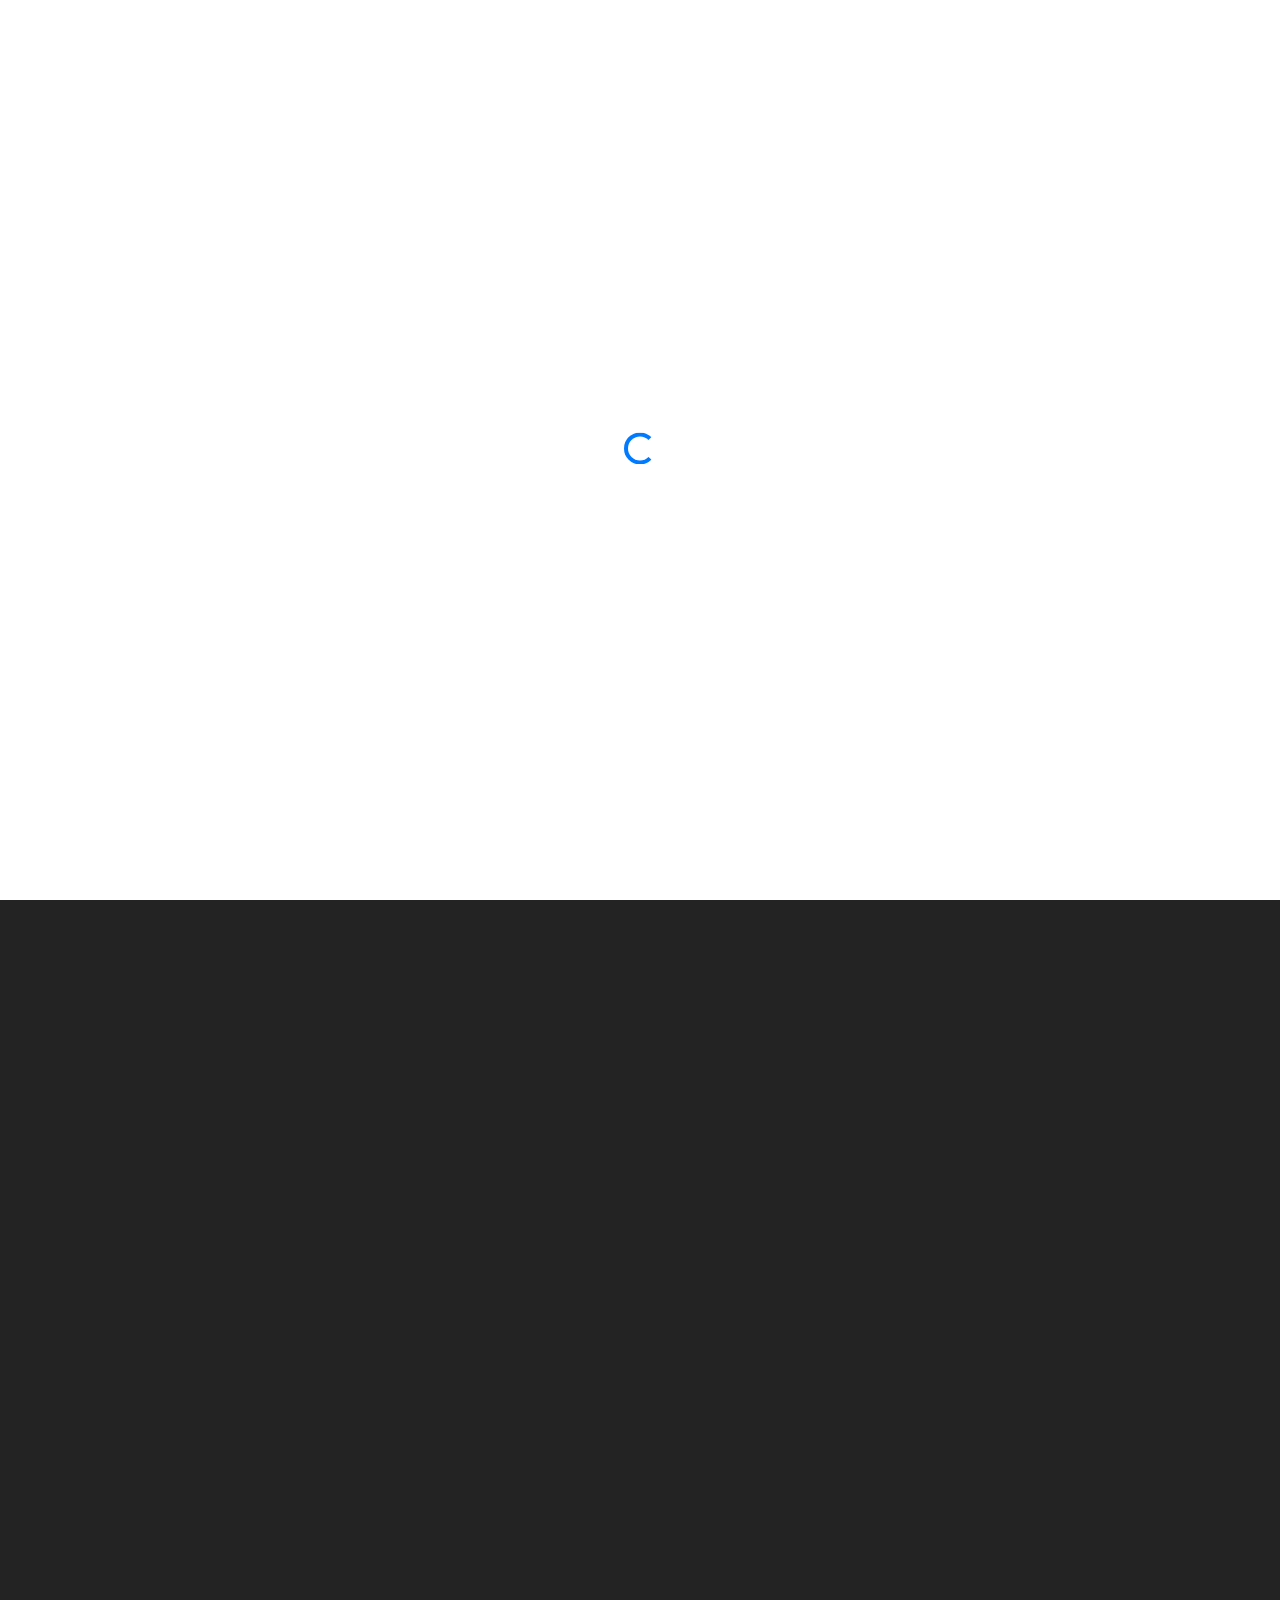
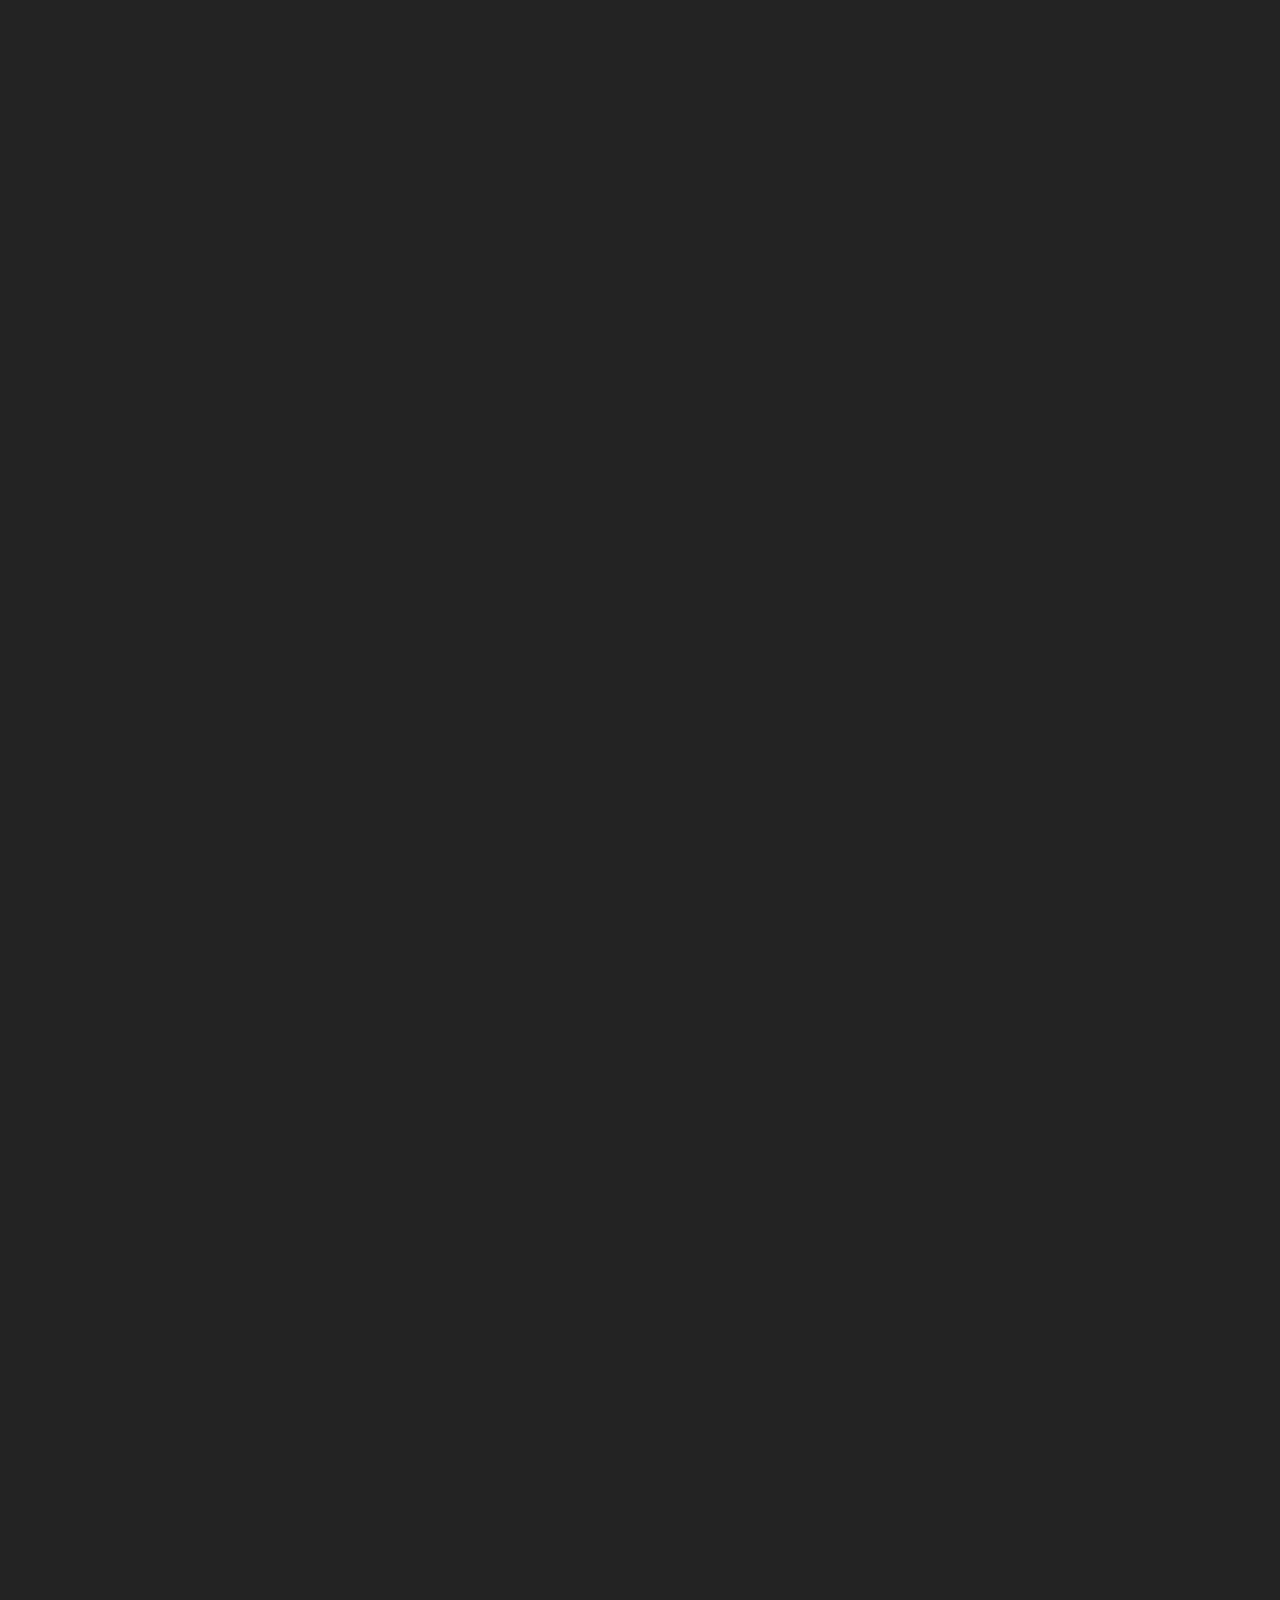
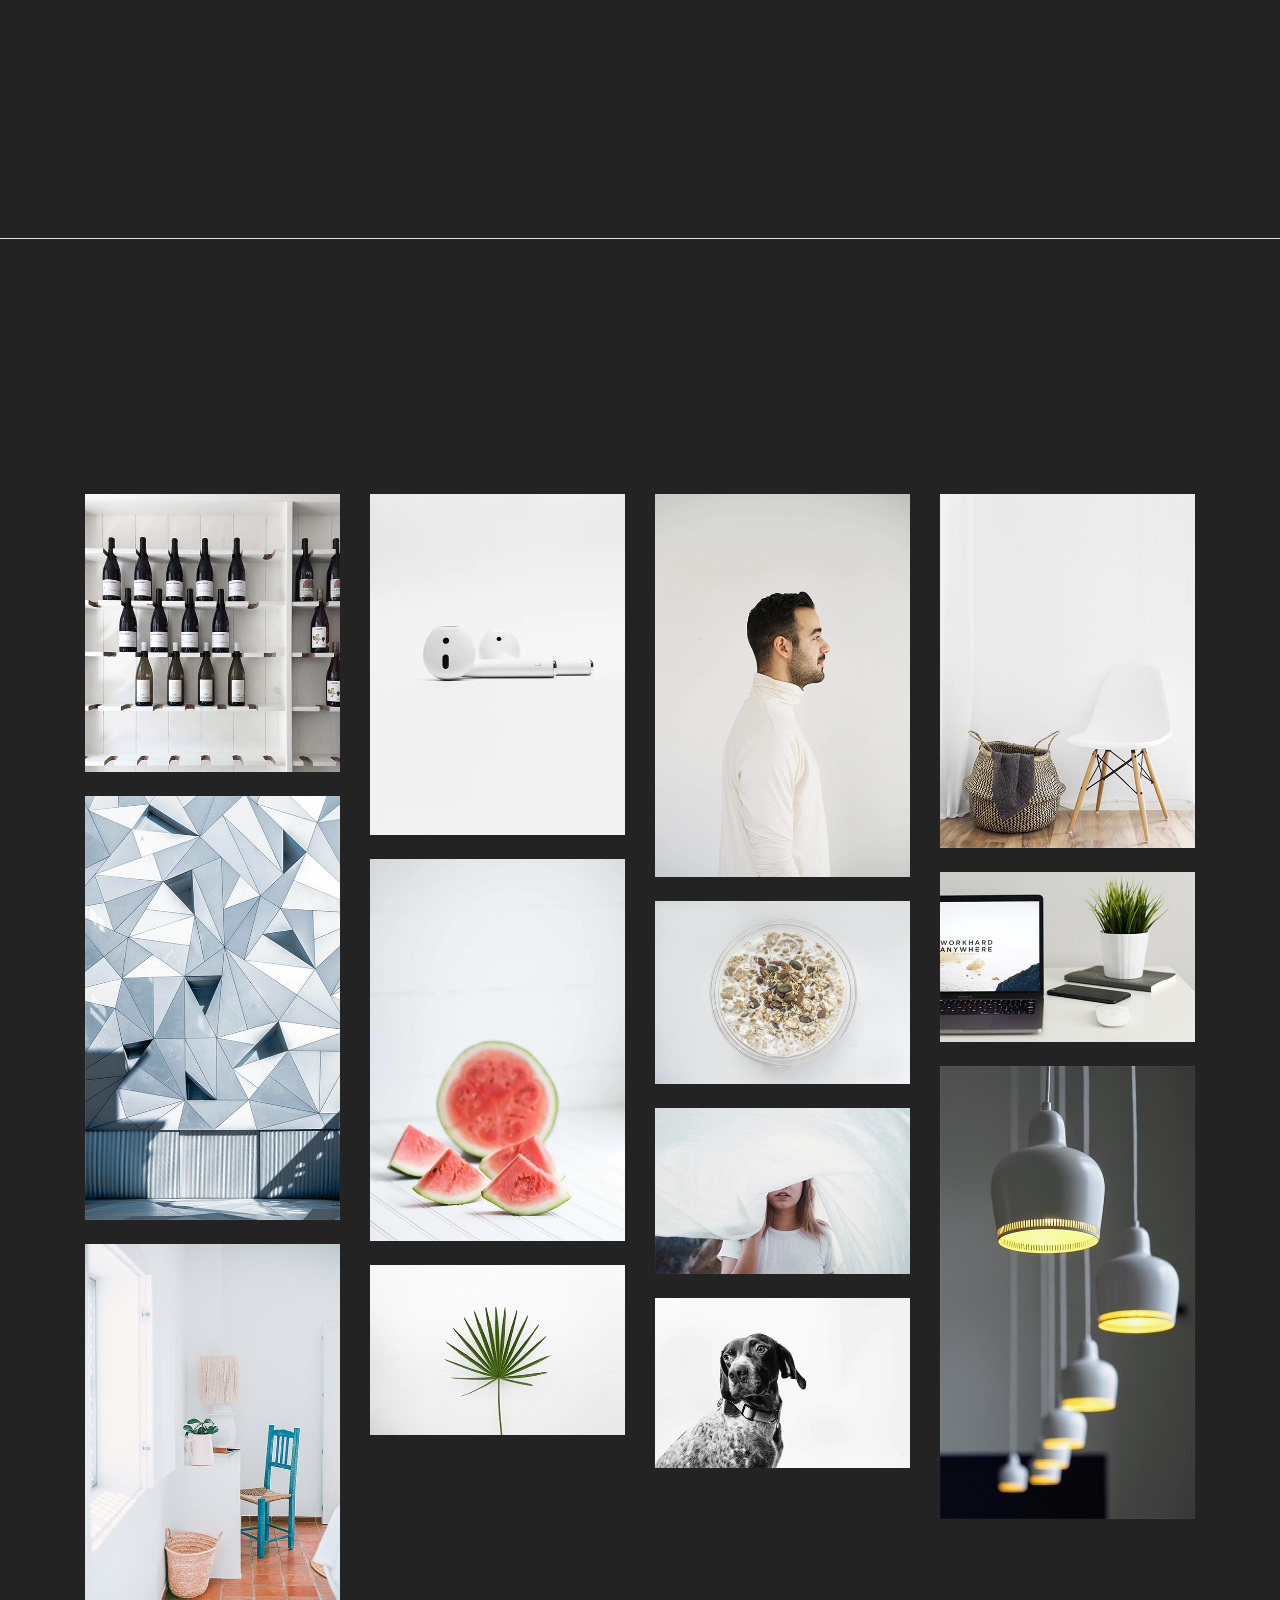
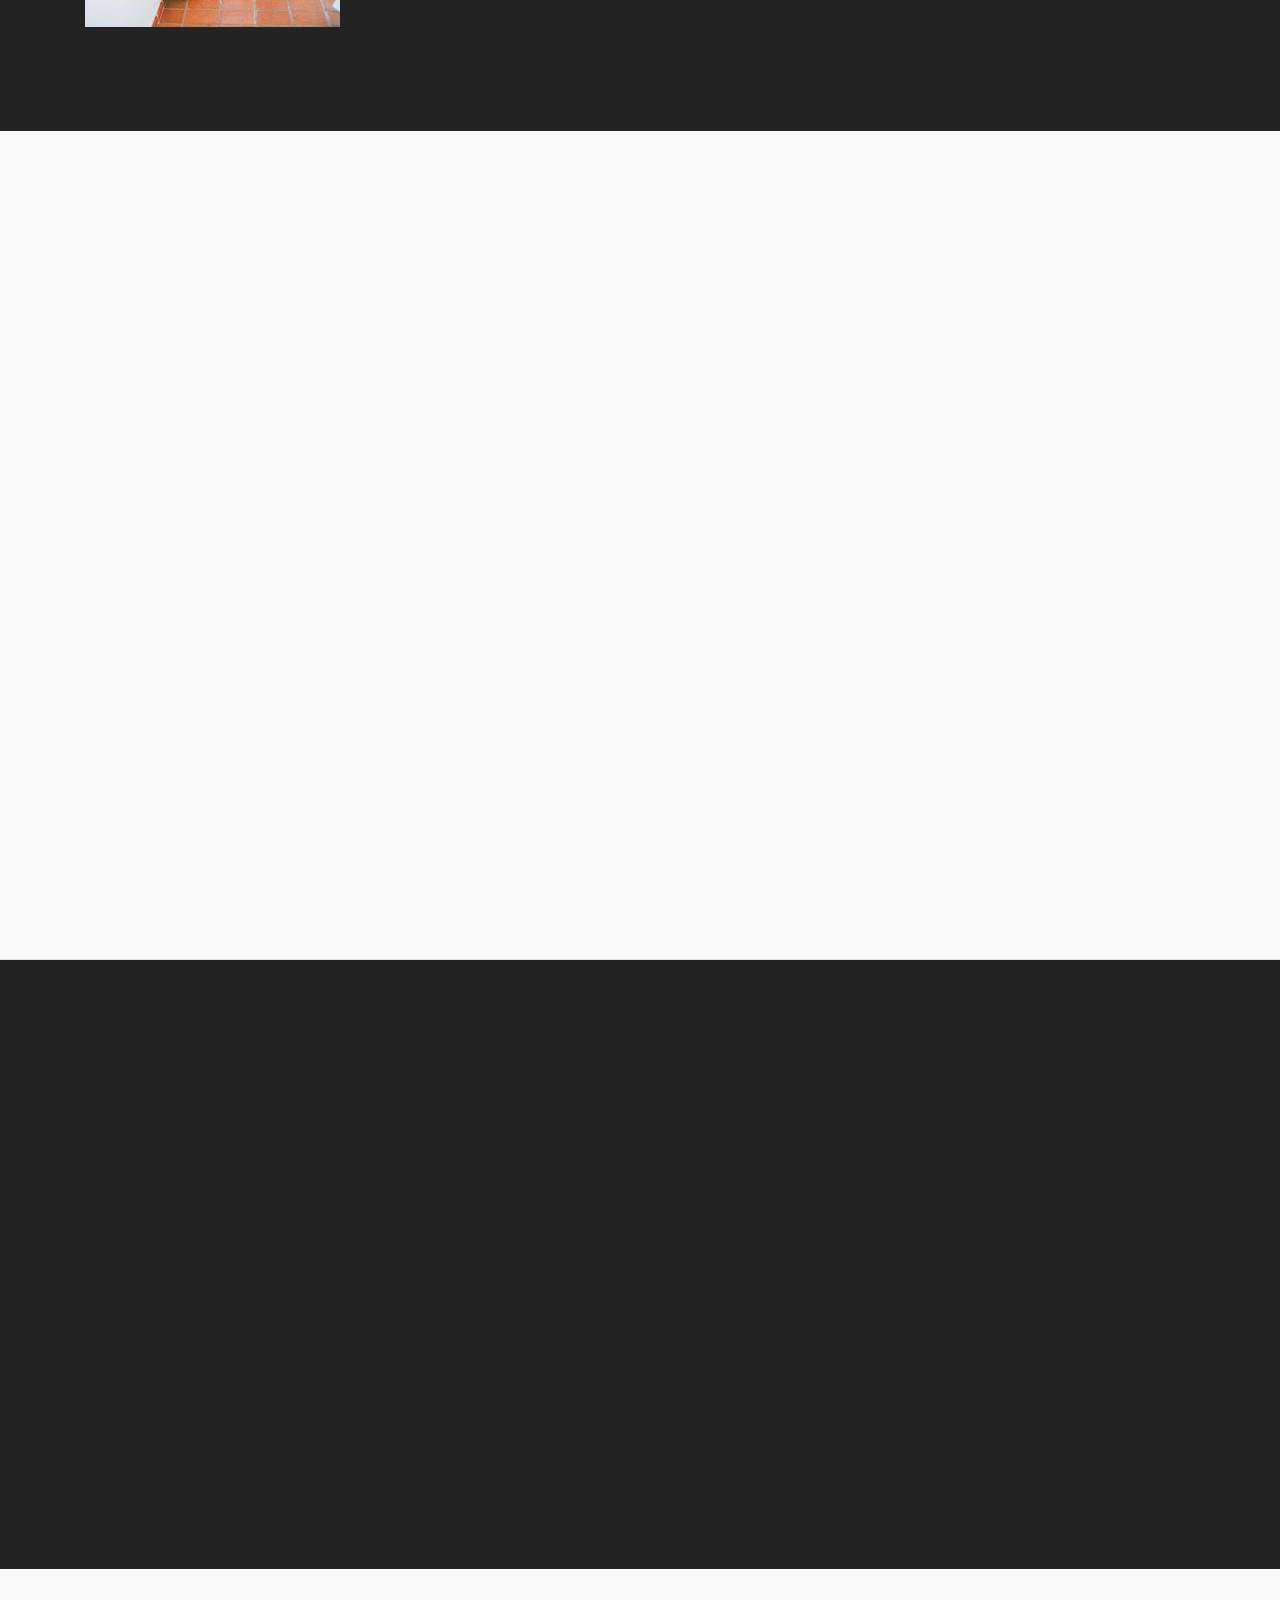
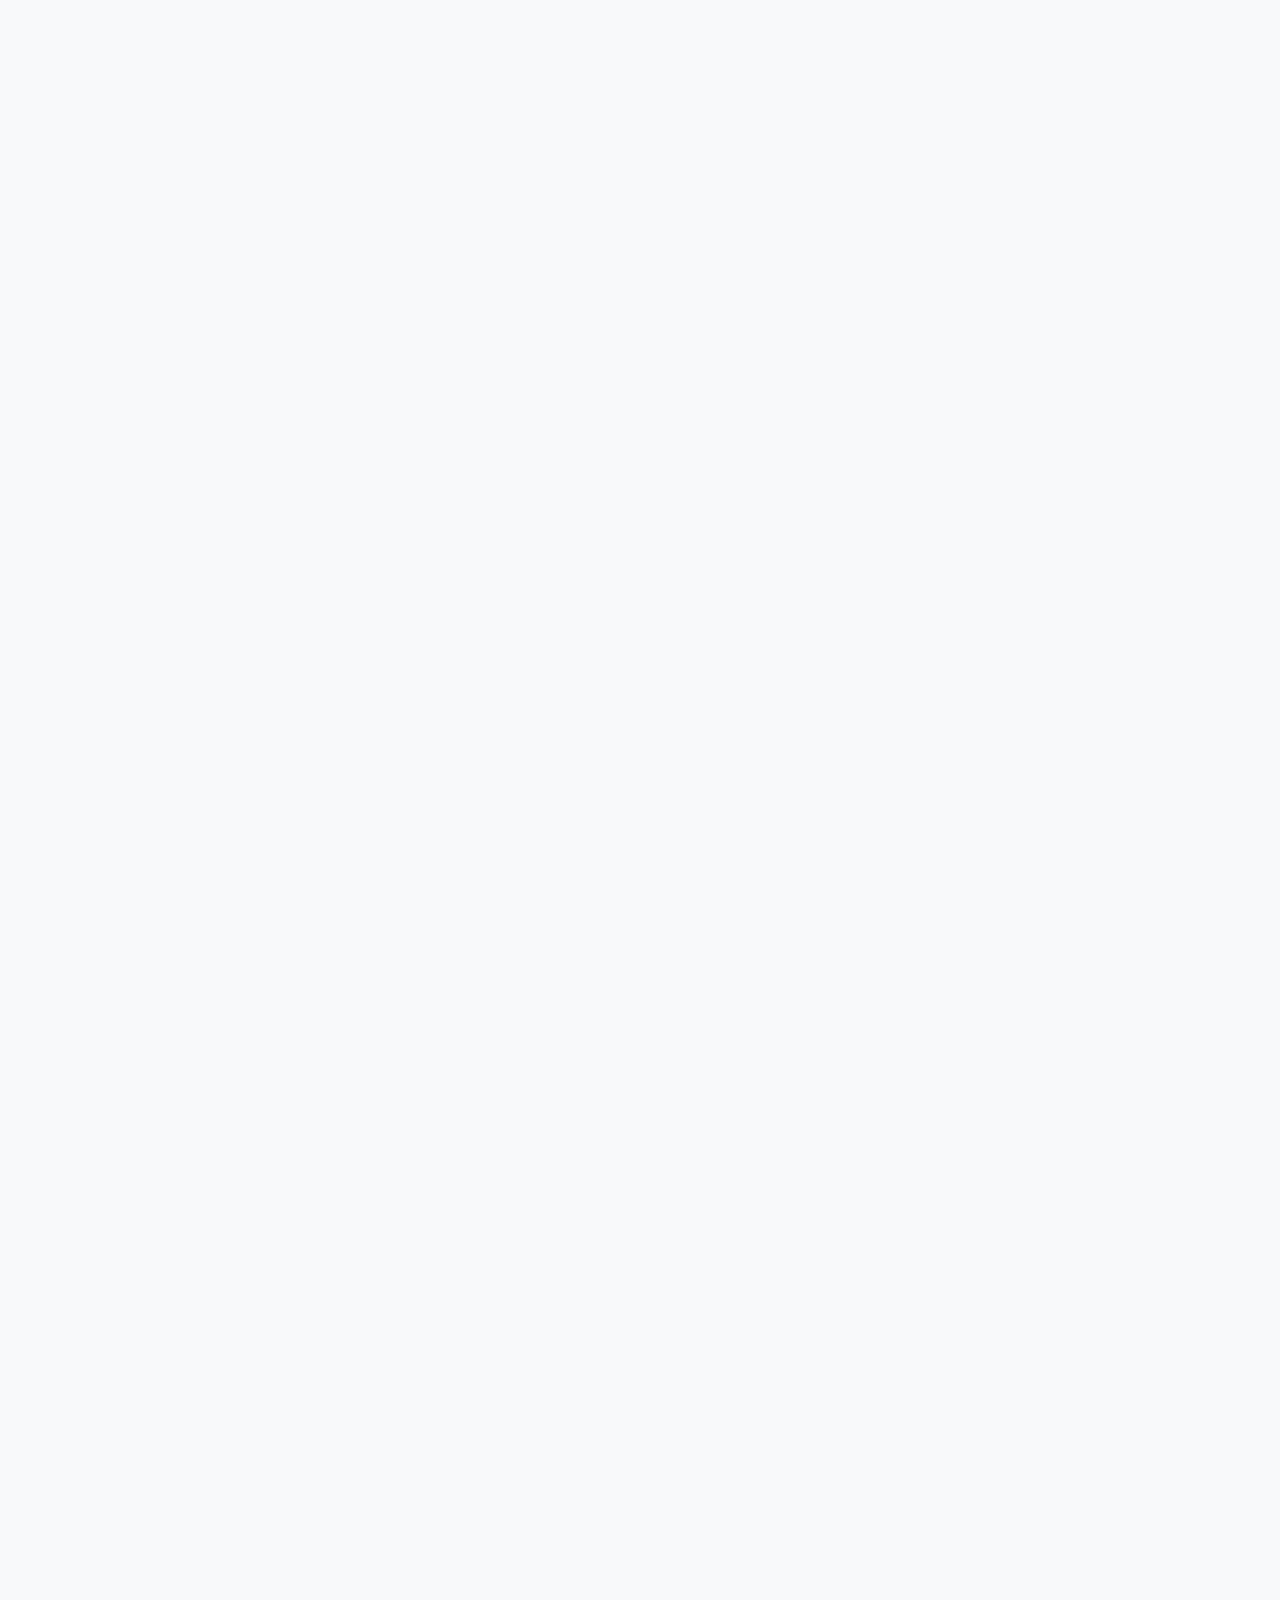
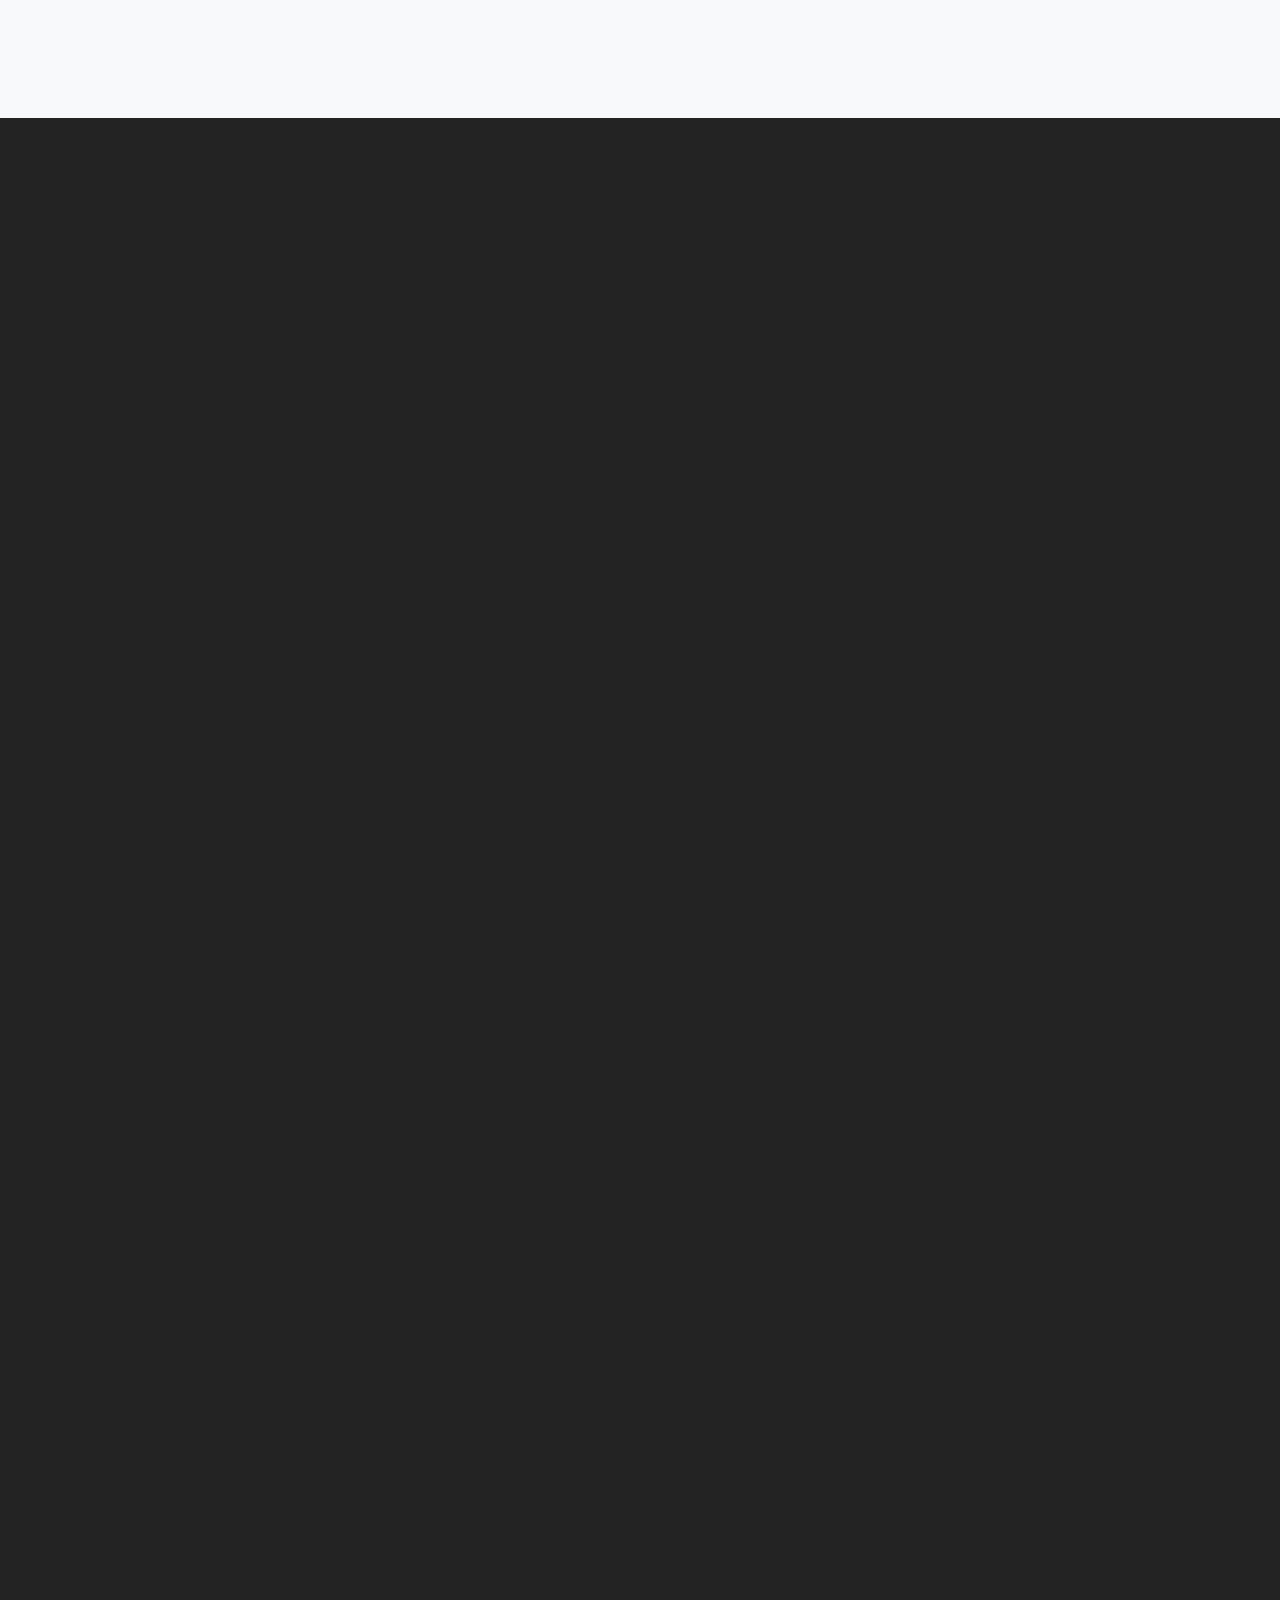
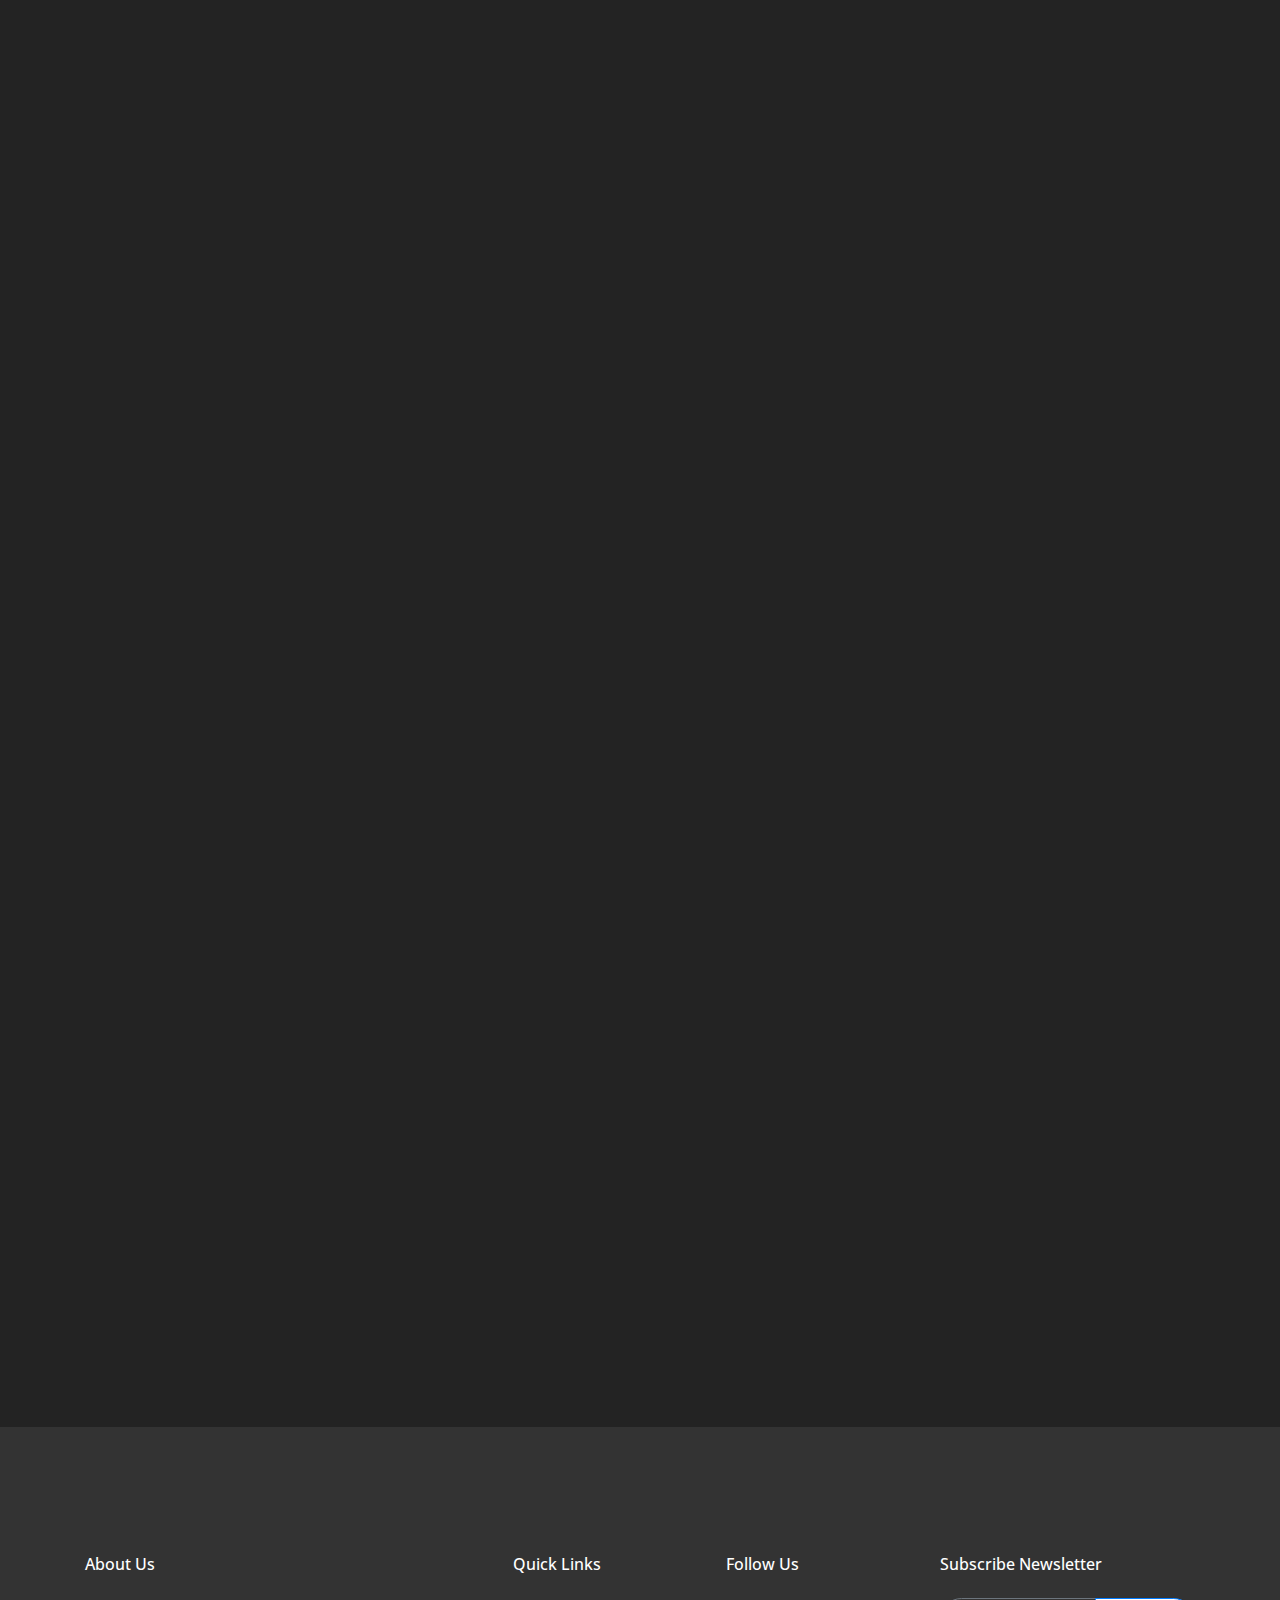
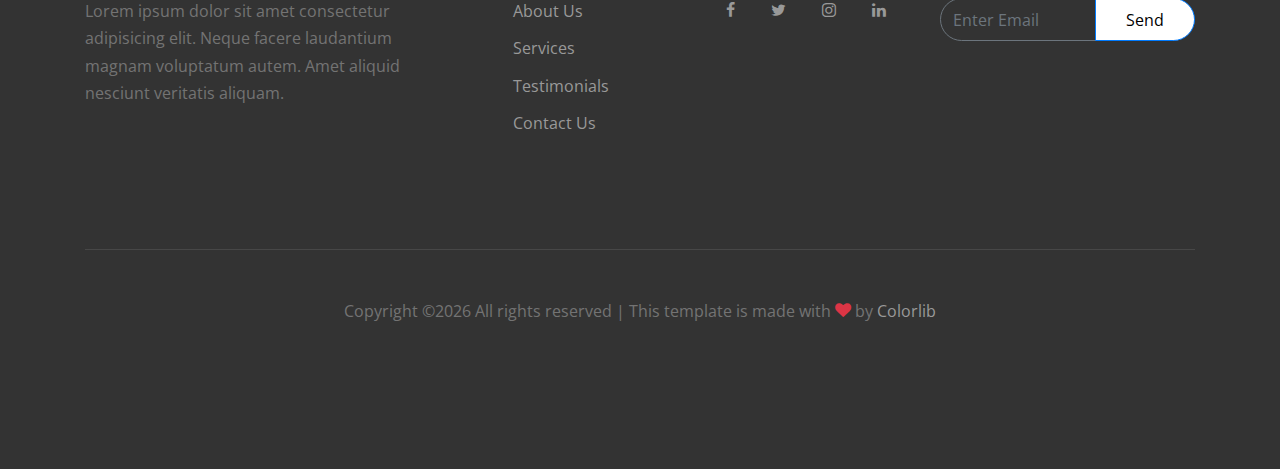
<file: main.html>
<!doctype html>
<html lang="en">
  <head>
    <title>Nitro &mdash; Website Template by Colorlib</title>
    <meta charset="utf-8">
    <meta name="viewport" content="width=device-width, initial-scale=1, shrink-to-fit=no">
    
    
    <link href="https://fonts.googleapis.com/css?family=Open+Sans:300,400,700" rel="stylesheet">
    <link rel="stylesheet" href="fonts/icomoon/style.css">

    <link rel="stylesheet" href="css/bootstrap.min.css">
    <link rel="stylesheet" href="css/jquery-ui.css">
    <link rel="stylesheet" href="css/owl.carousel.min.css">
    <link rel="stylesheet" href="css/owl.theme.default.min.css">
    <link rel="stylesheet" href="css/owl.theme.default.min.css">

    <link rel="stylesheet" href="css/jquery.fancybox.min.css">

    <link rel="stylesheet" href="css/bootstrap-datepicker.css">

    <link rel="stylesheet" href="fonts/flaticon/font/flaticon.css">

    <link rel="stylesheet" href="css/aos.css">

    <link rel="stylesheet" href="css/style.css">
	
	<link rel="stylesheet" href="css/custom-style.css">
    
  </head>
  <body data-spy="scroll" data-target=".site-navbar-target" data-offset="300">
  

  <div id="overlayer"></div>
  <div class="loader">
    <div class="spinner-border text-primary" role="status">
      <span class="sr-only">Loading...</span>
    </div>
  </div>


  <div class="site-wrap">

    <div class="site-mobile-menu site-navbar-target">
      <div class="site-mobile-menu-header">
        <div class="site-mobile-menu-close mt-3">
          <span class="icon-close2 js-menu-toggle"></span>
        </div>
      </div>
      <div class="site-mobile-menu-body"></div>
    </div>
   
    
    <header class="site-navbar py-4 js-sticky-header site-navbar-target" role="banner">

      <div class="container">
        <div class="row align-items-center">
          
          <div class="col-6 col-xl-2">
            <h1 class="mb-0 site-logo"><a href="index.html" class="h2 mb-0 logo"><img src="./images/logo_white.png"></a></h1>
          </div>

          <div class="col-12 col-md-10 d-none d-xl-block">
            <nav class="site-navigation position-relative text-right" role="navigation">

              <ul class="site-menu main-menu js-clone-nav mr-auto d-none d-lg-block">
                <li><a href="#home-section" class="nav-link">Home</a></li>
                <li class="has-children">
                  <a href="#about-section" class="nav-link">About Us</a>
                  <ul class="dropdown">
                    <li><a href="#team-section" class="nav-link">Team</a></li>
                    <li><a href="#pricing-section" class="nav-link">Pricing</a></li>
                    <li><a href="#faq-section" class="nav-link">FAQ</a></li>
                    <li class="has-children">
                      <a href="#">More Links</a>
                      <ul class="dropdown">
                        <li><a href="#">Menu One</a></li>
                        <li><a href="#">Menu Two</a></li>
                        <li><a href="#">Menu Three</a></li>
                      </ul>
                    </li>
                  </ul>
                </li>
                
                <li><a href="#portfolio-section" class="nav-link">Portfolio</a></li>
                <li><a href="#services-section" class="nav-link">Services</a></li>
                <li><a href="#testimonials-section" class="nav-link">Testimonials</a></li>
                <li><a href="#blog-section" class="nav-link">Blog</a></li>
                <li><a href="#contact-section" class="nav-link">Contact</a></li>
              </ul>
            </nav>
          </div>


          <div class="col-6 d-inline-block d-xl-none ml-md-0 py-3" style="position: relative; top: 3px;"><a href="#" class="site-menu-toggle js-menu-toggle float-right"><span class="icon-menu h3"></span></a></div>

        </div>
      </div>
      
    </header>

  
     
    <div class="site-blocks-cover overlay" data-aos="fade" id="home-section">

      <div class="container">
        <div class="row align-items-center justify-content-center">

          
          <div class="col-md-8 mt-lg-5 text-center">
            <h1 class="text-uppercase" data-aos="fade-up"><img class="logo-text" src="./images/logo_text.png"></h1>
            <p class="mb-5 desc"  data-aos="fade-up" data-aos-delay="100">website under construction</p>
            <div data-aos="fade-up" data-aos-delay="100">
              <a href="#contact-section" class="btn smoothscroll btn-primary mr-2 mb-2">Get In Touch</a>
            </div>
          </div>
            
        </div>
      </div>

      <a href="#about-section" class="mouse smoothscroll">
        <span class="mouse-icon">
          <span class="mouse-wheel"></span>
        </span>
      </a>
    </div>  

    
    <div class="site-section cta-big-image" id="about-section">
      <div class="container">
        <div class="row mb-5">
          <div class="col-12 text-center" data-aos="fade">
            <h2 class="section-title mb-3">About Us</h2>
          </div>
        </div>
        <div class="row">
          <div class="col-lg-6 mb-5" data-aos="fade-up" data-aos-delay="">
            <figure class="circle-bg">
            <img src="images/hero_1.jpg" alt="Image" class="img-fluid">
            </figure>
          </div>
          <div class="col-lg-5 ml-auto" data-aos="fade-up" data-aos-delay="100">
            <div class="mb-4">
              <h3 class="h3 mb-4 text-black">For the next great business</h3>
              <p>Lorem ipsum dolor sit amet consectetur adipisicing elit. Quo tempora cumque eligendi in nostrum labore omnis quaerat.</p>
              
            </div>
            
            
              
            <div class="mb-4">
              <ul class="list-unstyled ul-check success">
                <li>Officia quaerat eaque neque</li>
                <li>Possimus aut consequuntur incidunt</li>
                <li>Lorem ipsum dolor sit amet</li>
                <li>Consectetur adipisicing elit</li>
              </ul>
              
            </div>

            
            
          </div>
        </div>
      </div>  
    </div>

    <section class="site-section">
      <div class="container">

        <div class="row mb-5 justify-content-center">
          <div class="col-md-7 text-center">
            <h2 class="section-title mb-3" data-aos="fade-up" data-aos-delay="">Our Features</h2>
            <p class="lead" data-aos="fade-up" data-aos-delay="100">Lorem ipsum dolor sit amet consectetur adipisicing elit. Minus minima neque tempora reiciendis.</p>
          </div>
        </div>
        
        <div class="row" >
          <div class="col-lg-6 mb-5" data-aos="fade-up" data-aos-delay="">

            <div class="owl-carousel slide-one-item-alt">
              <img src="images/slide_1.jpg" alt="Image" class="img-fluid">
              <img src="images/slide_2.jpg" alt="Image" class="img-fluid">
              <img src="images/slide_3.jpg" alt="Image" class="img-fluid">
              <img src="images/slide_4.jpg" alt="Image" class="img-fluid">
            </div>
            <div class="custom-direction">
              <a href="#" class="custom-prev"><span><span class="icon-keyboard_backspace"></span></span></a><a href="#" class="custom-next"><span><span class="icon-keyboard_backspace"></span></span></a>
            </div>

          </div>
          <div class="col-lg-5 ml-auto" data-aos="fade-up" data-aos-delay="100">
            
            <div class="owl-carousel slide-one-item-alt-text">
              <div>
                <h2 class="section-title mb-3">Minimal and Modern Design</h2>
                <p class="lead">Lorem ipsum dolor sit amet consectetur adipisicing elit.</p>
                <p>Est qui eos quasi ratione nostrum excepturi id recusandae fugit omnis ullam pariatur itaque nisi voluptas impedit  Quo suscipit omnis iste velit maxime.</p>

                <p><a href="#" class="btn btn-primary mr-2 mb-2">Learn More</a></p>
              </div>
              <div>
                <h2 class="section-title mb-3">Do things with love</h2>
                <p class="lead">Lorem ipsum dolor sit amet consectetur adipisicing elit.</p>
                <p>Est qui eos quasi ratione nostrum excepturi id recusandae fugit omnis ullam pariatur itaque nisi voluptas impedit  Quo suscipit omnis iste velit maxime.</p>

                <p><a href="#" class="btn btn-primary mr-2 mb-2">Learn More</a></p>
              </div>
              <div>
                <h2 class="section-title mb-3">Take your business online</h2>
                <p class="lead">Lorem ipsum dolor sit amet consectetur adipisicing elit.</p>
                <p>Est qui eos quasi ratione nostrum excepturi id recusandae fugit omnis ullam pariatur itaque nisi voluptas impedit  Quo suscipit omnis iste velit maxime.</p>

                <p><a href="#" class="btn btn-primary mr-2 mb-2">Learn More</a></p>
              </div>
              <div>
                <h2 class="section-title mb-3">4 Our Dedicated Professionals</h2>
                <p class="lead">Lorem ipsum dolor sit amet consectetur adipisicing elit.</p>
                <p>Est qui eos quasi ratione nostrum excepturi id recusandae fugit omnis ullam pariatur itaque nisi voluptas impedit  Quo suscipit omnis iste velit maxime.</p>

                <p><a href="#" class="btn btn-primary mr-2 mb-2">Learn More</a></p>
              </div>
            </div>
            
          </div>
        </div>
      </div>
    </section>


    
    <section class="site-section border-bottom" id="team-section">
      <div class="container">
        <div class="row mb-5 justify-content-center">
          <div class="col-md-8 text-center">
            <h2 class="section-title mb-3" data-aos="fade-up" data-aos-delay="">Our Team</h2>
            <p class="lead" data-aos="fade-up" data-aos-delay="100">Lorem ipsum dolor sit amet consectetur adipisicing elit. Minus minima neque tempora reiciendis.</p>
          </div>
        </div>
        <div class="row">
          

          <div class="col-md-6 col-lg-3 mb-4" data-aos="fade-up" data-aos-delay="">
            <div class="team-member">
              <figure>
                <ul class="social">
                  <li><a href="#"><span class="icon-facebook"></span></a></li>
                  <li><a href="#"><span class="icon-twitter"></span></a></li>
                  <li><a href="#"><span class="icon-linkedin"></span></a></li>
                  <li><a href="#"><span class="icon-instagram"></span></a></li>
                </ul>
                <img src="images/person_5.jpg" alt="Image" class="img-fluid">
              </figure>
              <div class="p-3">
                <h3>Kaiara Spencer</h3>
                <span class="position">Product Manager</span>
              </div>
            </div>
          </div>

          <div class="col-md-6 col-lg-3 mb-4" data-aos="fade-up" data-aos-delay="100">
            <div class="team-member">
              <figure>
                <ul class="social">
                  <li><a href="#"><span class="icon-facebook"></span></a></li>
                  <li><a href="#"><span class="icon-twitter"></span></a></li>
                  <li><a href="#"><span class="icon-linkedin"></span></a></li>
                  <li><a href="#"><span class="icon-instagram"></span></a></li>
                </ul>
                <img src="images/person_6.jpg" alt="Image" class="img-fluid">
              </figure>
              <div class="p-3">
                <h3>Dave Simpson</h3>
                <span class="position">Product Manager</span>
              </div>
            </div>
          </div>

          <div class="col-md-6 col-lg-3 mb-4" data-aos="fade-up" data-aos-delay="200">
            <div class="team-member">
              <figure>
                <ul class="social">
                  <li><a href="#"><span class="icon-facebook"></span></a></li>
                  <li><a href="#"><span class="icon-twitter"></span></a></li>
                  <li><a href="#"><span class="icon-linkedin"></span></a></li>
                  <li><a href="#"><span class="icon-instagram"></span></a></li>
                </ul>
                <img src="images/person_7.jpg" alt="Image" class="img-fluid">
              </figure>
              <div class="p-3">
                <h3>Ben Thompson</h3>
                <span class="position">Product Manager</span>
              </div>
            </div>
          </div>

          <div class="col-md-6 col-lg-3 mb-4" data-aos="fade-up" data-aos-delay="300">
            <div class="team-member">
              <figure>
                <ul class="social">
                  <li><a href="#"><span class="icon-facebook"></span></a></li>
                  <li><a href="#"><span class="icon-twitter"></span></a></li>
                  <li><a href="#"><span class="icon-linkedin"></span></a></li>
                  <li><a href="#"><span class="icon-instagram"></span></a></li>
                </ul>
                <img src="images/person_8.jpg" alt="Image" class="img-fluid">
              </figure>
              <div class="p-3">
                <h3>Kyla Stewart</h3>
                <span class="position">Product Manager</span>
              </div>
            </div>
          </div>

          <div class="col-md-6 col-lg-3 mb-4" data-aos="fade-up" data-aos-delay="">
            <div class="team-member">
              <figure>
                <ul class="social">
                  <li><a href="#"><span class="icon-facebook"></span></a></li>
                  <li><a href="#"><span class="icon-twitter"></span></a></li>
                  <li><a href="#"><span class="icon-linkedin"></span></a></li>
                  <li><a href="#"><span class="icon-instagram"></span></a></li>
                </ul>
                <img src="images/person_1.jpg" alt="Image" class="img-fluid">
              </figure>
              <div class="p-3">
                <h3>Kaiara Spencer</h3>
                <span class="position">Product Manager</span>
              </div>
            </div>
          </div>

          <div class="col-md-6 col-lg-3 mb-4" data-aos="fade-up" data-aos-delay="100">
            <div class="team-member">
              <figure>
                <ul class="social">
                  <li><a href="#"><span class="icon-facebook"></span></a></li>
                  <li><a href="#"><span class="icon-twitter"></span></a></li>
                  <li><a href="#"><span class="icon-linkedin"></span></a></li>
                  <li><a href="#"><span class="icon-instagram"></span></a></li>
                </ul>
                <img src="images/person_2.jpg" alt="Image" class="img-fluid">
              </figure>
              <div class="p-3">
                <h3>Dave Simpson</h3>
                <span class="position">Product Manager</span>
              </div>
            </div>
          </div>

          <div class="col-md-6 col-lg-3 mb-4" data-aos="fade-up" data-aos-delay="200">
            <div class="team-member">
              <figure>
                <ul class="social">
                  <li><a href="#"><span class="icon-facebook"></span></a></li>
                  <li><a href="#"><span class="icon-twitter"></span></a></li>
                  <li><a href="#"><span class="icon-linkedin"></span></a></li>
                  <li><a href="#"><span class="icon-instagram"></span></a></li>
                </ul>
                <img src="images/person_3.jpg" alt="Image" class="img-fluid">
              </figure>
              <div class="p-3">
                <h3>Ben Thompson</h3>
                <span class="position">Product Manager</span>
              </div>
            </div>
          </div>

          <div class="col-md-6 col-lg-3 mb-4" data-aos="fade-up" data-aos-delay="300">
            <div class="team-member">
              <figure>
                <ul class="social">
                  <li><a href="#"><span class="icon-facebook"></span></a></li>
                  <li><a href="#"><span class="icon-twitter"></span></a></li>
                  <li><a href="#"><span class="icon-linkedin"></span></a></li>
                  <li><a href="#"><span class="icon-instagram"></span></a></li>
                </ul>
                <img src="images/person_4.jpg" alt="Image" class="img-fluid">
              </figure>
              <div class="p-3">
                <h3>Chris Stewart</h3>
                <span class="position">Product Manager</span>
              </div>
            </div>
          </div>


          
        </div>
      </div>
    </section>

    <section class="site-section" id="portfolio-section">
      

      <div class="container">

        <div class="row mb-3">
          <div class="col-12 text-center" data-aos="fade">
            <h2 class="section-title mb-3">Portfolio</h2>
          </div>
        </div>

        <div class="row justify-content-center mb-5" data-aos="fade-up">
          <div id="filters" class="filters text-center button-group col-md-7">
            <button class="btn btn-primary active" data-filter="*">All</button>
            <button class="btn btn-primary" data-filter=".web">Web</button>
            <button class="btn btn-primary" data-filter=".design">Design</button>
            <button class="btn btn-primary" data-filter=".brand">Brand</button>
          </div>
        </div>  
        
        <div id="posts" class="row no-gutter">
          <div class="item web col-sm-6 col-md-4 col-lg-4 col-xl-3 mb-4">
            <a href="images/img_1.jpg" class="item-wrap fancybox" data-fancybox="gallery2">
              <span class="icon-search2"></span>
              <img class="img-fluid" src="images/img_1.jpg">
            </a>
          </div>
          <div class="item web col-sm-6 col-md-4 col-lg-4 col-xl-3 mb-4">
            <a href="images/img_2.jpg" class="item-wrap fancybox" data-fancybox="gallery2">
              <span class="icon-search2"></span>
              <img class="img-fluid" src="images/img_2.jpg">
            </a>
          </div>

          <div class="item brand col-sm-6 col-md-4 col-lg-4 col-xl-3 mb-4">
            <a href="images/img_3.jpg" class="item-wrap fancybox" data-fancybox="gallery2">
              <span class="icon-search2"></span>
              <img class="img-fluid" src="images/img_3.jpg">
            </a>
          </div>

          <div class="item design col-sm-6 col-md-4 col-lg-4 col-xl-3 mb-4">

            <a href="images/img_4.jpg" class="item-wrap fancybox" data-fancybox="gallery2">
              <span class="icon-search2"></span>
              <img class="img-fluid" src="images/img_4.jpg">
            </a>

          </div>

          <div class="item web col-sm-6 col-md-4 col-lg-4 col-xl-3 mb-4">
            <a href="images/img_5.jpg" class="item-wrap fancybox" data-fancybox="gallery2">
              <span class="icon-search2"></span>
              <img class="img-fluid" src="images/img_5.jpg">
            </a>
          </div>

          <div class="item brand col-sm-6 col-md-4 col-lg-4 col-xl-3 mb-4">
            <a href="images/img_6.jpg" class="item-wrap fancybox" data-fancybox="gallery2">
              <span class="icon-search2"></span>
              <img class="img-fluid" src="images/img_6.jpg">
            </a>
          </div>

          <div class="item web col-sm-6 col-md-4 col-lg-4 col-xl-3 mb-4">
            <a href="images/img_7.jpg" class="item-wrap fancybox" data-fancybox="gallery2">
              <span class="icon-search2"></span>
              <img class="img-fluid" src="images/img_7.jpg">
            </a>
          </div>

          <div class="item design col-sm-6 col-md-4 col-lg-4 col-xl-3 mb-4">
            <a href="images/img_8.jpg" class="item-wrap fancybox" data-fancybox="gallery2">
              <span class="icon-search2"></span>
              <img class="img-fluid" src="images/img_8.jpg">
            </a>
          </div>

          <div class="item web col-sm-6 col-md-4 col-lg-4 col-xl-3 mb-4">
            <a href="images/img_9.jpg" class="item-wrap fancybox" data-fancybox="gallery2">
              <span class="icon-search2"></span>
              <img class="img-fluid" src="images/img_9.jpg">
            </a>
          </div>

          <div class="item design col-sm-6 col-md-4 col-lg-4 col-xl-3 mb-4">
            <a href="images/img_10.jpg" class="item-wrap fancybox" data-fancybox="gallery2">
              <span class="icon-search2"></span>
              <img class="img-fluid" src="images/img_10.jpg">
            </a>
          </div>

          <div class="item brand col-sm-6 col-md-4 col-lg-4 col-xl-3 mb-4">
            <a href="images/img_11.jpg" class="item-wrap fancybox" data-fancybox="gallery2">
              <span class="icon-search2"></span>
              <img class="img-fluid" src="images/img_11.jpg">
            </a>
          </div>

          <div class="item design col-sm-6 col-md-4 col-lg-4 col-xl-3 mb-4">
            <a href="images/img_12.jpg" class="item-wrap fancybox" data-fancybox="gallery2">
              <span class="icon-search2"></span>
              <img class="img-fluid" src="images/img_12.jpg">
            </a>
          </div>

          <div class="item web col-sm-6 col-md-4 col-lg-4 col-xl-3 mb-4">
            <a href="images/img_13.jpg" class="item-wrap fancybox" data-fancybox="gallery2">
              <span class="icon-search2"></span>
              <img class="img-fluid" src="images/img_13.jpg">
            </a>
          </div>

        </div>
      </div>

    </section>
    
  
    <section class="site-section border-bottom bg-light" id="services-section">
      <div class="container">
        <div class="row mb-5">
          <div class="col-12 text-center" data-aos="fade">
            <h2 class="section-title mb-3">Our Services</h2>
          </div>
        </div>
        <div class="row align-items-stretch">
          <div class="col-md-6 col-lg-4 mb-4 mb-lg-4" data-aos="fade-up">
            <div class="unit-4">
              <div class="unit-4-icon mr-4"><span class="text-primary flaticon-startup"></span></div>
              <div>
                <h3>Business Consulting</h3>
                <p>Lorem ipsum dolor sit amet consectetur adipisicing elit. Perferendis quis molestiae vitae eligendi at.</p>
                <p><a href="#">Learn More</a></p>
              </div>
            </div>
          </div>
          <div class="col-md-6 col-lg-4 mb-4 mb-lg-4" data-aos="fade-up" data-aos-delay="100">
            <div class="unit-4">
              <div class="unit-4-icon mr-4"><span class="text-primary flaticon-graphic-design"></span></div>
              <div>
                <h3>Market Analysis</h3>
                <p>Lorem ipsum dolor sit amet consectetur adipisicing elit. Perferendis quis molestiae vitae eligendi at.</p>
                <p><a href="#">Learn More</a></p>
              </div>
            </div>
          </div>
          <div class="col-md-6 col-lg-4 mb-4 mb-lg-4" data-aos="fade-up" data-aos-delay="200">
            <div class="unit-4">
              <div class="unit-4-icon mr-4"><span class="text-primary flaticon-settings"></span></div>
              <div>
                <h3>User Monitoring</h3>
                <p>Lorem ipsum dolor sit amet consectetur adipisicing elit. Perferendis quis molestiae vitae eligendi at.</p>
                <p><a href="#">Learn More</a></p>
              </div>
            </div>
          </div>


          <div class="col-md-6 col-lg-4 mb-4 mb-lg-4" data-aos="fade-up" data-aos-delay="">
            <div class="unit-4">
              <div class="unit-4-icon mr-4"><span class="text-primary flaticon-idea"></span></div>
              <div>
                <h3>Insurance Consulting</h3>
                <p>Lorem ipsum dolor sit amet consectetur adipisicing elit. Perferendis quis molestiae vitae eligendi at.</p>
                <p><a href="#">Learn More</a></p>
              </div>
            </div>
          </div>
          <div class="col-md-6 col-lg-4 mb-4 mb-lg-4" data-aos="fade-up" data-aos-delay="100">
            <div class="unit-4">
              <div class="unit-4-icon mr-4"><span class="text-primary flaticon-smartphone"></span></div>
              <div>
                <h3>Financial Investment</h3>
                <p>Lorem ipsum dolor sit amet consectetur adipisicing elit. Perferendis quis molestiae vitae eligendi at.</p>
                <p><a href="#">Learn More</a></p>
              </div>
            </div>
          </div>
          <div class="col-md-6 col-lg-4 mb-4 mb-lg-4" data-aos="fade-up" data-aos-delay="200">
            <div class="unit-4">
              <div class="unit-4-icon mr-4"><span class="text-primary flaticon-head"></span></div>
              <div>
                <h3>Financial Management</h3>
                <p>Lorem ipsum dolor sit amet consectetur adipisicing elit. Perferendis quis molestiae vitae eligendi at.</p>
                <p><a href="#">Learn More</a></p>
              </div>
            </div>
          </div>

        </div>
      </div>
    </section>

    <section class="site-section testimonial-wrap" id="testimonials-section" data-aos="fade">
      <div class="container">
        <div class="row mb-5">
          <div class="col-12 text-center">
            <h2 class="section-title mb-3">Testimonials</h2>
          </div>
        </div>
      </div>
      <div class="slide-one-item home-slider owl-carousel">
          <div>
            <div class="testimonial">
              
              <blockquote class="mb-5">
                <p>&ldquo;Lorem ipsum dolor sit amet consectetur adipisicing elit. Consectetur unde reprehenderit aperiam quaerat fugiat repudiandae explicabo animi minima fuga beatae illum eligendi incidunt consequatur. Amet dolores excepturi earum unde iusto.&rdquo;</p>
              </blockquote>

              <figure class="mb-4 d-flex align-items-center justify-content-center">
                <div><img src="images/person_3.jpg" alt="Image" class="w-50 img-fluid mb-3"></div>
                <p>John Smith</p>
              </figure>
            </div>
          </div>
          <div>
            <div class="testimonial">

              <blockquote class="mb-5">
                <p>&ldquo;Lorem ipsum dolor sit amet consectetur adipisicing elit. Consectetur unde reprehenderit aperiam quaerat fugiat repudiandae explicabo animi minima fuga beatae illum eligendi incidunt consequatur. Amet dolores excepturi earum unde iusto.&rdquo;</p>
              </blockquote>
              <figure class="mb-4 d-flex align-items-center justify-content-center">
                <div><img src="images/person_2.jpg" alt="Image" class="w-50 img-fluid mb-3"></div>
                <p>Christine Aguilar</p>
              </figure>
              
            </div>
          </div>

          <div>
            <div class="testimonial">

              <blockquote class="mb-5">
                <p>&ldquo;Lorem ipsum dolor sit amet consectetur adipisicing elit. Consectetur unde reprehenderit aperiam quaerat fugiat repudiandae explicabo animi minima fuga beatae illum eligendi incidunt consequatur. Amet dolores excepturi earum unde iusto.&rdquo;</p>
              </blockquote>
              <figure class="mb-4 d-flex align-items-center justify-content-center">
                <div><img src="images/person_4.jpg" alt="Image" class="w-50 img-fluid mb-3"></div>
                <p>Robert Spears</p>
              </figure>

              
            </div>
          </div>

          <div>
            <div class="testimonial">

              <blockquote class="mb-5">
                <p>&ldquo;Lorem ipsum dolor sit amet consectetur adipisicing elit. Consectetur unde reprehenderit aperiam quaerat fugiat repudiandae explicabo animi minima fuga beatae illum eligendi incidunt consequatur. Amet dolores excepturi earum unde iusto.&rdquo;</p>
              </blockquote>
              <figure class="mb-4 d-flex align-items-center justify-content-center">
                <div><img src="images/person_4.jpg" alt="Image" class="w-50 img-fluid mb-3"></div>
                <p>Bruce Rogers</p>
              </figure>

            </div>
          </div>

        </div>
    </section>

    <section class="site-section bg-light" id="pricing-section">
      <div class="container">
        <div class="row mb-5">
          <div class="col-12 text-center" data-aos="fade-up">
            <h2 class="section-title mb-3">Pricing</h2>
          </div>
        </div>
        <div class="row mb-5">
          <div class="col-md-6 mb-4 mb-lg-0 col-lg-4" data-aos="fade-up" data-aos-delay="">
            <div class="pricing">
              <h3 class="text-center text-black">Basic</h3>
              <div class="price text-center mb-4 ">
                <span><span>$47</span> / year</span>
              </div>
              <ul class="list-unstyled ul-check success mb-5">
                
                <li>Officia quaerat eaque neque</li>
                <li>Possimus aut consequuntur incidunt</li>
                <li class="remove">Lorem ipsum dolor sit amet</li>
                <li class="remove">Consectetur adipisicing elit</li>
                <li class="remove">Dolorum esse odio quas architecto sint</li>
              </ul>
              <p class="text-center">
                <a href="#" class="btn btn-secondary">Buy Now</a>
              </p>
            </div>
          </div>

          <div class="col-md-6 mb-4 mb-lg-0 col-lg-4" data-aos="fade-up" data-aos-delay="100">
            <div class="pricing">
              <h3 class="text-center text-black">Premium</h3>
              <div class="price text-center mb-4 ">
                <span><span>$200</span> / year</span>
              </div>
              <ul class="list-unstyled ul-check success mb-5">
                
                <li>Officia quaerat eaque neque</li>
                <li>Possimus aut consequuntur incidunt</li>
                <li>Lorem ipsum dolor sit amet</li>
                <li>Consectetur adipisicing elit</li>
                <li class="remove">Dolorum esse odio quas architecto sint</li>
              </ul>
              <p class="text-center">
                <a href="#" class="btn btn-primary">Buy Now</a>
              </p>
            </div>
          </div>

          <div class="col-md-6 mb-4 mb-lg-0 col-lg-4" data-aos="fade-up" data-aos-delay="200">
            <div class="pricing">
              <h3 class="text-center text-black">Professional</h3>
              <div class="price text-center mb-4 ">
                <span><span>$750</span> / year</span>
              </div>
              <ul class="list-unstyled ul-check success mb-5">
                
                <li>Officia quaerat eaque neque</li>
                <li>Possimus aut consequuntur incidunt</li>
                <li>Lorem ipsum dolor sit amet</li>
                <li>Consectetur adipisicing elit</li>
                <li>Dolorum esse odio quas architecto sint</li>
              </ul>
              <p class="text-center">
                <a href="#" class="btn btn-secondary">Buy Now</a>
              </p>
            </div>
          </div>
        </div>
        
        <div class="row site-section" id="faq-section">
          <div class="col-12 text-center" data-aos="fade">
            <h2 class="section-title">Frequently Ask Questions</h2>
          </div>
        </div>
        <div class="row">
          <div class="col-lg-6">
            
            <div class="mb-5" data-aos="fade-up" data-aos-delay="100">
            <h3 class="text-black h4 mb-4">Can I accept both Paypal and Stripe?</h3>
            <p>Lorem ipsum dolor sit amet consectetur adipisicing elit. Aliquam assumenda eum blanditiis perferendis.</p>
            </div>
            
            <div class="mb-5" data-aos="fade-up" data-aos-delay="100">
              <h3 class="text-black h4 mb-4">What available is refund period?</h3>
              <p>Lorem ipsum dolor sit amet consectetur adipisicing elit. Aliquam assumenda eum blanditiis perferendis.</p>
            </div>

            <div class="mb-5" data-aos="fade-up" data-aos-delay="100">
            <h3 class="text-black h4 mb-4">Can I accept both Paypal and Stripe?</h3>
            <p>Lorem ipsum dolor sit amet consectetur adipisicing elit. Aliquam assumenda eum blanditiis perferendis.</p>
            </div>
            
            <div class="mb-5" data-aos="fade-up" data-aos-delay="100">
              <h3 class="text-black h4 mb-4">What available is refund period?</h3>
              <p>Lorem ipsum dolor sit amet consectetur adipisicing elit. Aliquam assumenda eum blanditiis perferendis.</p>
            </div>
          </div>
          <div class="col-lg-6">

            <div class="mb-5" data-aos="fade-up" data-aos-delay="100">
              <h3 class="text-black h4 mb-4">Where are you from?</h3>
              <p>Voluptatum nobis obcaecati perferendis dolor totam unde dolores quod maxime corporis officia et. Distinctio assumenda minima maiores.</p>
            </div>
            
            <div class="mb-5" data-aos="fade-up" data-aos-delay="100">
              <h3 class="text-black h4 mb-4">What is your opening time?</h3>
              <p>Lorem ipsum dolor sit amet consectetur adipisicing elit. Aliquam assumenda eum blanditiis perferendis.</p>
            </div>

            <div class="mb-5" data-aos="fade-up" data-aos-delay="100">
            <h3 class="text-black h4 mb-4">Can I accept both Paypal and Stripe?</h3>
            <p>Lorem ipsum dolor sit amet consectetur adipisicing elit. Aliquam assumenda eum blanditiis perferendis.</p>
            </div>
            
            <div class="mb-5" data-aos="fade-up" data-aos-delay="100">
              <h3 class="text-black h4 mb-4">What available is refund period?</h3>
              <p>Lorem ipsum dolor sit amet consectetur adipisicing elit. Aliquam assumenda eum blanditiis perferendis.</p>
            </div>
          </div>
        </div>
      </div>
    </section>

    <section class="site-section" id="about-section">
      <div class="container">
        <div class="row mb-5">
          
          <div class="col-lg-5 ml-auto mb-5 order-1 order-lg-2" data-aos="fade" data-aos="fade-up" data-aos-delay="">
            <img src="images/about_1.jpg" alt="Image" class="img-fluid rounded">
          </div>
          <div class="col-lg-6 order-2 order-lg-1" data-aos="fade">

            <div class="row">

              
              
              <div class="col-md-12 mb-md-5 mb-0 col-lg-6" data-aos="fade-up" data-aos-delay="">
                <div class="unit-4">
                  <div class="unit-4-icon mr-4 mb-3"><span class="text-primary flaticon-head"></span></div>
                  <div>
                    <h3>Web &amp; Mobile Specialties</h3>
                    <p>Lorem ipsum dolor sit amet consectetur adipisicing elit. Perferendis quis consect.</p>
                    <p class="mb-0"><a href="#">Learn More</a></p>
                  </div>
                </div>
              </div>
              <div class="col-md-12 mb-md-5 mb-0 col-lg-6" data-aos="fade-up" data-aos-delay="100">
                <div class="unit-4">
                  <div class="unit-4-icon mr-4 mb-3"><span class="text-primary flaticon-smartphone"></span></div>
                  <div>
                    <h3>Intuitive Thinkers</h3>
                    <p>Lorem ipsum dolor sit amet consectetur adipisicing elit. Perferendis quis.</p>
                    <p class="mb-0"><a href="#">Learn More</a></p>
                  </div>
                </div>
              </div>
            </div>
          </div>
          
        </div>
      </div>
    </section>
  
    
    

    <section class="site-section" id="blog-section">
      <div class="container">
        <div class="row mb-5">
          <div class="col-12 text-center" data-aos="fade">
            <h2 class="section-title mb-3">Our Blog</h2>
          </div>
        </div>

        <div class="row">
          <div class="col-md-6 col-lg-4 mb-4 mb-lg-4" data-aos="fade-up" data-aos-delay="">
            <div class="h-entry">
              <a href="single.html">
                <img src="images/img_1.jpg" alt="Image" class="img-fluid">
              </a>
              <h2 class="font-size-regular"><a href="#">Where Do You Learn HTML & CSS in 2019?</a></h2>
              <div class="meta mb-4">Ham Brook <span class="mx-2">&bullet;</span> Jan 18, 2019<span class="mx-2">&bullet;</span> <a href="#">News</a></div>
              <p>Lorem ipsum dolor sit amet consectetur adipisicing elit. Natus eligendi nobis ea maiores sapiente veritatis reprehenderit suscipit quaerat rerum voluptatibus a eius.</p>
              <p><a href="#">Continue Reading...</a></p>
            </div> 
          </div>
          <div class="col-md-6 col-lg-4 mb-4 mb-lg-4" data-aos="fade-up" data-aos-delay="100">
            <div class="h-entry">
              <a href="single.html">
                <img src="images/img_4.jpg" alt="Image" class="img-fluid">
              </a>
              <h2 class="font-size-regular"><a href="#">Where Do You Learn HTML & CSS in 2019?</a></h2>
              <div class="meta mb-4">James Phelps <span class="mx-2">&bullet;</span> Jan 18, 2019<span class="mx-2">&bullet;</span> <a href="#">News</a></div>
              <p>Lorem ipsum dolor sit amet consectetur adipisicing elit. Natus eligendi nobis ea maiores sapiente veritatis reprehenderit suscipit quaerat rerum voluptatibus a eius.</p>
              <p><a href="#">Continue Reading...</a></p>
            </div>
          </div>
          <div class="col-md-6 col-lg-4 mb-4 mb-lg-4" data-aos="fade-up" data-aos-delay="200">
            <div class="h-entry">
              <a href="single.html">
                <img src="images/img_3.jpg" alt="Image" class="img-fluid">
              </a>
              <h2 class="font-size-regular"><a href="#">Where Do You Learn HTML & CSS in 2019?</a></h2>
              <div class="meta mb-4">James Phelps <span class="mx-2">&bullet;</span> Jan 18, 2019<span class="mx-2">&bullet;</span> <a href="#">News</a></div>
              <p>Lorem ipsum dolor sit amet consectetur adipisicing elit. Natus eligendi nobis ea maiores sapiente veritatis reprehenderit suscipit quaerat rerum voluptatibus a eius.</p>
              <p><a href="#">Continue Reading...</a></p>
            </div> 
          </div>
          
        </div>
      </div>
    </section>

   


    <section class="site-section bg-light" id="contact-section" data-aos="fade">
      <div class="container">
        <div class="row mb-5">
          <div class="col-12 text-center">
            <h2 class="section-title mb-3">Contact Us</h2>
          </div>
        </div>
        <div class="row mb-5">
          


          <div class="col-md-4 text-center">
            <p class="mb-4">
              <span class="icon-room d-block h4 text-primary"></span>
              <span>203 Fake St. Mountain View, San Francisco, California, USA</span>
            </p>
          </div>
          <div class="col-md-4 text-center">
            <p class="mb-4">
              <span class="icon-phone d-block h4 text-primary"></span>
              <a href="#">+1 232 3235 324</a>
            </p>
          </div>
          <div class="col-md-4 text-center">
            <p class="mb-0">
              <span class="icon-mail_outline d-block h4 text-primary"></span>
              <a href="#">youremail@domain.com</a>
            </p>
          </div>
        </div>
        <div class="row">
          <div class="col-md-12 mb-5">

            

            <form action="#" class="p-5 bg-white">
              
              <h2 class="h4 text-black mb-5">Contact Form</h2> 

              <div class="row form-group">
                <div class="col-md-6 mb-3 mb-md-0">
                  <label class="text-black" for="fname">First Name</label>
                  <input type="text" id="fname" class="form-control">
                </div>
                <div class="col-md-6">
                  <label class="text-black" for="lname">Last Name</label>
                  <input type="text" id="lname" class="form-control">
                </div>
              </div>

              <div class="row form-group">
                
                <div class="col-md-12">
                  <label class="text-black" for="email">Email</label> 
                  <input type="email" id="email" class="form-control">
                </div>
              </div>

              <div class="row form-group">
                
                <div class="col-md-12">
                  <label class="text-black" for="subject">Subject</label> 
                  <input type="subject" id="subject" class="form-control">
                </div>
              </div>

              <div class="row form-group">
                <div class="col-md-12">
                  <label class="text-black" for="message">Message</label> 
                  <textarea name="message" id="message" cols="30" rows="7" class="form-control" placeholder="Write your notes or questions here..."></textarea>
                </div>
              </div>

              <div class="row form-group">
                <div class="col-md-12">
                  <input type="submit" value="Send Message" class="btn btn-primary btn-md text-white">
                </div>
              </div>

  
            </form>
          </div>
          
        </div>
      </div>
    </section>

    
    <footer class="site-footer">
      <div class="container">
        <div class="row">
          <div class="col-md-9">
            <div class="row">
              <div class="col-md-5">
                <h2 class="footer-heading mb-4">About Us</h2>
                <p>Lorem ipsum dolor sit amet consectetur adipisicing elit. Neque facere laudantium magnam voluptatum autem. Amet aliquid nesciunt veritatis aliquam.</p>
              </div>
              <div class="col-md-3 ml-auto">
                <h2 class="footer-heading mb-4">Quick Links</h2>
                <ul class="list-unstyled">
                  <li><a href="#about-section" class="smoothscroll">About Us</a></li>
                  <li><a href="#services-section" class="smoothscroll">Services</a></li>
                  <li><a href="#testimonials-section" class="smoothscroll">Testimonials</a></li>
                  <li><a href="#contact-section" class="smoothscroll">Contact Us</a></li>
                </ul>
              </div>
              <div class="col-md-3">
                <h2 class="footer-heading mb-4">Follow Us</h2>
                <a href="#" class="pl-0 pr-3"><span class="icon-facebook"></span></a>
                <a href="#" class="pl-3 pr-3"><span class="icon-twitter"></span></a>
                <a href="#" class="pl-3 pr-3"><span class="icon-instagram"></span></a>
                <a href="#" class="pl-3 pr-3"><span class="icon-linkedin"></span></a>
              </div>
            </div>
          </div>
          <div class="col-md-3">
            <h2 class="footer-heading mb-4">Subscribe Newsletter</h2>
            <form action="#" method="post" class="footer-subscribe">
              <div class="input-group mb-3">
                <input type="text" class="form-control border-secondary text-white bg-transparent" placeholder="Enter Email" aria-label="Enter Email" aria-describedby="button-addon2">
                <div class="input-group-append">
                  <button class="btn btn-primary text-black" type="button" id="button-addon2">Send</button>
                </div>
              </div>
            </form>
          </div>
        </div>
        <div class="row pt-5 mt-5 text-center">
          <div class="col-md-12">
            <div class="border-top pt-5">
              <p>
            <!-- Link back to Colorlib can't be removed. Template is licensed under CC BY 3.0. -->
            Copyright &copy;<script>document.write(new Date().getFullYear());</script> All rights reserved | This template is made with <i class="icon-heart text-danger" aria-hidden="true"></i> by <a href="https://colorlib.com" target="_blank" >Colorlib</a>
            <!-- Link back to Colorlib can't be removed. Template is licensed under CC BY 3.0. -->
            </p>
        
            </div>
          </div>
          
        </div>
      </div>
    </footer>

  </div> <!-- .site-wrap -->

  <script src="js/jquery-3.3.1.min.js"></script>
  <script src="js/jquery-ui.js"></script>
  <script src="js/popper.min.js"></script>
  <script src="js/bootstrap.min.js"></script>
  <script src="js/owl.carousel.min.js"></script>
  <script src="js/jquery.countdown.min.js"></script>
  <script src="js/jquery.easing.1.3.js"></script>
  <script src="js/aos.js"></script>
  <script src="js/jquery.fancybox.min.js"></script>
  <script src="js/jquery.sticky.js"></script>
  <script src="js/isotope.pkgd.min.js"></script>

  
  <script src="js/main.js"></script>
    
  </body>
</html>
</file>
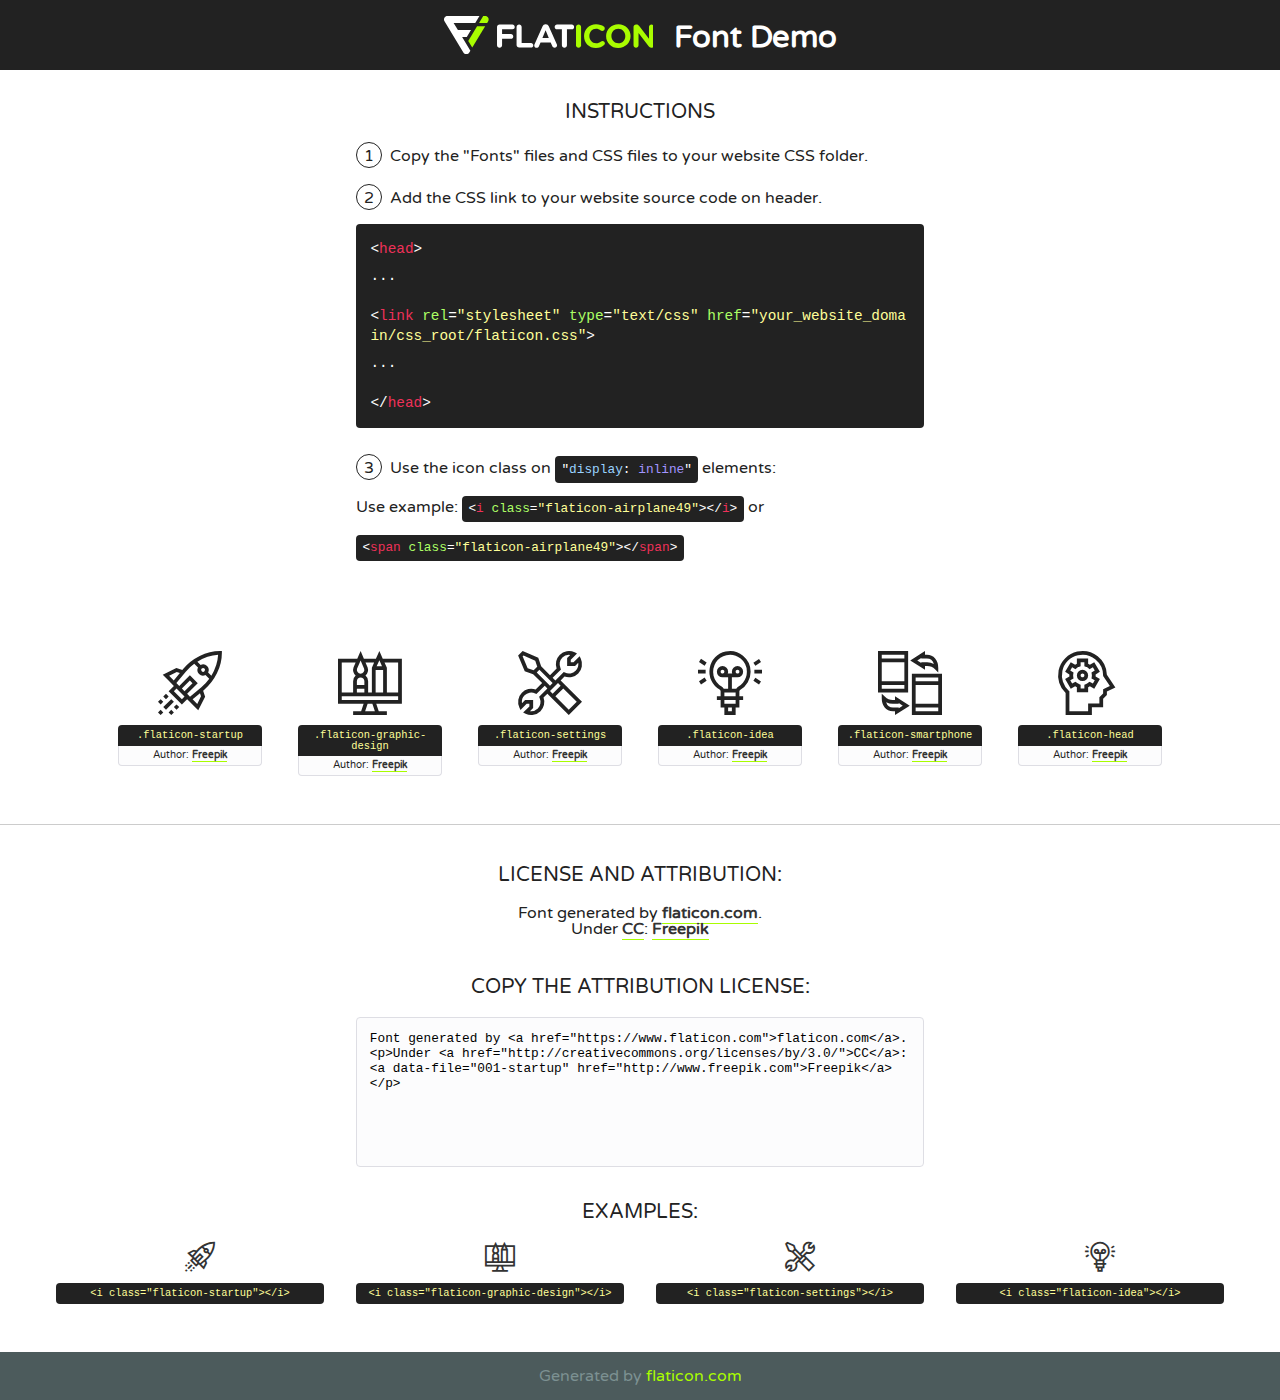
<file: fonts/flaticon/font/flaticon.html>
<!DOCTYPE html>
<!--
  Flaticon icon font: Flaticon
  Creation date: 03/04/2019 06:02
-->
<html>
<!DOCTYPE html>
<html>

<head>
    <title>Flaticon WebFont</title>
    <link href="http://fonts.googleapis.com/css?family=Varela+Round" rel="stylesheet" type="text/css" />
    <link rel="stylesheet" type="text/css" href="flaticon.css">
    <meta charset="UTF-8">
    <style>
    html, body, div, span, applet, object, iframe,
    h1, h2, h3, h4, h5, h6, p, blockquote, pre,
    a, abbr, acronym, address, big, cite, code,
    del, dfn, em, img, ins, kbd, q, s, samp,
    small, strike, strong, sub, sup, tt, var,
    b, u, i, center,
    dl, dt, dd, ol, ul, li,
    fieldset, form, label, legend,
    table, caption, tbody, tfoot, thead, tr, th, td,
    article, aside, canvas, details, embed, 
    figure, figcaption, footer, header, hgroup, 
    menu, nav, output, ruby, section, summary,
    time, mark, audio, video {
        margin: 0;
        padding: 0;
        border: 0;
        font-size: 100%;
        font: inherit;
        vertical-align: baseline;
    }
    /* HTML5 display-role reset for older browsers */
    article, aside, details, figcaption, figure, 
    footer, header, hgroup, menu, nav, section {
        display: block;
    }
    body {
        line-height: 1;
    }
    ol, ul {
        list-style: none;
    }
    blockquote, q {
        quotes: none;
    }
    blockquote:before, blockquote:after,
    q:before, q:after {
        content: '';
        content: none;
    }
    table {
        border-collapse: collapse;
        border-spacing: 0;
    }
    body {
        font-family: 'Varela Round', Helvetica, Arial, sans-serif;
        font-size: 16px;
        color: #222;
    }
    a {
        color: #333;
        border-bottom: 1px solid #a9fd00;
        font-weight: bold;
        text-decoration: none;
    }
    * {
        -moz-box-sizing: border-box;
        -webkit-box-sizing: border-box;
        box-sizing: border-box;
        margin: 0;
        padding: 0;
    }
    [class^="flaticon-"]:before, [class*=" flaticon-"]:before, [class^="flaticon-"]:after, [class*=" flaticon-"]:after {
        font-family: Flaticon;
        font-size: 30px;
        font-style: normal;
        margin-left: 20px;
        color: #333;
    }
    .wrapper {
        max-width: 600px;
        margin: auto;
        padding: 0 1em;
    }
    .title {
        font-size: 1.25em;
        text-align: center;
        margin-bottom: 1em;
        text-transform: uppercase;
    }
    header {
        text-align: center;
        background-color: #222;
        color: #fff;
        padding: 1em;
    }
    header .logo {
        width: 210px;
        height: 38px;
        display: inline-block;
        vertical-align: middle;
        margin-right: 1em;
        border: none;
    }
    header strong {
        font-size: 1.95em;
        font-weight: bold;
        vertical-align: middle;
        margin-top: 5px;
        display: inline-block;
    }
    .demo {
        margin: 2em auto;
        line-height: 1.25em;
    }
    .demo ul li {
        margin-bottom: 1em;
    }
    .demo ul li .num {
        color: #222;
        border-radius: 20px;
        display: inline-block;
        width: 26px;
        padding: 3px;
        height: 26px;
        text-align: center;
        margin-right: 0.5em;
        border: 1px solid #222;
    }
    .demo ul li code {
        background-color: #222;
        border-radius: 4px;
        padding: 0.25em 0.5em;
        display: inline-block;
        color: #fff;
        font-family: Consolas,Monaco,Lucida Console,Liberation Mono,DejaVu Sans Mono,Bitstream Vera Sans Mono,Courier New, monospace;
        font-weight: lighter;
        margin-top: 1em;
        font-size: 0.8em;
        word-break: break-all;
    }
    .demo ul li code.big {
        padding: 1em;
        font-size: 0.9em;
    }
    .demo ul li code .red {
        color: #EF3159;
    }
    .demo ul li code .green {
        color: #ACFF65;
    }
    .demo ul li code .yellow {
        color: #FFFF99;
    }
    .demo ul li code .blue {
        color: #99D3FF;
    }
    .demo ul li code .purple {
        color: #A295FF;
    }
    .demo ul li code .dots {
        margin-top: 0.5em;
        display: block;
    }
    #glyphs {
        border-bottom: 1px solid #ccc;
        padding: 2em 0;
        text-align: center;
    }
    .glyph {
        display: inline-block;
        width: 9em;
        margin: 1em;
        text-align: center;
        vertical-align: top;
        background: #FFF;
    }
    .glyph .glyph-icon {
        padding: 10px;
        display: block;
        font-family:"Flaticon";
        font-size: 64px;
        line-height: 1;
    }
    .glyph .glyph-icon:before {
        font-size: 64px;
        color: #222;
        margin-left: 0;
    }
    .class-name {
        font-size: 0.65em;
        background-color: #222;
        color: #fff;
        border-radius: 4px 4px 0 0;
        padding: 0.5em;
        color: #FFFF99;
        font-family: Consolas,Monaco,Lucida Console,Liberation Mono,DejaVu Sans Mono,Bitstream Vera Sans Mono,Courier New, monospace;
    }
    .author-name {
        font-size: 0.6em;
        background-color: #fcfcfd;
        border: 1px solid #DEDEE4;
        border-top: 0;
        border-radius: 0 0 4px 4px;
        padding: 0.5em;
    }
    .class-name:last-child {
        font-size: 10px;
        color:#888;
    }
    .class-name:last-child a {
        font-size: 10px;
        color:#555;
    }
    .class-name:last-child a:hover {
        color:#a9fd00;
    }
    .glyph > input {
        display: block;
        width: 100px;
        margin: 5px auto;
        text-align: center;
        font-size: 12px;
        cursor: text;
    }
    .glyph > input.icon-input {
        font-family:"Flaticon";
        font-size: 16px;
        margin-bottom: 10px;
    }
    .attribution .title {
        margin-top: 2em;
    }
    .attribution textarea {
        background-color: #fcfcfd;
        padding: 1em;
        border: none;
        box-shadow: none;
        border: 1px solid #DEDEE4;
        border-radius: 4px;
        resize: none;
        width: 100%;
        height: 150px;
        font-size: 0.8em;
        font-family: Consolas,Monaco,Lucida Console,Liberation Mono,DejaVu Sans Mono,Bitstream Vera Sans Mono,Courier New, monospace;
        -webkit-appearance: none;
    }
    .iconsuse {
        margin: 2em auto;
        text-align: center;
        max-width: 1200px;
    }
    .iconsuse:after {
        content: '';
        display: table;
        clear: both;
    }
    .iconsuse .image {
        float: left;
        width: 25%;
        padding: 0 1em;
    }
    .iconsuse .image p {
        margin-bottom: 1em;
    }
    .iconsuse .image span {
        display: block;
        font-size: 0.65em;
        background-color: #222;
        color: #fff;
        border-radius: 4px;
        padding: 0.5em;
        color: #FFFF99;
        margin-top: 1em;
        font-family: Consolas,Monaco,Lucida Console,Liberation Mono,DejaVu Sans Mono,Bitstream Vera Sans Mono,Courier New, monospace;
    }
    #footer {
        text-align: center;
        background-color: #4C5B5C;
        color: #7c9192;
        padding: 1em;
    }
    #footer a {
        border: none;
        color: #a9fd00;
        font-weight: normal;
    }
    @media (max-width: 960px) {
        .iconsuse .image {
            width: 50%;
        }
    }
    @media (max-width: 560px) {
        .iconsuse .image {
            width: 100%;
        }
    }
    </style>
</head>

<body class="characters-off">

    <header>
        <a href="https://www.flaticon.com" target="_blank" class="logo">
            <svg version="1.1" xmlns="http://www.w3.org/2000/svg" xmlns:xlink="http://www.w3.org/1999/xlink" xmlns:a="http://ns.adobe.com/AdobeSVGViewerExtensions/3.0/" viewBox="0 0 560.875 102.036" enable-background="new 0 0 560.875 102.036" xml:space="preserve">
                <defs>
                </defs>
                <g>
                    <g class="letters">
                        <path fill="#ffffff" d="M141.596,29.675c0-3.777,2.985-6.767,6.764-6.767h34.438c3.426,0,6.15,2.728,6.15,6.15
                        c0,3.43-2.724,6.149-6.15,6.149h-27.674v13.091h23.719c3.429,0,6.151,2.724,6.151,6.15c0,3.43-2.723,6.149-6.151,6.149h-23.719
                        v17.574c0,3.773-2.986,6.761-6.764,6.761c-3.779,0-6.764-2.989-6.764-6.761V29.675z"></path>
                        <path fill="#ffffff" d="M193.844,29.149c0-3.781,2.985-6.767,6.764-6.767c3.776,0,6.763,2.985,6.763,6.767v42.957h25.039
                        c3.426,0,6.149,2.726,6.149,6.153c0,3.425-2.723,6.15-6.149,6.15h-31.802c-3.779,0-6.764-2.986-6.764-6.768V29.149z"></path>
                        <path fill="#ffffff" d="M241.891,75.71l21.438-48.407c1.492-3.341,4.215-5.357,7.906-5.357h0.792
                        c3.686,0,6.323,2.017,7.815,5.357l21.439,48.407c0.436,0.967,0.701,1.845,0.701,2.723c0,3.602-2.809,6.501-6.414,6.501
                        c-3.161,0-5.269-1.845-6.499-4.655l-4.132-9.661h-27.059l-4.301,10.102c-1.144,2.631-3.426,4.214-6.237,4.214
                        c-3.517,0-6.24-2.81-6.24-6.325C241.1,77.64,241.451,76.677,241.891,75.71z M279.932,58.666l-8.521-20.297l-8.526,20.297H279.932
                        z"></path>
                        <path fill="#ffffff" d="M314.864,35.387H301.86c-3.429,0-6.239-2.813-6.239-6.238c0-3.429,2.811-6.24,6.239-6.24h39.533
                        c3.426,0,6.237,2.811,6.237,6.24c0,3.425-2.811,6.238-6.237,6.238h-13.001v42.785c0,3.773-2.99,6.761-6.764,6.761
                        c-3.779,0-6.764-2.989-6.764-6.761V35.387z"></path>
                        <path fill="#A9FD00" d="M352.615,29.149c0-3.781,2.985-6.767,6.767-6.767c3.774,0,6.761,2.985,6.761,6.767v49.024
                        c0,3.773-2.987,6.761-6.761,6.761c-3.781,0-6.767-2.989-6.767-6.761V29.149z"></path>
                        <path fill="#A9FD00" d="M374.132,53.836v-0.179c0-17.481,13.178-31.801,32.065-31.801c9.22,0,15.459,2.458,20.557,6.238
                        c1.402,1.054,2.637,2.985,2.637,5.357c0,3.692-2.985,6.59-6.681,6.59c-1.845,0-3.071-0.702-4.044-1.319
                        c-3.776-2.813-7.729-4.393-12.562-4.393c-10.364,0-17.831,8.611-17.831,19.154v0.173c0,10.542,7.291,19.329,17.831,19.329
                        c5.715,0,9.492-1.756,13.359-4.834c1.049-0.874,2.458-1.491,4.039-1.491c3.429,0,6.325,2.813,6.325,6.236
                        c0,2.106-1.056,3.78-2.282,4.834c-5.539,4.834-12.036,7.733-21.878,7.733C387.572,85.464,374.132,71.493,374.132,53.836z"></path>
                        <path fill="#A9FD00" d="M433.009,53.836v-0.179c0-17.481,13.79-31.801,32.766-31.801c18.981,0,32.592,14.143,32.592,31.628v0.173
                        c0,17.483-13.785,31.807-32.769,31.807C446.625,85.464,433.009,71.32,433.009,53.836z M484.224,53.836v-0.179
                        c0-10.539-7.725-19.326-18.626-19.326c-10.893,0-18.449,8.611-18.449,19.154v0.173c0,10.542,7.73,19.329,18.626,19.329
                        C476.676,72.986,484.224,64.378,484.224,53.836z"></path>
                        <path fill="#A9FD00" d="M506.233,29.321c0-3.774,2.99-6.763,6.767-6.763h1.401c3.252,0,5.183,1.583,7.029,3.953l26.093,34.265
                        V29.059c0-3.692,2.99-6.677,6.681-6.677c3.683,0,6.671,2.985,6.671,6.677v48.934c0,3.78-2.987,6.765-6.764,6.765h-0.436
                        c-3.257,0-5.188-1.581-7.034-3.953l-27.056-35.492v32.944c0,3.687-2.985,6.676-6.678,6.676c-3.683,0-6.673-2.989-6.673-6.676
                        V29.321z"></path>
                    </g>
                    <g class="insignia">
                        <path fill="#ffffff" d="M48.372,56.137h12.517l11.156-18.537H37.186L25.688,18.539h57.825L94.668,0H9.271
                        C5.925,0,2.842,1.801,1.198,4.716c-1.644,2.907-1.593,6.482,0.134,9.343l50.38,83.501c1.678,2.781,4.689,4.476,7.938,4.476
                        c3.246,0,6.257-1.695,7.935-4.476l2.898-4.804L48.372,56.137z"></path>
                        <g class="i">
                            <path fill="#A9FD00" d="M93.575,18.539h0.031v0.004l21.652,0.004l2.705-4.488c1.727-2.861,1.778-6.436,0.133-9.343
                            C116.454,1.801,113.371,0,110.026,0h-5.294L93.575,18.539z"></path>
                            <polygon fill="#A9FD00" points="88.291,27.356 64.725,66.486 75.519,84.404 109.942,27.356"></polygon>
                        </g>
                    </g>
                </g>
            </svg>
        </a>
        <strong>Font Demo</strong>
    </header>


    <section class="demo wrapper">

        <p class="title">Instructions</p>

        <ul>
            <li>
                <span class="num">1</span>Copy the "Fonts" files and CSS files to your website CSS folder.
            </li>
            <li>
                <span class="num">2</span>Add the CSS link to your website source code on header.
                <code class="big">
                    &lt;<span class="red">head</span>&gt;
                    <br/><span class="dots">...</span>
                    <br/>&lt;<span class="red">link</span> <span class="green">rel</span>=<span class="yellow">"stylesheet"</span> <span class="green">type</span>=<span class="yellow">"text/css"</span> <span class="green">href</span>=<span class="yellow">"your_website_domain/css_root/flaticon.css"</span>&gt;
                    <br/><span class="dots">...</span>
                    <br/>&lt;/<span class="red">head</span>&gt;
                </code>
            </li>

            <li>
                <p>
                    <span class="num">3</span>Use the icon class on <code>"<span class="blue">display</span>:<span class="purple"> inline</span>"</code> elements:
                    <br />
                    Use example: <code>&lt;<span class="red">i</span> <span class="green">class</span>=<span class="yellow">&quot;flaticon-airplane49&quot;</span>&gt;&lt;/<span class="red">i</span>&gt;</code> or <code>&lt;<span class="red">span</span> <span class="green">class</span>=<span class="yellow">&quot;flaticon-airplane49&quot;</span>&gt;&lt;/<span class="red">span</span>&gt;</code>
            </li>
        </ul>

    </section>




   <section id="glyphs">          
    
      
        <div class="glyph"><div class="glyph-icon flaticon-startup"></div>
            <div class="class-name">.flaticon-startup</div>
            <div class="author-name">Author: <a data-file="001-startup" href="http://www.freepik.com">Freepik</a> </div> 
        </div>        
        
        <div class="glyph"><div class="glyph-icon flaticon-graphic-design"></div>
            <div class="class-name">.flaticon-graphic-design</div>
            <div class="author-name">Author: <a data-file="002-graphic-design" href="http://www.freepik.com">Freepik</a> </div> 
        </div>        
        
        <div class="glyph"><div class="glyph-icon flaticon-settings"></div>
            <div class="class-name">.flaticon-settings</div>
            <div class="author-name">Author: <a data-file="003-settings" href="http://www.freepik.com">Freepik</a> </div> 
        </div>        
        
        <div class="glyph"><div class="glyph-icon flaticon-idea"></div>
            <div class="class-name">.flaticon-idea</div>
            <div class="author-name">Author: <a data-file="004-idea" href="http://www.freepik.com">Freepik</a> </div> 
        </div>        
        
        <div class="glyph"><div class="glyph-icon flaticon-smartphone"></div>
            <div class="class-name">.flaticon-smartphone</div>
            <div class="author-name">Author: <a data-file="005-smartphone" href="http://www.freepik.com">Freepik</a> </div> 
        </div>        
        
        <div class="glyph"><div class="glyph-icon flaticon-head"></div>
            <div class="class-name">.flaticon-head</div>
            <div class="author-name">Author: <a data-file="006-head" href="http://www.freepik.com">Freepik</a> </div> 
        </div>        
        

    </section>



    <section class="attribution wrapper"   style="text-align:center;">

      <div class="title">License and attribution:</div><div class="attrDiv">Font generated by <a href="https://www.flaticon.com">flaticon.com</a>. <div><p>Under <a href="http://creativecommons.org/licenses/by/3.0/">CC</a>: <a data-file="001-startup" href="http://www.freepik.com">Freepik</a></p>  </div>
      </div>
      <div class="title">Copy the Attribution License:</div>

    <textarea onclick="this.focus();this.select();">Font generated by &lt;a href=&quot;https://www.flaticon.com&quot;&gt;flaticon.com&lt;/a&gt;. <p>Under <a href="http://creativecommons.org/licenses/by/3.0/">CC</a>: <a data-file="001-startup" href="http://www.freepik.com">Freepik</a></p>  
     </textarea>

    </section>

    <section class="iconsuse">

          <div class="title">Examples:</div>            
             
            <div class="image">
                <p>
                    <i class="glyph-icon flaticon-startup"></i> 
                    <span>&lt;i class=&quot;flaticon-startup&quot;&gt;&lt;/i&gt;</span>
                </p>
            </div>
            
            <div class="image">
                <p>
                    <i class="glyph-icon flaticon-graphic-design"></i> 
                    <span>&lt;i class=&quot;flaticon-graphic-design&quot;&gt;&lt;/i&gt;</span>
                </p>
            </div>
            
            <div class="image">
                <p>
                    <i class="glyph-icon flaticon-settings"></i> 
                    <span>&lt;i class=&quot;flaticon-settings&quot;&gt;&lt;/i&gt;</span>
                </p>
            </div>
            
            <div class="image">
                <p>
                    <i class="glyph-icon flaticon-idea"></i> 
                    <span>&lt;i class=&quot;flaticon-idea&quot;&gt;&lt;/i&gt;</span>
                </p>
            </div>
                       
        </div>
                            
    </section>

<div id="footer">
    <div>Generated by <a href="https://www.flaticon.com">flaticon.com</a>
    </div>
</div>



</body>
</html>
</file>
<file: fonts/icomoon/style.css>
@font-face {
  font-family: 'icomoon';
  src:  url('fonts/icomoon.eot?10si43');
  src:  url('fonts/icomoon.eot?10si43#iefix') format('embedded-opentype'),
    url('fonts/icomoon.ttf?10si43') format('truetype'),
    url('fonts/icomoon.woff?10si43') format('woff'),
    url('fonts/icomoon.svg?10si43#icomoon') format('svg');
  font-weight: normal;
  font-style: normal;
}

[class^="icon-"], [class*=" icon-"] {
  /* use !important to prevent issues with browser extensions that change fonts */
  font-family: 'icomoon' !important;
  speak: none;
  font-style: normal;
  font-weight: normal;
  font-variant: normal;
  text-transform: none;
  line-height: 1;

  /* Better Font Rendering =========== */
  -webkit-font-smoothing: antialiased;
  -moz-osx-font-smoothing: grayscale;
}

.icon-asterisk:before {
  content: "\f069";
}
.icon-plus:before {
  content: "\f067";
}
.icon-question:before {
  content: "\f128";
}
.icon-minus:before {
  content: "\f068";
}
.icon-glass:before {
  content: "\f000";
}
.icon-music:before {
  content: "\f001";
}
.icon-search:before {
  content: "\f002";
}
.icon-envelope-o:before {
  content: "\f003";
}
.icon-heart:before {
  content: "\f004";
}
.icon-star:before {
  content: "\f005";
}
.icon-star-o:before {
  content: "\f006";
}
.icon-user:before {
  content: "\f007";
}
.icon-film:before {
  content: "\f008";
}
.icon-th-large:before {
  content: "\f009";
}
.icon-th:before {
  content: "\f00a";
}
.icon-th-list:before {
  content: "\f00b";
}
.icon-check:before {
  content: "\f00c";
}
.icon-close:before {
  content: "\f00d";
}
.icon-remove:before {
  content: "\f00d";
}
.icon-times:before {
  content: "\f00d";
}
.icon-search-plus:before {
  content: "\f00e";
}
.icon-search-minus:before {
  content: "\f010";
}
.icon-power-off:before {
  content: "\f011";
}
.icon-signal:before {
  content: "\f012";
}
.icon-cog:before {
  content: "\f013";
}
.icon-gear:before {
  content: "\f013";
}
.icon-trash-o:before {
  content: "\f014";
}
.icon-home:before {
  content: "\f015";
}
.icon-file-o:before {
  content: "\f016";
}
.icon-clock-o:before {
  content: "\f017";
}
.icon-road:before {
  content: "\f018";
}
.icon-download:before {
  content: "\f019";
}
.icon-arrow-circle-o-down:before {
  content: "\f01a";
}
.icon-arrow-circle-o-up:before {
  content: "\f01b";
}
.icon-inbox:before {
  content: "\f01c";
}
.icon-play-circle-o:before {
  content: "\f01d";
}
.icon-repeat:before {
  content: "\f01e";
}
.icon-rotate-right:before {
  content: "\f01e";
}
.icon-refresh:before {
  content: "\f021";
}
.icon-list-alt:before {
  content: "\f022";
}
.icon-lock:before {
  content: "\f023";
}
.icon-flag:before {
  content: "\f024";
}
.icon-headphones:before {
  content: "\f025";
}
.icon-volume-off:before {
  content: "\f026";
}
.icon-volume-down:before {
  content: "\f027";
}
.icon-volume-up:before {
  content: "\f028";
}
.icon-qrcode:before {
  content: "\f029";
}
.icon-barcode:before {
  content: "\f02a";
}
.icon-tag:before {
  content: "\f02b";
}
.icon-tags:before {
  content: "\f02c";
}
.icon-book:before {
  content: "\f02d";
}
.icon-bookmark:before {
  content: "\f02e";
}
.icon-print:before {
  content: "\f02f";
}
.icon-camera:before {
  content: "\f030";
}
.icon-font:before {
  content: "\f031";
}
.icon-bold:before {
  content: "\f032";
}
.icon-italic:before {
  content: "\f033";
}
.icon-text-height:before {
  content: "\f034";
}
.icon-text-width:before {
  content: "\f035";
}
.icon-align-left:before {
  content: "\f036";
}
.icon-align-center:before {
  content: "\f037";
}
.icon-align-right:before {
  content: "\f038";
}
.icon-align-justify:before {
  content: "\f039";
}
.icon-list:before {
  content: "\f03a";
}
.icon-dedent:before {
  content: "\f03b";
}
.icon-outdent:before {
  content: "\f03b";
}
.icon-indent:before {
  content: "\f03c";
}
.icon-video-camera:before {
  content: "\f03d";
}
.icon-image:before {
  content: "\f03e";
}
.icon-photo:before {
  content: "\f03e";
}
.icon-picture-o:before {
  content: "\f03e";
}
.icon-pencil:before {
  content: "\f040";
}
.icon-map-marker:before {
  content: "\f041";
}
.icon-adjust:before {
  content: "\f042";
}
.icon-tint:before {
  content: "\f043";
}
.icon-edit:before {
  content: "\f044";
}
.icon-pencil-square-o:before {
  content: "\f044";
}
.icon-share-square-o:before {
  content: "\f045";
}
.icon-check-square-o:before {
  content: "\f046";
}
.icon-arrows:before {
  content: "\f047";
}
.icon-step-backward:before {
  content: "\f048";
}
.icon-fast-backward:before {
  content: "\f049";
}
.icon-backward:before {
  content: "\f04a";
}
.icon-play:before {
  content: "\f04b";
}
.icon-pause:before {
  content: "\f04c";
}
.icon-stop:before {
  content: "\f04d";
}
.icon-forward:before {
  content: "\f04e";
}
.icon-fast-forward:before {
  content: "\f050";
}
.icon-step-forward:before {
  content: "\f051";
}
.icon-eject:before {
  content: "\f052";
}
.icon-chevron-left:before {
  content: "\f053";
}
.icon-chevron-right:before {
  content: "\f054";
}
.icon-plus-circle:before {
  content: "\f055";
}
.icon-minus-circle:before {
  content: "\f056";
}
.icon-times-circle:before {
  content: "\f057";
}
.icon-check-circle:before {
  content: "\f058";
}
.icon-question-circle:before {
  content: "\f059";
}
.icon-info-circle:before {
  content: "\f05a";
}
.icon-crosshairs:before {
  content: "\f05b";
}
.icon-times-circle-o:before {
  content: "\f05c";
}
.icon-check-circle-o:before {
  content: "\f05d";
}
.icon-ban:before {
  content: "\f05e";
}
.icon-arrow-left:before {
  content: "\f060";
}
.icon-arrow-right:before {
  content: "\f061";
}
.icon-arrow-up:before {
  content: "\f062";
}
.icon-arrow-down:before {
  content: "\f063";
}
.icon-mail-forward:before {
  content: "\f064";
}
.icon-share:before {
  content: "\f064";
}
.icon-expand:before {
  content: "\f065";
}
.icon-compress:before {
  content: "\f066";
}
.icon-exclamation-circle:before {
  content: "\f06a";
}
.icon-gift:before {
  content: "\f06b";
}
.icon-leaf:before {
  content: "\f06c";
}
.icon-fire:before {
  content: "\f06d";
}
.icon-eye:before {
  content: "\f06e";
}
.icon-eye-slash:before {
  content: "\f070";
}
.icon-exclamation-triangle:before {
  content: "\f071";
}
.icon-warning:before {
  content: "\f071";
}
.icon-plane:before {
  content: "\f072";
}
.icon-calendar:before {
  content: "\f073";
}
.icon-random:before {
  content: "\f074";
}
.icon-comment:before {
  content: "\f075";
}
.icon-magnet:before {
  content: "\f076";
}
.icon-chevron-up:before {
  content: "\f077";
}
.icon-chevron-down:before {
  content: "\f078";
}
.icon-retweet:before {
  content: "\f079";
}
.icon-shopping-cart:before {
  content: "\f07a";
}
.icon-folder:before {
  content: "\f07b";
}
.icon-folder-open:before {
  content: "\f07c";
}
.icon-arrows-v:before {
  content: "\f07d";
}
.icon-arrows-h:before {
  content: "\f07e";
}
.icon-bar-chart:before {
  content: "\f080";
}
.icon-bar-chart-o:before {
  content: "\f080";
}
.icon-twitter-square:before {
  content: "\f081";
}
.icon-facebook-square:before {
  content: "\f082";
}
.icon-camera-retro:before {
  content: "\f083";
}
.icon-key:before {
  content: "\f084";
}
.icon-cogs:before {
  content: "\f085";
}
.icon-gears:before {
  content: "\f085";
}
.icon-comments:before {
  content: "\f086";
}
.icon-thumbs-o-up:before {
  content: "\f087";
}
.icon-thumbs-o-down:before {
  content: "\f088";
}
.icon-star-half:before {
  content: "\f089";
}
.icon-heart-o:before {
  content: "\f08a";
}
.icon-sign-out:before {
  content: "\f08b";
}
.icon-linkedin-square:before {
  content: "\f08c";
}
.icon-thumb-tack:before {
  content: "\f08d";
}
.icon-external-link:before {
  content: "\f08e";
}
.icon-sign-in:before {
  content: "\f090";
}
.icon-trophy:before {
  content: "\f091";
}
.icon-github-square:before {
  content: "\f092";
}
.icon-upload:before {
  content: "\f093";
}
.icon-lemon-o:before {
  content: "\f094";
}
.icon-phone:before {
  content: "\f095";
}
.icon-square-o:before {
  content: "\f096";
}
.icon-bookmark-o:before {
  content: "\f097";
}
.icon-phone-square:before {
  content: "\f098";
}
.icon-twitter:before {
  content: "\f099";
}
.icon-facebook:before {
  content: "\f09a";
}
.icon-facebook-f:before {
  content: "\f09a";
}
.icon-github:before {
  content: "\f09b";
}
.icon-unlock:before {
  content: "\f09c";
}
.icon-credit-card:before {
  content: "\f09d";
}
.icon-feed:before {
  content: "\f09e";
}
.icon-rss:before {
  content: "\f09e";
}
.icon-hdd-o:before {
  content: "\f0a0";
}
.icon-bullhorn:before {
  content: "\f0a1";
}
.icon-bell-o:before {
  content: "\f0a2";
}
.icon-certificate:before {
  content: "\f0a3";
}
.icon-hand-o-right:before {
  content: "\f0a4";
}
.icon-hand-o-left:before {
  content: "\f0a5";
}
.icon-hand-o-up:before {
  content: "\f0a6";
}
.icon-hand-o-down:before {
  content: "\f0a7";
}
.icon-arrow-circle-left:before {
  content: "\f0a8";
}
.icon-arrow-circle-right:before {
  content: "\f0a9";
}
.icon-arrow-circle-up:before {
  content: "\f0aa";
}
.icon-arrow-circle-down:before {
  content: "\f0ab";
}
.icon-globe:before {
  content: "\f0ac";
}
.icon-wrench:before {
  content: "\f0ad";
}
.icon-tasks:before {
  content: "\f0ae";
}
.icon-filter:before {
  content: "\f0b0";
}
.icon-briefcase:before {
  content: "\f0b1";
}
.icon-arrows-alt:before {
  content: "\f0b2";
}
.icon-group:before {
  content: "\f0c0";
}
.icon-users:before {
  content: "\f0c0";
}
.icon-chain:before {
  content: "\f0c1";
}
.icon-link:before {
  content: "\f0c1";
}
.icon-cloud:before {
  content: "\f0c2";
}
.icon-flask:before {
  content: "\f0c3";
}
.icon-cut:before {
  content: "\f0c4";
}
.icon-scissors:before {
  content: "\f0c4";
}
.icon-copy:before {
  content: "\f0c5";
}
.icon-files-o:before {
  content: "\f0c5";
}
.icon-paperclip:before {
  content: "\f0c6";
}
.icon-floppy-o:before {
  content: "\f0c7";
}
.icon-save:before {
  content: "\f0c7";
}
.icon-square:before {
  content: "\f0c8";
}
.icon-bars:before {
  content: "\f0c9";
}
.icon-navicon:before {
  content: "\f0c9";
}
.icon-reorder:before {
  content: "\f0c9";
}
.icon-list-ul:before {
  content: "\f0ca";
}
.icon-list-ol:before {
  content: "\f0cb";
}
.icon-strikethrough:before {
  content: "\f0cc";
}
.icon-underline:before {
  content: "\f0cd";
}
.icon-table:before {
  content: "\f0ce";
}
.icon-magic:before {
  content: "\f0d0";
}
.icon-truck:before {
  content: "\f0d1";
}
.icon-pinterest:before {
  content: "\f0d2";
}
.icon-pinterest-square:before {
  content: "\f0d3";
}
.icon-google-plus-square:before {
  content: "\f0d4";
}
.icon-google-plus:before {
  content: "\f0d5";
}
.icon-money:before {
  content: "\f0d6";
}
.icon-caret-down:before {
  content: "\f0d7";
}
.icon-caret-up:before {
  content: "\f0d8";
}
.icon-caret-left:before {
  content: "\f0d9";
}
.icon-caret-right:before {
  content: "\f0da";
}
.icon-columns:before {
  content: "\f0db";
}
.icon-sort:before {
  content: "\f0dc";
}
.icon-unsorted:before {
  content: "\f0dc";
}
.icon-sort-desc:before {
  content: "\f0dd";
}
.icon-sort-down:before {
  content: "\f0dd";
}
.icon-sort-asc:before {
  content: "\f0de";
}
.icon-sort-up:before {
  content: "\f0de";
}
.icon-envelope:before {
  content: "\f0e0";
}
.icon-linkedin:before {
  content: "\f0e1";
}
.icon-rotate-left:before {
  content: "\f0e2";
}
.icon-undo:before {
  content: "\f0e2";
}
.icon-gavel:before {
  content: "\f0e3";
}
.icon-legal:before {
  content: "\f0e3";
}
.icon-dashboard:before {
  content: "\f0e4";
}
.icon-tachometer:before {
  content: "\f0e4";
}
.icon-comment-o:before {
  content: "\f0e5";
}
.icon-comments-o:before {
  content: "\f0e6";
}
.icon-bolt:before {
  content: "\f0e7";
}
.icon-flash:before {
  content: "\f0e7";
}
.icon-sitemap:before {
  content: "\f0e8";
}
.icon-umbrella:before {
  content: "\f0e9";
}
.icon-clipboard:before {
  content: "\f0ea";
}
.icon-paste:before {
  content: "\f0ea";
}
.icon-lightbulb-o:before {
  content: "\f0eb";
}
.icon-exchange:before {
  content: "\f0ec";
}
.icon-cloud-download:before {
  content: "\f0ed";
}
.icon-cloud-upload:before {
  content: "\f0ee";
}
.icon-user-md:before {
  content: "\f0f0";
}
.icon-stethoscope:before {
  content: "\f0f1";
}
.icon-suitcase:before {
  content: "\f0f2";
}
.icon-bell:before {
  content: "\f0f3";
}
.icon-coffee:before {
  content: "\f0f4";
}
.icon-cutlery:before {
  content: "\f0f5";
}
.icon-file-text-o:before {
  content: "\f0f6";
}
.icon-building-o:before {
  content: "\f0f7";
}
.icon-hospital-o:before {
  content: "\f0f8";
}
.icon-ambulance:before {
  content: "\f0f9";
}
.icon-medkit:before {
  content: "\f0fa";
}
.icon-fighter-jet:before {
  content: "\f0fb";
}
.icon-beer:before {
  content: "\f0fc";
}
.icon-h-square:before {
  content: "\f0fd";
}
.icon-plus-square:before {
  content: "\f0fe";
}
.icon-angle-double-left:before {
  content: "\f100";
}
.icon-angle-double-right:before {
  content: "\f101";
}
.icon-angle-double-up:before {
  content: "\f102";
}
.icon-angle-double-down:before {
  content: "\f103";
}
.icon-angle-left:before {
  content: "\f104";
}
.icon-angle-right:before {
  content: "\f105";
}
.icon-angle-up:before {
  content: "\f106";
}
.icon-angle-down:before {
  content: "\f107";
}
.icon-desktop:before {
  content: "\f108";
}
.icon-laptop:before {
  content: "\f109";
}
.icon-tablet:before {
  content: "\f10a";
}
.icon-mobile:before {
  content: "\f10b";
}
.icon-mobile-phone:before {
  content: "\f10b";
}
.icon-circle-o:before {
  content: "\f10c";
}
.icon-quote-left:before {
  content: "\f10d";
}
.icon-quote-right:before {
  content: "\f10e";
}
.icon-spinner:before {
  content: "\f110";
}
.icon-circle:before {
  content: "\f111";
}
.icon-mail-reply:before {
  content: "\f112";
}
.icon-reply:before {
  content: "\f112";
}
.icon-github-alt:before {
  content: "\f113";
}
.icon-folder-o:before {
  content: "\f114";
}
.icon-folder-open-o:before {
  content: "\f115";
}
.icon-smile-o:before {
  content: "\f118";
}
.icon-frown-o:before {
  content: "\f119";
}
.icon-meh-o:before {
  content: "\f11a";
}
.icon-gamepad:before {
  content: "\f11b";
}
.icon-keyboard-o:before {
  content: "\f11c";
}
.icon-flag-o:before {
  content: "\f11d";
}
.icon-flag-checkered:before {
  content: "\f11e";
}
.icon-terminal:before {
  content: "\f120";
}
.icon-code:before {
  content: "\f121";
}
.icon-mail-reply-all:before {
  content: "\f122";
}
.icon-reply-all:before {
  content: "\f122";
}
.icon-star-half-empty:before {
  content: "\f123";
}
.icon-star-half-full:before {
  content: "\f123";
}
.icon-star-half-o:before {
  content: "\f123";
}
.icon-location-arrow:before {
  content: "\f124";
}
.icon-crop:before {
  content: "\f125";
}
.icon-code-fork:before {
  content: "\f126";
}
.icon-chain-broken:before {
  content: "\f127";
}
.icon-unlink:before {
  content: "\f127";
}
.icon-info:before {
  content: "\f129";
}
.icon-exclamation:before {
  content: "\f12a";
}
.icon-superscript:before {
  content: "\f12b";
}
.icon-subscript:before {
  content: "\f12c";
}
.icon-eraser:before {
  content: "\f12d";
}
.icon-puzzle-piece:before {
  content: "\f12e";
}
.icon-microphone:before {
  content: "\f130";
}
.icon-microphone-slash:before {
  content: "\f131";
}
.icon-shield:before {
  content: "\f132";
}
.icon-calendar-o:before {
  content: "\f133";
}
.icon-fire-extinguisher:before {
  content: "\f134";
}
.icon-rocket:before {
  content: "\f135";
}
.icon-maxcdn:before {
  content: "\f136";
}
.icon-chevron-circle-left:before {
  content: "\f137";
}
.icon-chevron-circle-right:before {
  content: "\f138";
}
.icon-chevron-circle-up:before {
  content: "\f139";
}
.icon-chevron-circle-down:before {
  content: "\f13a";
}
.icon-html5:before {
  content: "\f13b";
}
.icon-css3:before {
  content: "\f13c";
}
.icon-anchor:before {
  content: "\f13d";
}
.icon-unlock-alt:before {
  content: "\f13e";
}
.icon-bullseye:before {
  content: "\f140";
}
.icon-ellipsis-h:before {
  content: "\f141";
}
.icon-ellipsis-v:before {
  content: "\f142";
}
.icon-rss-square:before {
  content: "\f143";
}
.icon-play-circle:before {
  content: "\f144";
}
.icon-ticket:before {
  content: "\f145";
}
.icon-minus-square:before {
  content: "\f146";
}
.icon-minus-square-o:before {
  content: "\f147";
}
.icon-level-up:before {
  content: "\f148";
}
.icon-level-down:before {
  content: "\f149";
}
.icon-check-square:before {
  content: "\f14a";
}
.icon-pencil-square:before {
  content: "\f14b";
}
.icon-external-link-square:before {
  content: "\f14c";
}
.icon-share-square:before {
  content: "\f14d";
}
.icon-compass:before {
  content: "\f14e";
}
.icon-caret-square-o-down:before {
  content: "\f150";
}
.icon-toggle-down:before {
  content: "\f150";
}
.icon-caret-square-o-up:before {
  content: "\f151";
}
.icon-toggle-up:before {
  content: "\f151";
}
.icon-caret-square-o-right:before {
  content: "\f152";
}
.icon-toggle-right:before {
  content: "\f152";
}
.icon-eur:before {
  content: "\f153";
}
.icon-euro:before {
  content: "\f153";
}
.icon-gbp:before {
  content: "\f154";
}
.icon-dollar:before {
  content: "\f155";
}
.icon-usd:before {
  content: "\f155";
}
.icon-inr:before {
  content: "\f156";
}
.icon-rupee:before {
  content: "\f156";
}
.icon-cny:before {
  content: "\f157";
}
.icon-jpy:before {
  content: "\f157";
}
.icon-rmb:before {
  content: "\f157";
}
.icon-yen:before {
  content: "\f157";
}
.icon-rouble:before {
  content: "\f158";
}
.icon-rub:before {
  content: "\f158";
}
.icon-ruble:before {
  content: "\f158";
}
.icon-krw:before {
  content: "\f159";
}
.icon-won:before {
  content: "\f159";
}
.icon-bitcoin:before {
  content: "\f15a";
}
.icon-btc:before {
  content: "\f15a";
}
.icon-file:before {
  content: "\f15b";
}
.icon-file-text:before {
  content: "\f15c";
}
.icon-sort-alpha-asc:before {
  content: "\f15d";
}
.icon-sort-alpha-desc:before {
  content: "\f15e";
}
.icon-sort-amount-asc:before {
  content: "\f160";
}
.icon-sort-amount-desc:before {
  content: "\f161";
}
.icon-sort-numeric-asc:before {
  content: "\f162";
}
.icon-sort-numeric-desc:before {
  content: "\f163";
}
.icon-thumbs-up:before {
  content: "\f164";
}
.icon-thumbs-down:before {
  content: "\f165";
}
.icon-youtube-square:before {
  content: "\f166";
}
.icon-youtube:before {
  content: "\f167";
}
.icon-xing:before {
  content: "\f168";
}
.icon-xing-square:before {
  content: "\f169";
}
.icon-youtube-play:before {
  content: "\f16a";
}
.icon-dropbox:before {
  content: "\f16b";
}
.icon-stack-overflow:before {
  content: "\f16c";
}
.icon-instagram:before {
  content: "\f16d";
}
.icon-flickr:before {
  content: "\f16e";
}
.icon-adn:before {
  content: "\f170";
}
.icon-bitbucket:before {
  content: "\f171";
}
.icon-bitbucket-square:before {
  content: "\f172";
}
.icon-tumblr:before {
  content: "\f173";
}
.icon-tumblr-square:before {
  content: "\f174";
}
.icon-long-arrow-down:before {
  content: "\f175";
}
.icon-long-arrow-up:before {
  content: "\f176";
}
.icon-long-arrow-left:before {
  content: "\f177";
}
.icon-long-arrow-right:before {
  content: "\f178";
}
.icon-apple:before {
  content: "\f179";
}
.icon-windows:before {
  content: "\f17a";
}
.icon-android:before {
  content: "\f17b";
}
.icon-linux:before {
  content: "\f17c";
}
.icon-dribbble:before {
  content: "\f17d";
}
.icon-skype:before {
  content: "\f17e";
}
.icon-foursquare:before {
  content: "\f180";
}
.icon-trello:before {
  content: "\f181";
}
.icon-female:before {
  content: "\f182";
}
.icon-male:before {
  content: "\f183";
}
.icon-gittip:before {
  content: "\f184";
}
.icon-gratipay:before {
  content: "\f184";
}
.icon-sun-o:before {
  content: "\f185";
}
.icon-moon-o:before {
  content: "\f186";
}
.icon-archive:before {
  content: "\f187";
}
.icon-bug:before {
  content: "\f188";
}
.icon-vk:before {
  content: "\f189";
}
.icon-weibo:before {
  content: "\f18a";
}
.icon-renren:before {
  content: "\f18b";
}
.icon-pagelines:before {
  content: "\f18c";
}
.icon-stack-exchange:before {
  content: "\f18d";
}
.icon-arrow-circle-o-right:before {
  content: "\f18e";
}
.icon-arrow-circle-o-left:before {
  content: "\f190";
}
.icon-caret-square-o-left:before {
  content: "\f191";
}
.icon-toggle-left:before {
  content: "\f191";
}
.icon-dot-circle-o:before {
  content: "\f192";
}
.icon-wheelchair:before {
  content: "\f193";
}
.icon-vimeo-square:before {
  content: "\f194";
}
.icon-try:before {
  content: "\f195";
}
.icon-turkish-lira:before {
  content: "\f195";
}
.icon-plus-square-o:before {
  content: "\f196";
}
.icon-space-shuttle:before {
  content: "\f197";
}
.icon-slack:before {
  content: "\f198";
}
.icon-envelope-square:before {
  content: "\f199";
}
.icon-wordpress:before {
  content: "\f19a";
}
.icon-openid:before {
  content: "\f19b";
}
.icon-bank:before {
  content: "\f19c";
}
.icon-institution:before {
  content: "\f19c";
}
.icon-university:before {
  content: "\f19c";
}
.icon-graduation-cap:before {
  content: "\f19d";
}
.icon-mortar-board:before {
  content: "\f19d";
}
.icon-yahoo:before {
  content: "\f19e";
}
.icon-google:before {
  content: "\f1a0";
}
.icon-reddit:before {
  content: "\f1a1";
}
.icon-reddit-square:before {
  content: "\f1a2";
}
.icon-stumbleupon-circle:before {
  content: "\f1a3";
}
.icon-stumbleupon:before {
  content: "\f1a4";
}
.icon-delicious:before {
  content: "\f1a5";
}
.icon-digg:before {
  content: "\f1a6";
}
.icon-pied-piper-pp:before {
  content: "\f1a7";
}
.icon-pied-piper-alt:before {
  content: "\f1a8";
}
.icon-drupal:before {
  content: "\f1a9";
}
.icon-joomla:before {
  content: "\f1aa";
}
.icon-language:before {
  content: "\f1ab";
}
.icon-fax:before {
  content: "\f1ac";
}
.icon-building:before {
  content: "\f1ad";
}
.icon-child:before {
  content: "\f1ae";
}
.icon-paw:before {
  content: "\f1b0";
}
.icon-spoon:before {
  content: "\f1b1";
}
.icon-cube:before {
  content: "\f1b2";
}
.icon-cubes:before {
  content: "\f1b3";
}
.icon-behance:before {
  content: "\f1b4";
}
.icon-behance-square:before {
  content: "\f1b5";
}
.icon-steam:before {
  content: "\f1b6";
}
.icon-steam-square:before {
  content: "\f1b7";
}
.icon-recycle:before {
  content: "\f1b8";
}
.icon-automobile:before {
  content: "\f1b9";
}
.icon-car:before {
  content: "\f1b9";
}
.icon-cab:before {
  content: "\f1ba";
}
.icon-taxi:before {
  content: "\f1ba";
}
.icon-tree:before {
  content: "\f1bb";
}
.icon-spotify:before {
  content: "\f1bc";
}
.icon-deviantart:before {
  content: "\f1bd";
}
.icon-soundcloud:before {
  content: "\f1be";
}
.icon-database:before {
  content: "\f1c0";
}
.icon-file-pdf-o:before {
  content: "\f1c1";
}
.icon-file-word-o:before {
  content: "\f1c2";
}
.icon-file-excel-o:before {
  content: "\f1c3";
}
.icon-file-powerpoint-o:before {
  content: "\f1c4";
}
.icon-file-image-o:before {
  content: "\f1c5";
}
.icon-file-photo-o:before {
  content: "\f1c5";
}
.icon-file-picture-o:before {
  content: "\f1c5";
}
.icon-file-archive-o:before {
  content: "\f1c6";
}
.icon-file-zip-o:before {
  content: "\f1c6";
}
.icon-file-audio-o:before {
  content: "\f1c7";
}
.icon-file-sound-o:before {
  content: "\f1c7";
}
.icon-file-movie-o:before {
  content: "\f1c8";
}
.icon-file-video-o:before {
  content: "\f1c8";
}
.icon-file-code-o:before {
  content: "\f1c9";
}
.icon-vine:before {
  content: "\f1ca";
}
.icon-codepen:before {
  content: "\f1cb";
}
.icon-jsfiddle:before {
  content: "\f1cc";
}
.icon-life-bouy:before {
  content: "\f1cd";
}
.icon-life-buoy:before {
  content: "\f1cd";
}
.icon-life-ring:before {
  content: "\f1cd";
}
.icon-life-saver:before {
  content: "\f1cd";
}
.icon-support:before {
  content: "\f1cd";
}
.icon-circle-o-notch:before {
  content: "\f1ce";
}
.icon-ra:before {
  content: "\f1d0";
}
.icon-rebel:before {
  content: "\f1d0";
}
.icon-resistance:before {
  content: "\f1d0";
}
.icon-empire:before {
  content: "\f1d1";
}
.icon-ge:before {
  content: "\f1d1";
}
.icon-git-square:before {
  content: "\f1d2";
}
.icon-git:before {
  content: "\f1d3";
}
.icon-hacker-news:before {
  content: "\f1d4";
}
.icon-y-combinator-square:before {
  content: "\f1d4";
}
.icon-yc-square:before {
  content: "\f1d4";
}
.icon-tencent-weibo:before {
  content: "\f1d5";
}
.icon-qq:before {
  content: "\f1d6";
}
.icon-wechat:before {
  content: "\f1d7";
}
.icon-weixin:before {
  content: "\f1d7";
}
.icon-paper-plane:before {
  content: "\f1d8";
}
.icon-send:before {
  content: "\f1d8";
}
.icon-paper-plane-o:before {
  content: "\f1d9";
}
.icon-send-o:before {
  content: "\f1d9";
}
.icon-history:before {
  content: "\f1da";
}
.icon-circle-thin:before {
  content: "\f1db";
}
.icon-header:before {
  content: "\f1dc";
}
.icon-paragraph:before {
  content: "\f1dd";
}
.icon-sliders:before {
  content: "\f1de";
}
.icon-share-alt:before {
  content: "\f1e0";
}
.icon-share-alt-square:before {
  content: "\f1e1";
}
.icon-bomb:before {
  content: "\f1e2";
}
.icon-futbol-o:before {
  content: "\f1e3";
}
.icon-soccer-ball-o:before {
  content: "\f1e3";
}
.icon-tty:before {
  content: "\f1e4";
}
.icon-binoculars:before {
  content: "\f1e5";
}
.icon-plug:before {
  content: "\f1e6";
}
.icon-slideshare:before {
  content: "\f1e7";
}
.icon-twitch:before {
  content: "\f1e8";
}
.icon-yelp:before {
  content: "\f1e9";
}
.icon-newspaper-o:before {
  content: "\f1ea";
}
.icon-wifi:before {
  content: "\f1eb";
}
.icon-calculator:before {
  content: "\f1ec";
}
.icon-paypal:before {
  content: "\f1ed";
}
.icon-google-wallet:before {
  content: "\f1ee";
}
.icon-cc-visa:before {
  content: "\f1f0";
}
.icon-cc-mastercard:before {
  content: "\f1f1";
}
.icon-cc-discover:before {
  content: "\f1f2";
}
.icon-cc-amex:before {
  content: "\f1f3";
}
.icon-cc-paypal:before {
  content: "\f1f4";
}
.icon-cc-stripe:before {
  content: "\f1f5";
}
.icon-bell-slash:before {
  content: "\f1f6";
}
.icon-bell-slash-o:before {
  content: "\f1f7";
}
.icon-trash:before {
  content: "\f1f8";
}
.icon-copyright:before {
  content: "\f1f9";
}
.icon-at:before {
  content: "\f1fa";
}
.icon-eyedropper:before {
  content: "\f1fb";
}
.icon-paint-brush:before {
  content: "\f1fc";
}
.icon-birthday-cake:before {
  content: "\f1fd";
}
.icon-area-chart:before {
  content: "\f1fe";
}
.icon-pie-chart:before {
  content: "\f200";
}
.icon-line-chart:before {
  content: "\f201";
}
.icon-lastfm:before {
  content: "\f202";
}
.icon-lastfm-square:before {
  content: "\f203";
}
.icon-toggle-off:before {
  content: "\f204";
}
.icon-toggle-on:before {
  content: "\f205";
}
.icon-bicycle:before {
  content: "\f206";
}
.icon-bus:before {
  content: "\f207";
}
.icon-ioxhost:before {
  content: "\f208";
}
.icon-angellist:before {
  content: "\f209";
}
.icon-cc:before {
  content: "\f20a";
}
.icon-ils:before {
  content: "\f20b";
}
.icon-shekel:before {
  content: "\f20b";
}
.icon-sheqel:before {
  content: "\f20b";
}
.icon-meanpath:before {
  content: "\f20c";
}
.icon-buysellads:before {
  content: "\f20d";
}
.icon-connectdevelop:before {
  content: "\f20e";
}
.icon-dashcube:before {
  content: "\f210";
}
.icon-forumbee:before {
  content: "\f211";
}
.icon-leanpub:before {
  content: "\f212";
}
.icon-sellsy:before {
  content: "\f213";
}
.icon-shirtsinbulk:before {
  content: "\f214";
}
.icon-simplybuilt:before {
  content: "\f215";
}
.icon-skyatlas:before {
  content: "\f216";
}
.icon-cart-plus:before {
  content: "\f217";
}
.icon-cart-arrow-down:before {
  content: "\f218";
}
.icon-diamond:before {
  content: "\f219";
}
.icon-ship:before {
  content: "\f21a";
}
.icon-user-secret:before {
  content: "\f21b";
}
.icon-motorcycle:before {
  content: "\f21c";
}
.icon-street-view:before {
  content: "\f21d";
}
.icon-heartbeat:before {
  content: "\f21e";
}
.icon-venus:before {
  content: "\f221";
}
.icon-mars:before {
  content: "\f222";
}
.icon-mercury:before {
  content: "\f223";
}
.icon-intersex:before {
  content: "\f224";
}
.icon-transgender:before {
  content: "\f224";
}
.icon-transgender-alt:before {
  content: "\f225";
}
.icon-venus-double:before {
  content: "\f226";
}
.icon-mars-double:before {
  content: "\f227";
}
.icon-venus-mars:before {
  content: "\f228";
}
.icon-mars-stroke:before {
  content: "\f229";
}
.icon-mars-stroke-v:before {
  content: "\f22a";
}
.icon-mars-stroke-h:before {
  content: "\f22b";
}
.icon-neuter:before {
  content: "\f22c";
}
.icon-genderless:before {
  content: "\f22d";
}
.icon-facebook-official:before {
  content: "\f230";
}
.icon-pinterest-p:before {
  content: "\f231";
}
.icon-whatsapp:before {
  content: "\f232";
}
.icon-server:before {
  content: "\f233";
}
.icon-user-plus:before {
  content: "\f234";
}
.icon-user-times:before {
  content: "\f235";
}
.icon-bed:before {
  content: "\f236";
}
.icon-hotel:before {
  content: "\f236";
}
.icon-viacoin:before {
  content: "\f237";
}
.icon-train:before {
  content: "\f238";
}
.icon-subway:before {
  content: "\f239";
}
.icon-medium:before {
  content: "\f23a";
}
.icon-y-combinator:before {
  content: "\f23b";
}
.icon-yc:before {
  content: "\f23b";
}
.icon-optin-monster:before {
  content: "\f23c";
}
.icon-opencart:before {
  content: "\f23d";
}
.icon-expeditedssl:before {
  content: "\f23e";
}
.icon-battery:before {
  content: "\f240";
}
.icon-battery-4:before {
  content: "\f240";
}
.icon-battery-full:before {
  content: "\f240";
}
.icon-battery-3:before {
  content: "\f241";
}
.icon-battery-three-quarters:before {
  content: "\f241";
}
.icon-battery-2:before {
  content: "\f242";
}
.icon-battery-half:before {
  content: "\f242";
}
.icon-battery-1:before {
  content: "\f243";
}
.icon-battery-quarter:before {
  content: "\f243";
}
.icon-battery-0:before {
  content: "\f244";
}
.icon-battery-empty:before {
  content: "\f244";
}
.icon-mouse-pointer:before {
  content: "\f245";
}
.icon-i-cursor:before {
  content: "\f246";
}
.icon-object-group:before {
  content: "\f247";
}
.icon-object-ungroup:before {
  content: "\f248";
}
.icon-sticky-note:before {
  content: "\f249";
}
.icon-sticky-note-o:before {
  content: "\f24a";
}
.icon-cc-jcb:before {
  content: "\f24b";
}
.icon-cc-diners-club:before {
  content: "\f24c";
}
.icon-clone:before {
  content: "\f24d";
}
.icon-balance-scale:before {
  content: "\f24e";
}
.icon-hourglass-o:before {
  content: "\f250";
}
.icon-hourglass-1:before {
  content: "\f251";
}
.icon-hourglass-start:before {
  content: "\f251";
}
.icon-hourglass-2:before {
  content: "\f252";
}
.icon-hourglass-half:before {
  content: "\f252";
}
.icon-hourglass-3:before {
  content: "\f253";
}
.icon-hourglass-end:before {
  content: "\f253";
}
.icon-hourglass:before {
  content: "\f254";
}
.icon-hand-grab-o:before {
  content: "\f255";
}
.icon-hand-rock-o:before {
  content: "\f255";
}
.icon-hand-paper-o:before {
  content: "\f256";
}
.icon-hand-stop-o:before {
  content: "\f256";
}
.icon-hand-scissors-o:before {
  content: "\f257";
}
.icon-hand-lizard-o:before {
  content: "\f258";
}
.icon-hand-spock-o:before {
  content: "\f259";
}
.icon-hand-pointer-o:before {
  content: "\f25a";
}
.icon-hand-peace-o:before {
  content: "\f25b";
}
.icon-trademark:before {
  content: "\f25c";
}
.icon-registered:before {
  content: "\f25d";
}
.icon-creative-commons:before {
  content: "\f25e";
}
.icon-gg:before {
  content: "\f260";
}
.icon-gg-circle:before {
  content: "\f261";
}
.icon-tripadvisor:before {
  content: "\f262";
}
.icon-odnoklassniki:before {
  content: "\f263";
}
.icon-odnoklassniki-square:before {
  content: "\f264";
}
.icon-get-pocket:before {
  content: "\f265";
}
.icon-wikipedia-w:before {
  content: "\f266";
}
.icon-safari:before {
  content: "\f267";
}
.icon-chrome:before {
  content: "\f268";
}
.icon-firefox:before {
  content: "\f269";
}
.icon-opera:before {
  content: "\f26a";
}
.icon-internet-explorer:before {
  content: "\f26b";
}
.icon-television:before {
  content: "\f26c";
}
.icon-tv:before {
  content: "\f26c";
}
.icon-contao:before {
  content: "\f26d";
}
.icon-500px:before {
  content: "\f26e";
}
.icon-amazon:before {
  content: "\f270";
}
.icon-calendar-plus-o:before {
  content: "\f271";
}
.icon-calendar-minus-o:before {
  content: "\f272";
}
.icon-calendar-times-o:before {
  content: "\f273";
}
.icon-calendar-check-o:before {
  content: "\f274";
}
.icon-industry:before {
  content: "\f275";
}
.icon-map-pin:before {
  content: "\f276";
}
.icon-map-signs:before {
  content: "\f277";
}
.icon-map-o:before {
  content: "\f278";
}
.icon-map:before {
  content: "\f279";
}
.icon-commenting:before {
  content: "\f27a";
}
.icon-commenting-o:before {
  content: "\f27b";
}
.icon-houzz:before {
  content: "\f27c";
}
.icon-vimeo:before {
  content: "\f27d";
}
.icon-black-tie:before {
  content: "\f27e";
}
.icon-fonticons:before {
  content: "\f280";
}
.icon-reddit-alien:before {
  content: "\f281";
}
.icon-edge:before {
  content: "\f282";
}
.icon-credit-card-alt:before {
  content: "\f283";
}
.icon-codiepie:before {
  content: "\f284";
}
.icon-modx:before {
  content: "\f285";
}
.icon-fort-awesome:before {
  content: "\f286";
}
.icon-usb:before {
  content: "\f287";
}
.icon-product-hunt:before {
  content: "\f288";
}
.icon-mixcloud:before {
  content: "\f289";
}
.icon-scribd:before {
  content: "\f28a";
}
.icon-pause-circle:before {
  content: "\f28b";
}
.icon-pause-circle-o:before {
  content: "\f28c";
}
.icon-stop-circle:before {
  content: "\f28d";
}
.icon-stop-circle-o:before {
  content: "\f28e";
}
.icon-shopping-bag:before {
  content: "\f290";
}
.icon-shopping-basket:before {
  content: "\f291";
}
.icon-hashtag:before {
  content: "\f292";
}
.icon-bluetooth:before {
  content: "\f293";
}
.icon-bluetooth-b:before {
  content: "\f294";
}
.icon-percent:before {
  content: "\f295";
}
.icon-gitlab:before {
  content: "\f296";
}
.icon-wpbeginner:before {
  content: "\f297";
}
.icon-wpforms:before {
  content: "\f298";
}
.icon-envira:before {
  content: "\f299";
}
.icon-universal-access:before {
  content: "\f29a";
}
.icon-wheelchair-alt:before {
  content: "\f29b";
}
.icon-question-circle-o:before {
  content: "\f29c";
}
.icon-blind:before {
  content: "\f29d";
}
.icon-audio-description:before {
  content: "\f29e";
}
.icon-volume-control-phone:before {
  content: "\f2a0";
}
.icon-braille:before {
  content: "\f2a1";
}
.icon-assistive-listening-systems:before {
  content: "\f2a2";
}
.icon-american-sign-language-interpreting:before {
  content: "\f2a3";
}
.icon-asl-interpreting:before {
  content: "\f2a3";
}
.icon-deaf:before {
  content: "\f2a4";
}
.icon-deafness:before {
  content: "\f2a4";
}
.icon-hard-of-hearing:before {
  content: "\f2a4";
}
.icon-glide:before {
  content: "\f2a5";
}
.icon-glide-g:before {
  content: "\f2a6";
}
.icon-sign-language:before {
  content: "\f2a7";
}
.icon-signing:before {
  content: "\f2a7";
}
.icon-low-vision:before {
  content: "\f2a8";
}
.icon-viadeo:before {
  content: "\f2a9";
}
.icon-viadeo-square:before {
  content: "\f2aa";
}
.icon-snapchat:before {
  content: "\f2ab";
}
.icon-snapchat-ghost:before {
  content: "\f2ac";
}
.icon-snapchat-square:before {
  content: "\f2ad";
}
.icon-pied-piper:before {
  content: "\f2ae";
}
.icon-first-order:before {
  content: "\f2b0";
}
.icon-yoast:before {
  content: "\f2b1";
}
.icon-themeisle:before {
  content: "\f2b2";
}
.icon-google-plus-circle:before {
  content: "\f2b3";
}
.icon-google-plus-official:before {
  content: "\f2b3";
}
.icon-fa:before {
  content: "\f2b4";
}
.icon-font-awesome:before {
  content: "\f2b4";
}
.icon-handshake-o:before {
  content: "\f2b5";
}
.icon-envelope-open:before {
  content: "\f2b6";
}
.icon-envelope-open-o:before {
  content: "\f2b7";
}
.icon-linode:before {
  content: "\f2b8";
}
.icon-address-book:before {
  content: "\f2b9";
}
.icon-address-book-o:before {
  content: "\f2ba";
}
.icon-address-card:before {
  content: "\f2bb";
}
.icon-vcard:before {
  content: "\f2bb";
}
.icon-address-card-o:before {
  content: "\f2bc";
}
.icon-vcard-o:before {
  content: "\f2bc";
}
.icon-user-circle:before {
  content: "\f2bd";
}
.icon-user-circle-o:before {
  content: "\f2be";
}
.icon-user-o:before {
  content: "\f2c0";
}
.icon-id-badge:before {
  content: "\f2c1";
}
.icon-drivers-license:before {
  content: "\f2c2";
}
.icon-id-card:before {
  content: "\f2c2";
}
.icon-drivers-license-o:before {
  content: "\f2c3";
}
.icon-id-card-o:before {
  content: "\f2c3";
}
.icon-quora:before {
  content: "\f2c4";
}
.icon-free-code-camp:before {
  content: "\f2c5";
}
.icon-telegram:before {
  content: "\f2c6";
}
.icon-thermometer:before {
  content: "\f2c7";
}
.icon-thermometer-4:before {
  content: "\f2c7";
}
.icon-thermometer-full:before {
  content: "\f2c7";
}
.icon-thermometer-3:before {
  content: "\f2c8";
}
.icon-thermometer-three-quarters:before {
  content: "\f2c8";
}
.icon-thermometer-2:before {
  content: "\f2c9";
}
.icon-thermometer-half:before {
  content: "\f2c9";
}
.icon-thermometer-1:before {
  content: "\f2ca";
}
.icon-thermometer-quarter:before {
  content: "\f2ca";
}
.icon-thermometer-0:before {
  content: "\f2cb";
}
.icon-thermometer-empty:before {
  content: "\f2cb";
}
.icon-shower:before {
  content: "\f2cc";
}
.icon-bath:before {
  content: "\f2cd";
}
.icon-bathtub:before {
  content: "\f2cd";
}
.icon-s15:before {
  content: "\f2cd";
}
.icon-podcast:before {
  content: "\f2ce";
}
.icon-window-maximize:before {
  content: "\f2d0";
}
.icon-window-minimize:before {
  content: "\f2d1";
}
.icon-window-restore:before {
  content: "\f2d2";
}
.icon-times-rectangle:before {
  content: "\f2d3";
}
.icon-window-close:before {
  content: "\f2d3";
}
.icon-times-rectangle-o:before {
  content: "\f2d4";
}
.icon-window-close-o:before {
  content: "\f2d4";
}
.icon-bandcamp:before {
  content: "\f2d5";
}
.icon-grav:before {
  content: "\f2d6";
}
.icon-etsy:before {
  content: "\f2d7";
}
.icon-imdb:before {
  content: "\f2d8";
}
.icon-ravelry:before {
  content: "\f2d9";
}
.icon-eercast:before {
  content: "\f2da";
}
.icon-microchip:before {
  content: "\f2db";
}
.icon-snowflake-o:before {
  content: "\f2dc";
}
.icon-superpowers:before {
  content: "\f2dd";
}
.icon-wpexplorer:before {
  content: "\f2de";
}
.icon-meetup:before {
  content: "\f2e0";
}
.icon-3d_rotation:before {
  content: "\e84d";
}
.icon-ac_unit:before {
  content: "\eb3b";
}
.icon-alarm:before {
  content: "\e855";
}
.icon-access_alarms:before {
  content: "\e191";
}
.icon-schedule:before {
  content: "\e8b5";
}
.icon-accessibility:before {
  content: "\e84e";
}
.icon-accessible:before {
  content: "\e914";
}
.icon-account_balance:before {
  content: "\e84f";
}
.icon-account_balance_wallet:before {
  content: "\e850";
}
.icon-account_box:before {
  content: "\e851";
}
.icon-account_circle:before {
  content: "\e853";
}
.icon-adb:before {
  content: "\e60e";
}
.icon-add:before {
  content: "\e145";
}
.icon-add_a_photo:before {
  content: "\e439";
}
.icon-alarm_add:before {
  content: "\e856";
}
.icon-add_alert:before {
  content: "\e003";
}
.icon-add_box:before {
  content: "\e146";
}
.icon-add_circle:before {
  content: "\e147";
}
.icon-control_point:before {
  content: "\e3ba";
}
.icon-add_location:before {
  content: "\e567";
}
.icon-add_shopping_cart:before {
  content: "\e854";
}
.icon-queue:before {
  content: "\e03c";
}
.icon-add_to_queue:before {
  content: "\e05c";
}
.icon-adjust2:before {
  content: "\e39e";
}
.icon-airline_seat_flat:before {
  content: "\e630";
}
.icon-airline_seat_flat_angled:before {
  content: "\e631";
}
.icon-airline_seat_individual_suite:before {
  content: "\e632";
}
.icon-airline_seat_legroom_extra:before {
  content: "\e633";
}
.icon-airline_seat_legroom_normal:before {
  content: "\e634";
}
.icon-airline_seat_legroom_reduced:before {
  content: "\e635";
}
.icon-airline_seat_recline_extra:before {
  content: "\e636";
}
.icon-airline_seat_recline_normal:before {
  content: "\e637";
}
.icon-flight:before {
  content: "\e539";
}
.icon-airplanemode_inactive:before {
  content: "\e194";
}
.icon-airplay:before {
  content: "\e055";
}
.icon-airport_shuttle:before {
  content: "\eb3c";
}
.icon-alarm_off:before {
  content: "\e857";
}
.icon-alarm_on:before {
  content: "\e858";
}
.icon-album:before {
  content: "\e019";
}
.icon-all_inclusive:before {
  content: "\eb3d";
}
.icon-all_out:before {
  content: "\e90b";
}
.icon-android2:before {
  content: "\e859";
}
.icon-announcement:before {
  content: "\e85a";
}
.icon-apps:before {
  content: "\e5c3";
}
.icon-archive2:before {
  content: "\e149";
}
.icon-arrow_back:before {
  content: "\e5c4";
}
.icon-arrow_downward:before {
  content: "\e5db";
}
.icon-arrow_drop_down:before {
  content: "\e5c5";
}
.icon-arrow_drop_down_circle:before {
  content: "\e5c6";
}
.icon-arrow_drop_up:before {
  content: "\e5c7";
}
.icon-arrow_forward:before {
  content: "\e5c8";
}
.icon-arrow_upward:before {
  content: "\e5d8";
}
.icon-art_track:before {
  content: "\e060";
}
.icon-aspect_ratio:before {
  content: "\e85b";
}
.icon-poll:before {
  content: "\e801";
}
.icon-assignment:before {
  content: "\e85d";
}
.icon-assignment_ind:before {
  content: "\e85e";
}
.icon-assignment_late:before {
  content: "\e85f";
}
.icon-assignment_return:before {
  content: "\e860";
}
.icon-assignment_returned:before {
  content: "\e861";
}
.icon-assignment_turned_in:before {
  content: "\e862";
}
.icon-assistant:before {
  content: "\e39f";
}
.icon-flag2:before {
  content: "\e153";
}
.icon-attach_file:before {
  content: "\e226";
}
.icon-attach_money:before {
  content: "\e227";
}
.icon-attachment:before {
  content: "\e2bc";
}
.icon-audiotrack:before {
  content: "\e3a1";
}
.icon-autorenew:before {
  content: "\e863";
}
.icon-av_timer:before {
  content: "\e01b";
}
.icon-backspace:before {
  content: "\e14a";
}
.icon-cloud_upload:before {
  content: "\e2c3";
}
.icon-battery_alert:before {
  content: "\e19c";
}
.icon-battery_charging_full:before {
  content: "\e1a3";
}
.icon-battery_std:before {
  content: "\e1a5";
}
.icon-battery_unknown:before {
  content: "\e1a6";
}
.icon-beach_access:before {
  content: "\eb3e";
}
.icon-beenhere:before {
  content: "\e52d";
}
.icon-block:before {
  content: "\e14b";
}
.icon-bluetooth2:before {
  content: "\e1a7";
}
.icon-bluetooth_searching:before {
  content: "\e1aa";
}
.icon-bluetooth_connected:before {
  content: "\e1a8";
}
.icon-bluetooth_disabled:before {
  content: "\e1a9";
}
.icon-blur_circular:before {
  content: "\e3a2";
}
.icon-blur_linear:before {
  content: "\e3a3";
}
.icon-blur_off:before {
  content: "\e3a4";
}
.icon-blur_on:before {
  content: "\e3a5";
}
.icon-class:before {
  content: "\e86e";
}
.icon-turned_in:before {
  content: "\e8e6";
}
.icon-turned_in_not:before {
  content: "\e8e7";
}
.icon-border_all:before {
  content: "\e228";
}
.icon-border_bottom:before {
  content: "\e229";
}
.icon-border_clear:before {
  content: "\e22a";
}
.icon-border_color:before {
  content: "\e22b";
}
.icon-border_horizontal:before {
  content: "\e22c";
}
.icon-border_inner:before {
  content: "\e22d";
}
.icon-border_left:before {
  content: "\e22e";
}
.icon-border_outer:before {
  content: "\e22f";
}
.icon-border_right:before {
  content: "\e230";
}
.icon-border_style:before {
  content: "\e231";
}
.icon-border_top:before {
  content: "\e232";
}
.icon-border_vertical:before {
  content: "\e233";
}
.icon-branding_watermark:before {
  content: "\e06b";
}
.icon-brightness_1:before {
  content: "\e3a6";
}
.icon-brightness_2:before {
  content: "\e3a7";
}
.icon-brightness_3:before {
  content: "\e3a8";
}
.icon-brightness_4:before {
  content: "\e3a9";
}
.icon-brightness_low:before {
  content: "\e1ad";
}
.icon-brightness_medium:before {
  content: "\e1ae";
}
.icon-brightness_high:before {
  content: "\e1ac";
}
.icon-brightness_auto:before {
  content: "\e1ab";
}
.icon-broken_image:before {
  content: "\e3ad";
}
.icon-brush:before {
  content: "\e3ae";
}
.icon-bubble_chart:before {
  content: "\e6dd";
}
.icon-bug_report:before {
  content: "\e868";
}
.icon-build:before {
  content: "\e869";
}
.icon-burst_mode:before {
  content: "\e43c";
}
.icon-domain:before {
  content: "\e7ee";
}
.icon-business_center:before {
  content: "\eb3f";
}
.icon-cached:before {
  content: "\e86a";
}
.icon-cake:before {
  content: "\e7e9";
}
.icon-phone2:before {
  content: "\e0cd";
}
.icon-call_end:before {
  content: "\e0b1";
}
.icon-call_made:before {
  content: "\e0b2";
}
.icon-merge_type:before {
  content: "\e252";
}
.icon-call_missed:before {
  content: "\e0b4";
}
.icon-call_missed_outgoing:before {
  content: "\e0e4";
}
.icon-call_received:before {
  content: "\e0b5";
}
.icon-call_split:before {
  content: "\e0b6";
}
.icon-call_to_action:before {
  content: "\e06c";
}
.icon-camera2:before {
  content: "\e3af";
}
.icon-photo_camera:before {
  content: "\e412";
}
.icon-camera_enhance:before {
  content: "\e8fc";
}
.icon-camera_front:before {
  content: "\e3b1";
}
.icon-camera_rear:before {
  content: "\e3b2";
}
.icon-camera_roll:before {
  content: "\e3b3";
}
.icon-cancel:before {
  content: "\e5c9";
}
.icon-redeem:before {
  content: "\e8b1";
}
.icon-card_membership:before {
  content: "\e8f7";
}
.icon-card_travel:before {
  content: "\e8f8";
}
.icon-casino:before {
  content: "\eb40";
}
.icon-cast:before {
  content: "\e307";
}
.icon-cast_connected:before {
  content: "\e308";
}
.icon-center_focus_strong:before {
  content: "\e3b4";
}
.icon-center_focus_weak:before {
  content: "\e3b5";
}
.icon-change_history:before {
  content: "\e86b";
}
.icon-chat:before {
  content: "\e0b7";
}
.icon-chat_bubble:before {
  content: "\e0ca";
}
.icon-chat_bubble_outline:before {
  content: "\e0cb";
}
.icon-check2:before {
  content: "\e5ca";
}
.icon-check_box:before {
  content: "\e834";
}
.icon-check_box_outline_blank:before {
  content: "\e835";
}
.icon-check_circle:before {
  content: "\e86c";
}
.icon-navigate_before:before {
  content: "\e408";
}
.icon-navigate_next:before {
  content: "\e409";
}
.icon-child_care:before {
  content: "\eb41";
}
.icon-child_friendly:before {
  content: "\eb42";
}
.icon-chrome_reader_mode:before {
  content: "\e86d";
}
.icon-close2:before {
  content: "\e5cd";
}
.icon-clear_all:before {
  content: "\e0b8";
}
.icon-closed_caption:before {
  content: "\e01c";
}
.icon-wb_cloudy:before {
  content: "\e42d";
}
.icon-cloud_circle:before {
  content: "\e2be";
}
.icon-cloud_done:before {
  content: "\e2bf";
}
.icon-cloud_download:before {
  content: "\e2c0";
}
.icon-cloud_off:before {
  content: "\e2c1";
}
.icon-cloud_queue:before {
  content: "\e2c2";
}
.icon-code2:before {
  content: "\e86f";
}
.icon-photo_library:before {
  content: "\e413";
}
.icon-collections_bookmark:before {
  content: "\e431";
}
.icon-palette:before {
  content: "\e40a";
}
.icon-colorize:before {
  content: "\e3b8";
}
.icon-comment2:before {
  content: "\e0b9";
}
.icon-compare:before {
  content: "\e3b9";
}
.icon-compare_arrows:before {
  content: "\e915";
}
.icon-laptop2:before {
  content: "\e31e";
}
.icon-confirmation_number:before {
  content: "\e638";
}
.icon-contact_mail:before {
  content: "\e0d0";
}
.icon-contact_phone:before {
  content: "\e0cf";
}
.icon-contacts:before {
  content: "\e0ba";
}
.icon-content_copy:before {
  content: "\e14d";
}
.icon-content_cut:before {
  content: "\e14e";
}
.icon-content_paste:before {
  content: "\e14f";
}
.icon-control_point_duplicate:before {
  content: "\e3bb";
}
.icon-copyright2:before {
  content: "\e90c";
}
.icon-mode_edit:before {
  content: "\e254";
}
.icon-create_new_folder:before {
  content: "\e2cc";
}
.icon-payment:before {
  content: "\e8a1";
}
.icon-crop2:before {
  content: "\e3be";
}
.icon-crop_16_9:before {
  content: "\e3bc";
}
.icon-crop_3_2:before {
  content: "\e3bd";
}
.icon-crop_landscape:before {
  content: "\e3c3";
}
.icon-crop_7_5:before {
  content: "\e3c0";
}
.icon-crop_din:before {
  content: "\e3c1";
}
.icon-crop_free:before {
  content: "\e3c2";
}
.icon-crop_original:before {
  content: "\e3c4";
}
.icon-crop_portrait:before {
  content: "\e3c5";
}
.icon-crop_rotate:before {
  content: "\e437";
}
.icon-crop_square:before {
  content: "\e3c6";
}
.icon-dashboard2:before {
  content: "\e871";
}
.icon-data_usage:before {
  content: "\e1af";
}
.icon-date_range:before {
  content: "\e916";
}
.icon-dehaze:before {
  content: "\e3c7";
}
.icon-delete:before {
  content: "\e872";
}
.icon-delete_forever:before {
  content: "\e92b";
}
.icon-delete_sweep:before {
  content: "\e16c";
}
.icon-description:before {
  content: "\e873";
}
.icon-desktop_mac:before {
  content: "\e30b";
}
.icon-desktop_windows:before {
  content: "\e30c";
}
.icon-details:before {
  content: "\e3c8";
}
.icon-developer_board:before {
  content: "\e30d";
}
.icon-developer_mode:before {
  content: "\e1b0";
}
.icon-device_hub:before {
  content: "\e335";
}
.icon-phonelink:before {
  content: "\e326";
}
.icon-devices_other:before {
  content: "\e337";
}
.icon-dialer_sip:before {
  content: "\e0bb";
}
.icon-dialpad:before {
  content: "\e0bc";
}
.icon-directions:before {
  content: "\e52e";
}
.icon-directions_bike:before {
  content: "\e52f";
}
.icon-directions_boat:before {
  content: "\e532";
}
.icon-directions_bus:before {
  content: "\e530";
}
.icon-directions_car:before {
  content: "\e531";
}
.icon-directions_railway:before {
  content: "\e534";
}
.icon-directions_run:before {
  content: "\e566";
}
.icon-directions_transit:before {
  content: "\e535";
}
.icon-directions_walk:before {
  content: "\e536";
}
.icon-disc_full:before {
  content: "\e610";
}
.icon-dns:before {
  content: "\e875";
}
.icon-not_interested:before {
  content: "\e033";
}
.icon-do_not_disturb_alt:before {
  content: "\e611";
}
.icon-do_not_disturb_off:before {
  content: "\e643";
}
.icon-remove_circle:before {
  content: "\e15c";
}
.icon-dock:before {
  content: "\e30e";
}
.icon-done:before {
  content: "\e876";
}
.icon-done_all:before {
  content: "\e877";
}
.icon-donut_large:before {
  content: "\e917";
}
.icon-donut_small:before {
  content: "\e918";
}
.icon-drafts:before {
  content: "\e151";
}
.icon-drag_handle:before {
  content: "\e25d";
}
.icon-time_to_leave:before {
  content: "\e62c";
}
.icon-dvr:before {
  content: "\e1b2";
}
.icon-edit_location:before {
  content: "\e568";
}
.icon-eject2:before {
  content: "\e8fb";
}
.icon-markunread:before {
  content: "\e159";
}
.icon-enhanced_encryption:before {
  content: "\e63f";
}
.icon-equalizer:before {
  content: "\e01d";
}
.icon-error:before {
  content: "\e000";
}
.icon-error_outline:before {
  content: "\e001";
}
.icon-euro_symbol:before {
  content: "\e926";
}
.icon-ev_station:before {
  content: "\e56d";
}
.icon-insert_invitation:before {
  content: "\e24f";
}
.icon-event_available:before {
  content: "\e614";
}
.icon-event_busy:before {
  content: "\e615";
}
.icon-event_note:before {
  content: "\e616";
}
.icon-event_seat:before {
  content: "\e903";
}
.icon-exit_to_app:before {
  content: "\e879";
}
.icon-expand_less:before {
  content: "\e5ce";
}
.icon-expand_more:before {
  content: "\e5cf";
}
.icon-explicit:before {
  content: "\e01e";
}
.icon-explore:before {
  content: "\e87a";
}
.icon-exposure:before {
  content: "\e3ca";
}
.icon-exposure_neg_1:before {
  content: "\e3cb";
}
.icon-exposure_neg_2:before {
  content: "\e3cc";
}
.icon-exposure_plus_1:before {
  content: "\e3cd";
}
.icon-exposure_plus_2:before {
  content: "\e3ce";
}
.icon-exposure_zero:before {
  content: "\e3cf";
}
.icon-extension:before {
  content: "\e87b";
}
.icon-face:before {
  content: "\e87c";
}
.icon-fast_forward:before {
  content: "\e01f";
}
.icon-fast_rewind:before {
  content: "\e020";
}
.icon-favorite:before {
  content: "\e87d";
}
.icon-favorite_border:before {
  content: "\e87e";
}
.icon-featured_play_list:before {
  content: "\e06d";
}
.icon-featured_video:before {
  content: "\e06e";
}
.icon-sms_failed:before {
  content: "\e626";
}
.icon-fiber_dvr:before {
  content: "\e05d";
}
.icon-fiber_manual_record:before {
  content: "\e061";
}
.icon-fiber_new:before {
  content: "\e05e";
}
.icon-fiber_pin:before {
  content: "\e06a";
}
.icon-fiber_smart_record:before {
  content: "\e062";
}
.icon-get_app:before {
  content: "\e884";
}
.icon-file_upload:before {
  content: "\e2c6";
}
.icon-filter2:before {
  content: "\e3d3";
}
.icon-filter_1:before {
  content: "\e3d0";
}
.icon-filter_2:before {
  content: "\e3d1";
}
.icon-filter_3:before {
  content: "\e3d2";
}
.icon-filter_4:before {
  content: "\e3d4";
}
.icon-filter_5:before {
  content: "\e3d5";
}
.icon-filter_6:before {
  content: "\e3d6";
}
.icon-filter_7:before {
  content: "\e3d7";
}
.icon-filter_8:before {
  content: "\e3d8";
}
.icon-filter_9:before {
  content: "\e3d9";
}
.icon-filter_9_plus:before {
  content: "\e3da";
}
.icon-filter_b_and_w:before {
  content: "\e3db";
}
.icon-filter_center_focus:before {
  content: "\e3dc";
}
.icon-filter_drama:before {
  content: "\e3dd";
}
.icon-filter_frames:before {
  content: "\e3de";
}
.icon-terrain:before {
  content: "\e564";
}
.icon-filter_list:before {
  content: "\e152";
}
.icon-filter_none:before {
  content: "\e3e0";
}
.icon-filter_tilt_shift:before {
  content: "\e3e2";
}
.icon-filter_vintage:before {
  content: "\e3e3";
}
.icon-find_in_page:before {
  content: "\e880";
}
.icon-find_replace:before {
  content: "\e881";
}
.icon-fingerprint:before {
  content: "\e90d";
}
.icon-first_page:before {
  content: "\e5dc";
}
.icon-fitness_center:before {
  content: "\eb43";
}
.icon-flare:before {
  content: "\e3e4";
}
.icon-flash_auto:before {
  content: "\e3e5";
}
.icon-flash_off:before {
  content: "\e3e6";
}
.icon-flash_on:before {
  content: "\e3e7";
}
.icon-flight_land:before {
  content: "\e904";
}
.icon-flight_takeoff:before {
  content: "\e905";
}
.icon-flip:before {
  content: "\e3e8";
}
.icon-flip_to_back:before {
  content: "\e882";
}
.icon-flip_to_front:before {
  content: "\e883";
}
.icon-folder2:before {
  content: "\e2c7";
}
.icon-folder_open:before {
  content: "\e2c8";
}
.icon-folder_shared:before {
  content: "\e2c9";
}
.icon-folder_special:before {
  content: "\e617";
}
.icon-font_download:before {
  content: "\e167";
}
.icon-format_align_center:before {
  content: "\e234";
}
.icon-format_align_justify:before {
  content: "\e235";
}
.icon-format_align_left:before {
  content: "\e236";
}
.icon-format_align_right:before {
  content: "\e237";
}
.icon-format_bold:before {
  content: "\e238";
}
.icon-format_clear:before {
  content: "\e239";
}
.icon-format_color_fill:before {
  content: "\e23a";
}
.icon-format_color_reset:before {
  content: "\e23b";
}
.icon-format_color_text:before {
  content: "\e23c";
}
.icon-format_indent_decrease:before {
  content: "\e23d";
}
.icon-format_indent_increase:before {
  content: "\e23e";
}
.icon-format_italic:before {
  content: "\e23f";
}
.icon-format_line_spacing:before {
  content: "\e240";
}
.icon-format_list_bulleted:before {
  content: "\e241";
}
.icon-format_list_numbered:before {
  content: "\e242";
}
.icon-format_paint:before {
  content: "\e243";
}
.icon-format_quote:before {
  content: "\e244";
}
.icon-format_shapes:before {
  content: "\e25e";
}
.icon-format_size:before {
  content: "\e245";
}
.icon-format_strikethrough:before {
  content: "\e246";
}
.icon-format_textdirection_l_to_r:before {
  content: "\e247";
}
.icon-format_textdirection_r_to_l:before {
  content: "\e248";
}
.icon-format_underlined:before {
  content: "\e249";
}
.icon-question_answer:before {
  content: "\e8af";
}
.icon-forward2:before {
  content: "\e154";
}
.icon-forward_10:before {
  content: "\e056";
}
.icon-forward_30:before {
  content: "\e057";
}
.icon-forward_5:before {
  content: "\e058";
}
.icon-free_breakfast:before {
  content: "\eb44";
}
.icon-fullscreen:before {
  content: "\e5d0";
}
.icon-fullscreen_exit:before {
  content: "\e5d1";
}
.icon-functions:before {
  content: "\e24a";
}
.icon-g_translate:before {
  content: "\e927";
}
.icon-games:before {
  content: "\e021";
}
.icon-gavel2:before {
  content: "\e90e";
}
.icon-gesture:before {
  content: "\e155";
}
.icon-gif:before {
  content: "\e908";
}
.icon-goat:before {
  content: "\e900";
}
.icon-golf_course:before {
  content: "\eb45";
}
.icon-my_location:before {
  content: "\e55c";
}
.icon-location_searching:before {
  content: "\e1b7";
}
.icon-location_disabled:before {
  content: "\e1b6";
}
.icon-star2:before {
  content: "\e838";
}
.icon-gradient:before {
  content: "\e3e9";
}
.icon-grain:before {
  content: "\e3ea";
}
.icon-graphic_eq:before {
  content: "\e1b8";
}
.icon-grid_off:before {
  content: "\e3eb";
}
.icon-grid_on:before {
  content: "\e3ec";
}
.icon-people:before {
  content: "\e7fb";
}
.icon-group_add:before {
  content: "\e7f0";
}
.icon-group_work:before {
  content: "\e886";
}
.icon-hd:before {
  content: "\e052";
}
.icon-hdr_off:before {
  content: "\e3ed";
}
.icon-hdr_on:before {
  content: "\e3ee";
}
.icon-hdr_strong:before {
  content: "\e3f1";
}
.icon-hdr_weak:before {
  content: "\e3f2";
}
.icon-headset:before {
  content: "\e310";
}
.icon-headset_mic:before {
  content: "\e311";
}
.icon-healing:before {
  content: "\e3f3";
}
.icon-hearing:before {
  content: "\e023";
}
.icon-help:before {
  content: "\e887";
}
.icon-help_outline:before {
  content: "\e8fd";
}
.icon-high_quality:before {
  content: "\e024";
}
.icon-highlight:before {
  content: "\e25f";
}
.icon-highlight_off:before {
  content: "\e888";
}
.icon-restore:before {
  content: "\e8b3";
}
.icon-home2:before {
  content: "\e88a";
}
.icon-hot_tub:before {
  content: "\eb46";
}
.icon-local_hotel:before {
  content: "\e549";
}
.icon-hourglass_empty:before {
  content: "\e88b";
}
.icon-hourglass_full:before {
  content: "\e88c";
}
.icon-http:before {
  content: "\e902";
}
.icon-lock2:before {
  content: "\e897";
}
.icon-photo2:before {
  content: "\e410";
}
.icon-image_aspect_ratio:before {
  content: "\e3f5";
}
.icon-import_contacts:before {
  content: "\e0e0";
}
.icon-import_export:before {
  content: "\e0c3";
}
.icon-important_devices:before {
  content: "\e912";
}
.icon-inbox2:before {
  content: "\e156";
}
.icon-indeterminate_check_box:before {
  content: "\e909";
}
.icon-info2:before {
  content: "\e88e";
}
.icon-info_outline:before {
  content: "\e88f";
}
.icon-input:before {
  content: "\e890";
}
.icon-insert_comment:before {
  content: "\e24c";
}
.icon-insert_drive_file:before {
  content: "\e24d";
}
.icon-tag_faces:before {
  content: "\e420";
}
.icon-link2:before {
  content: "\e157";
}
.icon-invert_colors:before {
  content: "\e891";
}
.icon-invert_colors_off:before {
  content: "\e0c4";
}
.icon-iso:before {
  content: "\e3f6";
}
.icon-keyboard:before {
  content: "\e312";
}
.icon-keyboard_arrow_down:before {
  content: "\e313";
}
.icon-keyboard_arrow_left:before {
  content: "\e314";
}
.icon-keyboard_arrow_right:before {
  content: "\e315";
}
.icon-keyboard_arrow_up:before {
  content: "\e316";
}
.icon-keyboard_backspace:before {
  content: "\e317";
}
.icon-keyboard_capslock:before {
  content: "\e318";
}
.icon-keyboard_hide:before {
  content: "\e31a";
}
.icon-keyboard_return:before {
  content: "\e31b";
}
.icon-keyboard_tab:before {
  content: "\e31c";
}
.icon-keyboard_voice:before {
  content: "\e31d";
}
.icon-kitchen:before {
  content: "\eb47";
}
.icon-label:before {
  content: "\e892";
}
.icon-label_outline:before {
  content: "\e893";
}
.icon-language2:before {
  content: "\e894";
}
.icon-laptop_chromebook:before {
  content: "\e31f";
}
.icon-laptop_mac:before {
  content: "\e320";
}
.icon-laptop_windows:before {
  content: "\e321";
}
.icon-last_page:before {
  content: "\e5dd";
}
.icon-open_in_new:before {
  content: "\e89e";
}
.icon-layers:before {
  content: "\e53b";
}
.icon-layers_clear:before {
  content: "\e53c";
}
.icon-leak_add:before {
  content: "\e3f8";
}
.icon-leak_remove:before {
  content: "\e3f9";
}
.icon-lens:before {
  content: "\e3fa";
}
.icon-library_books:before {
  content: "\e02f";
}
.icon-library_music:before {
  content: "\e030";
}
.icon-lightbulb_outline:before {
  content: "\e90f";
}
.icon-line_style:before {
  content: "\e919";
}
.icon-line_weight:before {
  content: "\e91a";
}
.icon-linear_scale:before {
  content: "\e260";
}
.icon-linked_camera:before {
  content: "\e438";
}
.icon-list2:before {
  content: "\e896";
}
.icon-live_help:before {
  content: "\e0c6";
}
.icon-live_tv:before {
  content: "\e639";
}
.icon-local_play:before {
  content: "\e553";
}
.icon-local_airport:before {
  content: "\e53d";
}
.icon-local_atm:before {
  content: "\e53e";
}
.icon-local_bar:before {
  content: "\e540";
}
.icon-local_cafe:before {
  content: "\e541";
}
.icon-local_car_wash:before {
  content: "\e542";
}
.icon-local_convenience_store:before {
  content: "\e543";
}
.icon-restaurant_menu:before {
  content: "\e561";
}
.icon-local_drink:before {
  content: "\e544";
}
.icon-local_florist:before {
  content: "\e545";
}
.icon-local_gas_station:before {
  content: "\e546";
}
.icon-shopping_cart:before {
  content: "\e8cc";
}
.icon-local_hospital:before {
  content: "\e548";
}
.icon-local_laundry_service:before {
  content: "\e54a";
}
.icon-local_library:before {
  content: "\e54b";
}
.icon-local_mall:before {
  content: "\e54c";
}
.icon-theaters:before {
  content: "\e8da";
}
.icon-local_offer:before {
  content: "\e54e";
}
.icon-local_parking:before {
  content: "\e54f";
}
.icon-local_pharmacy:before {
  content: "\e550";
}
.icon-local_pizza:before {
  content: "\e552";
}
.icon-print2:before {
  content: "\e8ad";
}
.icon-local_shipping:before {
  content: "\e558";
}
.icon-local_taxi:before {
  content: "\e559";
}
.icon-location_city:before {
  content: "\e7f1";
}
.icon-location_off:before {
  content: "\e0c7";
}
.icon-room:before {
  content: "\e8b4";
}
.icon-lock_open:before {
  content: "\e898";
}
.icon-lock_outline:before {
  content: "\e899";
}
.icon-looks:before {
  content: "\e3fc";
}
.icon-looks_3:before {
  content: "\e3fb";
}
.icon-looks_4:before {
  content: "\e3fd";
}
.icon-looks_5:before {
  content: "\e3fe";
}
.icon-looks_6:before {
  content: "\e3ff";
}
.icon-looks_one:before {
  content: "\e400";
}
.icon-looks_two:before {
  content: "\e401";
}
.icon-sync:before {
  content: "\e627";
}
.icon-loupe:before {
  content: "\e402";
}
.icon-low_priority:before {
  content: "\e16d";
}
.icon-loyalty:before {
  content: "\e89a";
}
.icon-mail_outline:before {
  content: "\e0e1";
}
.icon-map2:before {
  content: "\e55b";
}
.icon-markunread_mailbox:before {
  content: "\e89b";
}
.icon-memory:before {
  content: "\e322";
}
.icon-menu:before {
  content: "\e5d2";
}
.icon-message:before {
  content: "\e0c9";
}
.icon-mic:before {
  content: "\e029";
}
.icon-mic_none:before {
  content: "\e02a";
}
.icon-mic_off:before {
  content: "\e02b";
}
.icon-mms:before {
  content: "\e618";
}
.icon-mode_comment:before {
  content: "\e253";
}
.icon-monetization_on:before {
  content: "\e263";
}
.icon-money_off:before {
  content: "\e25c";
}
.icon-monochrome_photos:before {
  content: "\e403";
}
.icon-mood_bad:before {
  content: "\e7f3";
}
.icon-more:before {
  content: "\e619";
}
.icon-more_horiz:before {
  content: "\e5d3";
}
.icon-more_vert:before {
  content: "\e5d4";
}
.icon-motorcycle2:before {
  content: "\e91b";
}
.icon-mouse:before {
  content: "\e323";
}
.icon-move_to_inbox:before {
  content: "\e168";
}
.icon-movie_creation:before {
  content: "\e404";
}
.icon-movie_filter:before {
  content: "\e43a";
}
.icon-multiline_chart:before {
  content: "\e6df";
}
.icon-music_note:before {
  content: "\e405";
}
.icon-music_video:before {
  content: "\e063";
}
.icon-nature:before {
  content: "\e406";
}
.icon-nature_people:before {
  content: "\e407";
}
.icon-navigation:before {
  content: "\e55d";
}
.icon-near_me:before {
  content: "\e569";
}
.icon-network_cell:before {
  content: "\e1b9";
}
.icon-network_check:before {
  content: "\e640";
}
.icon-network_locked:before {
  content: "\e61a";
}
.icon-network_wifi:before {
  content: "\e1ba";
}
.icon-new_releases:before {
  content: "\e031";
}
.icon-next_week:before {
  content: "\e16a";
}
.icon-nfc:before {
  content: "\e1bb";
}
.icon-no_encryption:before {
  content: "\e641";
}
.icon-signal_cellular_no_sim:before {
  content: "\e1ce";
}
.icon-note:before {
  content: "\e06f";
}
.icon-note_add:before {
  content: "\e89c";
}
.icon-notifications:before {
  content: "\e7f4";
}
.icon-notifications_active:before {
  content: "\e7f7";
}
.icon-notifications_none:before {
  content: "\e7f5";
}
.icon-notifications_off:before {
  content: "\e7f6";
}
.icon-notifications_paused:before {
  content: "\e7f8";
}
.icon-offline_pin:before {
  content: "\e90a";
}
.icon-ondemand_video:before {
  content: "\e63a";
}
.icon-opacity:before {
  content: "\e91c";
}
.icon-open_in_browser:before {
  content: "\e89d";
}
.icon-open_with:before {
  content: "\e89f";
}
.icon-pages:before {
  content: "\e7f9";
}
.icon-pageview:before {
  content: "\e8a0";
}
.icon-pan_tool:before {
  content: "\e925";
}
.icon-panorama:before {
  content: "\e40b";
}
.icon-radio_button_unchecked:before {
  content: "\e836";
}
.icon-panorama_horizontal:before {
  content: "\e40d";
}
.icon-panorama_vertical:before {
  content: "\e40e";
}
.icon-panorama_wide_angle:before {
  content: "\e40f";
}
.icon-party_mode:before {
  content: "\e7fa";
}
.icon-pause2:before {
  content: "\e034";
}
.icon-pause_circle_filled:before {
  content: "\e035";
}
.icon-pause_circle_outline:before {
  content: "\e036";
}
.icon-people_outline:before {
  content: "\e7fc";
}
.icon-perm_camera_mic:before {
  content: "\e8a2";
}
.icon-perm_contact_calendar:before {
  content: "\e8a3";
}
.icon-perm_data_setting:before {
  content: "\e8a4";
}
.icon-perm_device_information:before {
  content: "\e8a5";
}
.icon-person_outline:before {
  content: "\e7ff";
}
.icon-perm_media:before {
  content: "\e8a7";
}
.icon-perm_phone_msg:before {
  content: "\e8a8";
}
.icon-perm_scan_wifi:before {
  content: "\e8a9";
}
.icon-person:before {
  content: "\e7fd";
}
.icon-person_add:before {
  content: "\e7fe";
}
.icon-person_pin:before {
  content: "\e55a";
}
.icon-person_pin_circle:before {
  content: "\e56a";
}
.icon-personal_video:before {
  content: "\e63b";
}
.icon-pets:before {
  content: "\e91d";
}
.icon-phone_android:before {
  content: "\e324";
}
.icon-phone_bluetooth_speaker:before {
  content: "\e61b";
}
.icon-phone_forwarded:before {
  content: "\e61c";
}
.icon-phone_in_talk:before {
  content: "\e61d";
}
.icon-phone_iphone:before {
  content: "\e325";
}
.icon-phone_locked:before {
  content: "\e61e";
}
.icon-phone_missed:before {
  content: "\e61f";
}
.icon-phone_paused:before {
  content: "\e620";
}
.icon-phonelink_erase:before {
  content: "\e0db";
}
.icon-phonelink_lock:before {
  content: "\e0dc";
}
.icon-phonelink_off:before {
  content: "\e327";
}
.icon-phonelink_ring:before {
  content: "\e0dd";
}
.icon-phonelink_setup:before {
  content: "\e0de";
}
.icon-photo_album:before {
  content: "\e411";
}
.icon-photo_filter:before {
  content: "\e43b";
}
.icon-photo_size_select_actual:before {
  content: "\e432";
}
.icon-photo_size_select_large:before {
  content: "\e433";
}
.icon-photo_size_select_small:before {
  content: "\e434";
}
.icon-picture_as_pdf:before {
  content: "\e415";
}
.icon-picture_in_picture:before {
  content: "\e8aa";
}
.icon-picture_in_picture_alt:before {
  content: "\e911";
}
.icon-pie_chart:before {
  content: "\e6c4";
}
.icon-pie_chart_outlined:before {
  content: "\e6c5";
}
.icon-pin_drop:before {
  content: "\e55e";
}
.icon-play_arrow:before {
  content: "\e037";
}
.icon-play_circle_filled:before {
  content: "\e038";
}
.icon-play_circle_outline:before {
  content: "\e039";
}
.icon-play_for_work:before {
  content: "\e906";
}
.icon-playlist_add:before {
  content: "\e03b";
}
.icon-playlist_add_check:before {
  content: "\e065";
}
.icon-playlist_play:before {
  content: "\e05f";
}
.icon-plus_one:before {
  content: "\e800";
}
.icon-polymer:before {
  content: "\e8ab";
}
.icon-pool:before {
  content: "\eb48";
}
.icon-portable_wifi_off:before {
  content: "\e0ce";
}
.icon-portrait:before {
  content: "\e416";
}
.icon-power:before {
  content: "\e63c";
}
.icon-power_input:before {
  content: "\e336";
}
.icon-power_settings_new:before {
  content: "\e8ac";
}
.icon-pregnant_woman:before {
  content: "\e91e";
}
.icon-present_to_all:before {
  content: "\e0df";
}
.icon-priority_high:before {
  content: "\e645";
}
.icon-public:before {
  content: "\e80b";
}
.icon-publish:before {
  content: "\e255";
}
.icon-queue_music:before {
  content: "\e03d";
}
.icon-queue_play_next:before {
  content: "\e066";
}
.icon-radio:before {
  content: "\e03e";
}
.icon-radio_button_checked:before {
  content: "\e837";
}
.icon-rate_review:before {
  content: "\e560";
}
.icon-receipt:before {
  content: "\e8b0";
}
.icon-recent_actors:before {
  content: "\e03f";
}
.icon-record_voice_over:before {
  content: "\e91f";
}
.icon-redo:before {
  content: "\e15a";
}
.icon-refresh2:before {
  content: "\e5d5";
}
.icon-remove2:before {
  content: "\e15b";
}
.icon-remove_circle_outline:before {
  content: "\e15d";
}
.icon-remove_from_queue:before {
  content: "\e067";
}
.icon-visibility:before {
  content: "\e8f4";
}
.icon-remove_shopping_cart:before {
  content: "\e928";
}
.icon-reorder2:before {
  content: "\e8fe";
}
.icon-repeat2:before {
  content: "\e040";
}
.icon-repeat_one:before {
  content: "\e041";
}
.icon-replay:before {
  content: "\e042";
}
.icon-replay_10:before {
  content: "\e059";
}
.icon-replay_30:before {
  content: "\e05a";
}
.icon-replay_5:before {
  content: "\e05b";
}
.icon-reply2:before {
  content: "\e15e";
}
.icon-reply_all:before {
  content: "\e15f";
}
.icon-report:before {
  content: "\e160";
}
.icon-warning2:before {
  content: "\e002";
}
.icon-restaurant:before {
  content: "\e56c";
}
.icon-restore_page:before {
  content: "\e929";
}
.icon-ring_volume:before {
  content: "\e0d1";
}
.icon-room_service:before {
  content: "\eb49";
}
.icon-rotate_90_degrees_ccw:before {
  content: "\e418";
}
.icon-rotate_left:before {
  content: "\e419";
}
.icon-rotate_right:before {
  content: "\e41a";
}
.icon-rounded_corner:before {
  content: "\e920";
}
.icon-router:before {
  content: "\e328";
}
.icon-rowing:before {
  content: "\e921";
}
.icon-rss_feed:before {
  content: "\e0e5";
}
.icon-rv_hookup:before {
  content: "\e642";
}
.icon-satellite:before {
  content: "\e562";
}
.icon-save2:before {
  content: "\e161";
}
.icon-scanner:before {
  content: "\e329";
}
.icon-school:before {
  content: "\e80c";
}
.icon-screen_lock_landscape:before {
  content: "\e1be";
}
.icon-screen_lock_portrait:before {
  content: "\e1bf";
}
.icon-screen_lock_rotation:before {
  content: "\e1c0";
}
.icon-screen_rotation:before {
  content: "\e1c1";
}
.icon-screen_share:before {
  content: "\e0e2";
}
.icon-sd_storage:before {
  content: "\e1c2";
}
.icon-search2:before {
  content: "\e8b6";
}
.icon-security:before {
  content: "\e32a";
}
.icon-select_all:before {
  content: "\e162";
}
.icon-send2:before {
  content: "\e163";
}
.icon-sentiment_dissatisfied:before {
  content: "\e811";
}
.icon-sentiment_neutral:before {
  content: "\e812";
}
.icon-sentiment_satisfied:before {
  content: "\e813";
}
.icon-sentiment_very_dissatisfied:before {
  content: "\e814";
}
.icon-sentiment_very_satisfied:before {
  content: "\e815";
}
.icon-settings:before {
  content: "\e8b8";
}
.icon-settings_applications:before {
  content: "\e8b9";
}
.icon-settings_backup_restore:before {
  content: "\e8ba";
}
.icon-settings_bluetooth:before {
  content: "\e8bb";
}
.icon-settings_brightness:before {
  content: "\e8bd";
}
.icon-settings_cell:before {
  content: "\e8bc";
}
.icon-settings_ethernet:before {
  content: "\e8be";
}
.icon-settings_input_antenna:before {
  content: "\e8bf";
}
.icon-settings_input_composite:before {
  content: "\e8c1";
}
.icon-settings_input_hdmi:before {
  content: "\e8c2";
}
.icon-settings_input_svideo:before {
  content: "\e8c3";
}
.icon-settings_overscan:before {
  content: "\e8c4";
}
.icon-settings_phone:before {
  content: "\e8c5";
}
.icon-settings_power:before {
  content: "\e8c6";
}
.icon-settings_remote:before {
  content: "\e8c7";
}
.icon-settings_system_daydream:before {
  content: "\e1c3";
}
.icon-settings_voice:before {
  content: "\e8c8";
}
.icon-share2:before {
  content: "\e80d";
}
.icon-shop:before {
  content: "\e8c9";
}
.icon-shop_two:before {
  content: "\e8ca";
}
.icon-shopping_basket:before {
  content: "\e8cb";
}
.icon-short_text:before {
  content: "\e261";
}
.icon-show_chart:before {
  content: "\e6e1";
}
.icon-shuffle:before {
  content: "\e043";
}
.icon-signal_cellular_4_bar:before {
  content: "\e1c8";
}
.icon-signal_cellular_connected_no_internet_4_bar:before {
  content: "\e1cd";
}
.icon-signal_cellular_null:before {
  content: "\e1cf";
}
.icon-signal_cellular_off:before {
  content: "\e1d0";
}
.icon-signal_wifi_4_bar:before {
  content: "\e1d8";
}
.icon-signal_wifi_4_bar_lock:before {
  content: "\e1d9";
}
.icon-signal_wifi_off:before {
  content: "\e1da";
}
.icon-sim_card:before {
  content: "\e32b";
}
.icon-sim_card_alert:before {
  content: "\e624";
}
.icon-skip_next:before {
  content: "\e044";
}
.icon-skip_previous:before {
  content: "\e045";
}
.icon-slideshow:before {
  content: "\e41b";
}
.icon-slow_motion_video:before {
  content: "\e068";
}
.icon-stay_primary_portrait:before {
  content: "\e0d6";
}
.icon-smoke_free:before {
  content: "\eb4a";
}
.icon-smoking_rooms:before {
  content: "\eb4b";
}
.icon-textsms:before {
  content: "\e0d8";
}
.icon-snooze:before {
  content: "\e046";
}
.icon-sort2:before {
  content: "\e164";
}
.icon-sort_by_alpha:before {
  content: "\e053";
}
.icon-spa:before {
  content: "\eb4c";
}
.icon-space_bar:before {
  content: "\e256";
}
.icon-speaker:before {
  content: "\e32d";
}
.icon-speaker_group:before {
  content: "\e32e";
}
.icon-speaker_notes:before {
  content: "\e8cd";
}
.icon-speaker_notes_off:before {
  content: "\e92a";
}
.icon-speaker_phone:before {
  content: "\e0d2";
}
.icon-spellcheck:before {
  content: "\e8ce";
}
.icon-star_border:before {
  content: "\e83a";
}
.icon-star_half:before {
  content: "\e839";
}
.icon-stars:before {
  content: "\e8d0";
}
.icon-stay_primary_landscape:before {
  content: "\e0d5";
}
.icon-stop2:before {
  content: "\e047";
}
.icon-stop_screen_share:before {
  content: "\e0e3";
}
.icon-storage:before {
  content: "\e1db";
}
.icon-store_mall_directory:before {
  content: "\e563";
}
.icon-straighten:before {
  content: "\e41c";
}
.icon-streetview:before {
  content: "\e56e";
}
.icon-strikethrough_s:before {
  content: "\e257";
}
.icon-style:before {
  content: "\e41d";
}
.icon-subdirectory_arrow_left:before {
  content: "\e5d9";
}
.icon-subdirectory_arrow_right:before {
  content: "\e5da";
}
.icon-subject:before {
  content: "\e8d2";
}
.icon-subscriptions:before {
  content: "\e064";
}
.icon-subtitles:before {
  content: "\e048";
}
.icon-subway2:before {
  content: "\e56f";
}
.icon-supervisor_account:before {
  content: "\e8d3";
}
.icon-surround_sound:before {
  content: "\e049";
}
.icon-swap_calls:before {
  content: "\e0d7";
}
.icon-swap_horiz:before {
  content: "\e8d4";
}
.icon-swap_vert:before {
  content: "\e8d5";
}
.icon-swap_vertical_circle:before {
  content: "\e8d6";
}
.icon-switch_camera:before {
  content: "\e41e";
}
.icon-switch_video:before {
  content: "\e41f";
}
.icon-sync_disabled:before {
  content: "\e628";
}
.icon-sync_problem:before {
  content: "\e629";
}
.icon-system_update:before {
  content: "\e62a";
}
.icon-system_update_alt:before {
  content: "\e8d7";
}
.icon-tab:before {
  content: "\e8d8";
}
.icon-tab_unselected:before {
  content: "\e8d9";
}
.icon-tablet2:before {
  content: "\e32f";
}
.icon-tablet_android:before {
  content: "\e330";
}
.icon-tablet_mac:before {
  content: "\e331";
}
.icon-tap_and_play:before {
  content: "\e62b";
}
.icon-text_fields:before {
  content: "\e262";
}
.icon-text_format:before {
  content: "\e165";
}
.icon-texture:before {
  content: "\e421";
}
.icon-thumb_down:before {
  content: "\e8db";
}
.icon-thumb_up:before {
  content: "\e8dc";
}
.icon-thumbs_up_down:before {
  content: "\e8dd";
}
.icon-timelapse:before {
  content: "\e422";
}
.icon-timeline:before {
  content: "\e922";
}
.icon-timer:before {
  content: "\e425";
}
.icon-timer_10:before {
  content: "\e423";
}
.icon-timer_3:before {
  content: "\e424";
}
.icon-timer_off:before {
  content: "\e426";
}
.icon-title:before {
  content: "\e264";
}
.icon-toc:before {
  content: "\e8de";
}
.icon-today:before {
  content: "\e8df";
}
.icon-toll:before {
  content: "\e8e0";
}
.icon-tonality:before {
  content: "\e427";
}
.icon-touch_app:before {
  content: "\e913";
}
.icon-toys:before {
  content: "\e332";
}
.icon-track_changes:before {
  content: "\e8e1";
}
.icon-traffic:before {
  content: "\e565";
}
.icon-train2:before {
  content: "\e570";
}
.icon-tram:before {
  content: "\e571";
}
.icon-transfer_within_a_station:before {
  content: "\e572";
}
.icon-transform:before {
  content: "\e428";
}
.icon-translate:before {
  content: "\e8e2";
}
.icon-trending_down:before {
  content: "\e8e3";
}
.icon-trending_flat:before {
  content: "\e8e4";
}
.icon-trending_up:before {
  content: "\e8e5";
}
.icon-tune:before {
  content: "\e429";
}
.icon-tv2:before {
  content: "\e333";
}
.icon-unarchive:before {
  content: "\e169";
}
.icon-undo2:before {
  content: "\e166";
}
.icon-unfold_less:before {
  content: "\e5d6";
}
.icon-unfold_more:before {
  content: "\e5d7";
}
.icon-update:before {
  content: "\e923";
}
.icon-usb2:before {
  content: "\e1e0";
}
.icon-verified_user:before {
  content: "\e8e8";
}
.icon-vertical_align_bottom:before {
  content: "\e258";
}
.icon-vertical_align_center:before {
  content: "\e259";
}
.icon-vertical_align_top:before {
  content: "\e25a";
}
.icon-vibration:before {
  content: "\e62d";
}
.icon-video_call:before {
  content: "\e070";
}
.icon-video_label:before {
  content: "\e071";
}
.icon-video_library:before {
  content: "\e04a";
}
.icon-videocam:before {
  content: "\e04b";
}
.icon-videocam_off:before {
  content: "\e04c";
}
.icon-videogame_asset:before {
  content: "\e338";
}
.icon-view_agenda:before {
  content: "\e8e9";
}
.icon-view_array:before {
  content: "\e8ea";
}
.icon-view_carousel:before {
  content: "\e8eb";
}
.icon-view_column:before {
  content: "\e8ec";
}
.icon-view_comfy:before {
  content: "\e42a";
}
.icon-view_compact:before {
  content: "\e42b";
}
.icon-view_day:before {
  content: "\e8ed";
}
.icon-view_headline:before {
  content: "\e8ee";
}
.icon-view_list:before {
  content: "\e8ef";
}
.icon-view_module:before {
  content: "\e8f0";
}
.icon-view_quilt:before {
  content: "\e8f1";
}
.icon-view_stream:before {
  content: "\e8f2";
}
.icon-view_week:before {
  content: "\e8f3";
}
.icon-vignette:before {
  content: "\e435";
}
.icon-visibility_off:before {
  content: "\e8f5";
}
.icon-voice_chat:before {
  content: "\e62e";
}
.icon-voicemail:before {
  content: "\e0d9";
}
.icon-volume_down:before {
  content: "\e04d";
}
.icon-volume_mute:before {
  content: "\e04e";
}
.icon-volume_off:before {
  content: "\e04f";
}
.icon-volume_up:before {
  content: "\e050";
}
.icon-vpn_key:before {
  content: "\e0da";
}
.icon-vpn_lock:before {
  content: "\e62f";
}
.icon-wallpaper:before {
  content: "\e1bc";
}
.icon-watch:before {
  content: "\e334";
}
.icon-watch_later:before {
  content: "\e924";
}
.icon-wb_auto:before {
  content: "\e42c";
}
.icon-wb_incandescent:before {
  content: "\e42e";
}
.icon-wb_iridescent:before {
  content: "\e436";
}
.icon-wb_sunny:before {
  content: "\e430";
}
.icon-wc:before {
  content: "\e63d";
}
.icon-web:before {
  content: "\e051";
}
.icon-web_asset:before {
  content: "\e069";
}
.icon-weekend:before {
  content: "\e16b";
}
.icon-whatshot:before {
  content: "\e80e";
}
.icon-widgets:before {
  content: "\e1bd";
}
.icon-wifi2:before {
  content: "\e63e";
}
.icon-wifi_lock:before {
  content: "\e1e1";
}
.icon-wifi_tethering:before {
  content: "\e1e2";
}
.icon-work:before {
  content: "\e8f9";
}
.icon-wrap_text:before {
  content: "\e25b";
}
.icon-youtube_searched_for:before {
  content: "\e8fa";
}
.icon-zoom_in:before {
  content: "\e8ff";
}
.icon-zoom_out:before {
  content: "\e901";
}
.icon-zoom_out_map:before {
  content: "\e56b";
}
</file>
<file: fonts/flaticon/font/flaticon.css>
/*
  	Flaticon icon font: Flaticon
  	Creation date: 03/04/2019 06:02
  	*/

@font-face {
  font-family: "Flaticon";
  src: url("./Flaticon.eot");
  src: url("./Flaticon.eot?#iefix") format("embedded-opentype"),
       url("./Flaticon.woff2") format("woff2"),
       url("./Flaticon.woff") format("woff"),
       url("./Flaticon.ttf") format("truetype"),
       url("./Flaticon.svg#Flaticon") format("svg");
  font-weight: normal;
  font-style: normal;
}

@media screen and (-webkit-min-device-pixel-ratio:0) {
  @font-face {
    font-family: "Flaticon";
    src: url("./Flaticon.svg#Flaticon") format("svg");
  }
}

[class^="flaticon-"]:before, [class*=" flaticon-"]:before,
[class^="flaticon-"]:after, [class*=" flaticon-"]:after {   
  font-family: Flaticon;
        font-style: normal;
  font-weight: normal;
  font-variant: normal;
  text-transform: none;
  line-height: 1;

  /* Better Font Rendering =========== */
  -webkit-font-smoothing: antialiased;
  -moz-osx-font-smoothing: grayscale;
}

.flaticon-startup:before { content: "\f100"; }
.flaticon-graphic-design:before { content: "\f101"; }
.flaticon-settings:before { content: "\f102"; }
.flaticon-idea:before { content: "\f103"; }
.flaticon-smartphone:before { content: "\f104"; }
.flaticon-head:before { content: "\f105"; }
</file>
<file: css/style.css>
/* Base */
html {
  overflow-x: hidden; }

body {
  line-height: 1.7;
  color: gray;
  font-weight: 400;
  font-size: 1rem; }

::-moz-selection {
  background: #000;
  color: #fff; }

::selection {
  background: #000;
  color: #fff; }

a {
  -webkit-transition: .3s all ease;
  -o-transition: .3s all ease;
  transition: .3s all ease; }
  a:hover {
    text-decoration: none; }

h1, h2, h3, h4, h5,
.h1, .h2, .h3, .h4, .h5 {
  font-family: "Open Sans", -apple-system, BlinkMacSystemFont, "Segoe UI", Roboto, "Helvetica Neue", Arial, "Noto Sans", sans-serif, "Apple Color Emoji", "Segoe UI Emoji", "Segoe UI Symbol", "Noto Color Emoji"; }

.border-2 {
  border-width: 2px; }

.text-black {
  color: #000 !important; }

.bg-black {
  background: #000 !important; }

.color-black-opacity-5 {
  color: rgba(0, 0, 0, 0.5); }

.color-white-opacity-5 {
  color: rgba(255, 255, 255, 0.5); }

body:after {
  -webkit-transition: .3s all ease-in-out;
  -o-transition: .3s all ease-in-out;
  transition: .3s all ease-in-out; }

.offcanvas-menu {
  position: relative; }
  .offcanvas-menu:after {
    position: absolute;
    content: "";
    bottom: 0;
    left: 0;
    top: 0;
    right: 0;
    z-index: 999;
    background: rgba(0, 0, 0, 0.2); }

.btn {
  font-size: 16px;
  border-radius: 30px;
  padding: 10px 30px; }
  .btn:hover, .btn:active, .btn:focus {
    outline: none;
    -webkit-box-shadow: none !important;
    box-shadow: none !important; }
  .btn.btn-primary {
    background: #007bff;
    border-color: #007bff;
    color: #fff; }
    .btn.btn-primary:hover {
      background: #000;
      border-color: #000;
      color: #fff; }
    .btn.btn-primary.btn-black--hover:hover {
      background: #666666;
      color: #fff; }

.line-height-1 {
  line-height: 1 !important; }

.bg-black {
  background: #000; }

.form-control {
  height: 43px;
  border-radius: 30px;
  font-family: "Open Sans", -apple-system, BlinkMacSystemFont, "Segoe UI", Roboto, "Helvetica Neue", Arial, "Noto Sans", sans-serif, "Apple Color Emoji", "Segoe UI Emoji", "Segoe UI Symbol", "Noto Color Emoji"; }
  .form-control:active, .form-control:focus {
    border-color: #007bff; }
  .form-control:hover, .form-control:active, .form-control:focus {
    -webkit-box-shadow: none !important;
    box-shadow: none !important; }

.site-section {
  padding: 2.5em 0; }
  @media (min-width: 768px) {
    .site-section {
      padding: 5em 0; } }
  .site-section.site-section-sm {
    padding: 4em 0; }

.site-section-heading {
  padding-bottom: 20px;
  margin-bottom: 0px;
  position: relative;
  font-size: 2.5rem; }
  @media (min-width: 768px) {
    .site-section-heading {
      font-size: 3rem; } }

.site-footer {
  padding: 4em 0;
  background: #333333; }
  @media (min-width: 768px) {
    .site-footer {
      padding: 8em 0; } }
  .site-footer .border-top {
    border-top: 1px solid rgba(255, 255, 255, 0.1) !important; }
  .site-footer p {
    color: #737373; }
  .site-footer h2, .site-footer h3, .site-footer h4, .site-footer h5 {
    color: #fff; }
  .site-footer a {
    color: #999999; }
    .site-footer a:hover {
      color: white; }
  .site-footer ul li {
    margin-bottom: 10px; }
  .site-footer .footer-heading {
    font-size: 16px;
    color: #fff; }

.bg-text-line {
  display: inline;
  background: #000;
  -webkit-box-shadow: 20px 0 0 #000, -20px 0 0 #000;
  box-shadow: 20px 0 0 #000, -20px 0 0 #000; }

.text-white-opacity-05 {
  color: rgba(255, 255, 255, 0.5); }

.text-black-opacity-05 {
  color: rgba(0, 0, 0, 0.5); }

.hover-bg-enlarge {
  overflow: hidden;
  position: relative; }
  @media (max-width: 991.98px) {
    .hover-bg-enlarge {
      height: auto !important; } }
  .hover-bg-enlarge > div {
    -webkit-transform: scale(1);
    -ms-transform: scale(1);
    transform: scale(1);
    -webkit-transition: .8s all ease-in-out;
    -o-transition: .8s all ease-in-out;
    transition: .8s all ease-in-out; }
  .hover-bg-enlarge:hover > div, .hover-bg-enlarge:focus > div, .hover-bg-enlarge:active > div {
    -webkit-transform: scale(1.2);
    -ms-transform: scale(1.2);
    transform: scale(1.2); }
  @media (max-width: 991.98px) {
    .hover-bg-enlarge .bg-image-md-height {
      height: 300px !important; } }

.bg-image {
  background-size: cover;
  background-position: center center;
  background-repeat: no-repeat;
  background-attachment: fixed; }
  .bg-image.overlay {
    position: relative; }
    .bg-image.overlay:after {
      position: absolute;
      content: "";
      top: 0;
      left: 0;
      right: 0;
      bottom: 0;
      z-index: 0;
      width: 100%;
      background: rgba(0, 0, 0, 0.7); }
  .bg-image > .container {
    position: relative;
    z-index: 1; }

@media (max-width: 991.98px) {
  .img-md-fluid {
    max-width: 100%; } }

@media (max-width: 991.98px) {
  .display-1, .display-3 {
    font-size: 3rem; } }

.play-single-big {
  width: 90px;
  height: 90px;
  display: inline-block;
  border: 2px solid #fff;
  color: #fff !important;
  border-radius: 50%;
  position: relative;
  -webkit-transition: .3s all ease-in-out;
  -o-transition: .3s all ease-in-out;
  transition: .3s all ease-in-out; }
  .play-single-big > span {
    font-size: 50px;
    position: absolute;
    top: 50%;
    left: 50%;
    -webkit-transform: translate(-40%, -50%);
    -ms-transform: translate(-40%, -50%);
    transform: translate(-40%, -50%); }
  .play-single-big:hover {
    width: 120px;
    height: 120px; }

.overlap-to-top {
  margin-top: -150px; }

.ul-check {
  margin-bottom: 50px; }
  .ul-check li {
    position: relative;
    padding-left: 35px;
    margin-bottom: 15px;
    line-height: 1.5; }
    .ul-check li:before {
      left: 0;
      font-size: 20px;
      top: -.3rem;
      font-family: "icomoon";
      content: "\e5ca";
      position: absolute; }
  .ul-check.white li:before {
    color: #fff; }
  .ul-check.success li:before {
    color: #71bc42; }
  .ul-check.primary li:before {
    color: #007bff; }
  .ul-check li.remove {
    text-decoration: line-through;
    color: #dee2e6; }
    .ul-check li.remove:before {
      color: #dee2e6; }

.select-wrap, .wrap-icon {
  position: relative; }
  .select-wrap .icon, .wrap-icon .icon {
    position: absolute;
    right: 10px;
    top: 50%;
    -webkit-transform: translateY(-50%);
    -ms-transform: translateY(-50%);
    transform: translateY(-50%);
    font-size: 22px; }
  .select-wrap select, .wrap-icon select {
    -webkit-appearance: none;
    -moz-appearance: none;
    appearance: none;
    width: 100%; }

/* Navbar */
.site-navbar {
  margin-bottom: 0px;
  z-index: 1999;
  position: absolute;
  top: 0;
  width: 100%;
  border-bottom: rgba(255, 255, 255, 0.7); }
  .site-navbar .site-logo {
    position: relative;
    left: 0;
    top: -5px; }
  .site-navbar .site-navigation .site-menu {
    margin-bottom: 0; }
    .site-navbar .site-navigation .site-menu .active {
      color: #007bff;
      display: inline-block;
      padding: 5px 20px; }
    .site-navbar .site-navigation .site-menu a {
      text-decoration: none !important;
      display: inline-block; }
    .site-navbar .site-navigation .site-menu > li {
      display: inline-block; }
      .site-navbar .site-navigation .site-menu > li > a {
        padding: 5px 20px;
        color: #000;
        display: inline-block;
        text-decoration: none !important; }
        .site-navbar .site-navigation .site-menu > li > a:hover {
          color: #007bff; }
    .site-navbar .site-navigation .site-menu .has-children {
      position: relative; }
      .site-navbar .site-navigation .site-menu .has-children > a {
        position: relative;
        padding-right: 20px; }
        .site-navbar .site-navigation .site-menu .has-children > a:before {
          position: absolute;
          content: "\e313";
          font-size: 16px;
          top: 50%;
          right: 0;
          -webkit-transform: translateY(-50%);
          -ms-transform: translateY(-50%);
          transform: translateY(-50%);
          font-family: 'icomoon'; }
      .site-navbar .site-navigation .site-menu .has-children .dropdown {
        visibility: hidden;
        opacity: 0;
        top: 100%;
        position: absolute;
        text-align: left;
        border-top: 2px solid #007bff;
        -webkit-box-shadow: 0 2px 10px -2px rgba(0, 0, 0, 0.1);
        box-shadow: 0 2px 10px -2px rgba(0, 0, 0, 0.1);
        padding: 0px 0;
        margin-top: 20px;
        margin-left: 0px;
        background: #fff;
        -webkit-transition: 0.2s 0s;
        -o-transition: 0.2s 0s;
        transition: 0.2s 0s; }
        .site-navbar .site-navigation .site-menu .has-children .dropdown.arrow-top {
          position: absolute; }
          .site-navbar .site-navigation .site-menu .has-children .dropdown.arrow-top:before {
            bottom: 100%;
            left: 20%;
            border: solid transparent;
            content: " ";
            height: 0;
            width: 0;
            position: absolute;
            pointer-events: none; }
          .site-navbar .site-navigation .site-menu .has-children .dropdown.arrow-top:before {
            border-color: rgba(136, 183, 213, 0);
            border-bottom-color: #fff;
            border-width: 10px;
            margin-left: -10px; }
        .site-navbar .site-navigation .site-menu .has-children .dropdown a {
          text-transform: none;
          letter-spacing: normal;
          -webkit-transition: 0s all;
          -o-transition: 0s all;
          transition: 0s all;
          color: #000; }
        .site-navbar .site-navigation .site-menu .has-children .dropdown .active {
          color: #007bff !important; }
        .site-navbar .site-navigation .site-menu .has-children .dropdown > li {
          list-style: none;
          padding: 0;
          margin: 0;
          min-width: 210px; }
          .site-navbar .site-navigation .site-menu .has-children .dropdown > li > a {
            padding: 9px 20px;
            display: block; }
            .site-navbar .site-navigation .site-menu .has-children .dropdown > li > a:hover {
              background: #eff1f3;
              color: #000; }
          .site-navbar .site-navigation .site-menu .has-children .dropdown > li.has-children > a:before {
            content: "\e315";
            right: 20px; }
          .site-navbar .site-navigation .site-menu .has-children .dropdown > li.has-children > .dropdown, .site-navbar .site-navigation .site-menu .has-children .dropdown > li.has-children > ul {
            left: 100%;
            top: 0; }
      .site-navbar .site-navigation .site-menu .has-children:hover > a, .site-navbar .site-navigation .site-menu .has-children:focus > a, .site-navbar .site-navigation .site-menu .has-children:active > a {
        color: #007bff; }
      .site-navbar .site-navigation .site-menu .has-children:hover, .site-navbar .site-navigation .site-menu .has-children:focus, .site-navbar .site-navigation .site-menu .has-children:active {
        cursor: pointer; }
        .site-navbar .site-navigation .site-menu .has-children:hover > .dropdown, .site-navbar .site-navigation .site-menu .has-children:focus > .dropdown, .site-navbar .site-navigation .site-menu .has-children:active > .dropdown {
          -webkit-transition-delay: 0s;
          -o-transition-delay: 0s;
          transition-delay: 0s;
          margin-top: 0px;
          visibility: visible;
          opacity: 1; }

.site-mobile-menu {
  width: 300px;
  position: fixed;
  right: 0;
  z-index: 2000;
  padding-top: 20px;
  background: #fff;
  height: calc(100vh);
  -webkit-transform: translateX(110%);
  -ms-transform: translateX(110%);
  transform: translateX(110%);
  -webkit-box-shadow: -10px 0 20px -10px rgba(0, 0, 0, 0.1);
  box-shadow: -10px 0 20px -10px rgba(0, 0, 0, 0.1);
  -webkit-transition: .3s all ease-in-out;
  -o-transition: .3s all ease-in-out;
  transition: .3s all ease-in-out; }
  .offcanvas-menu .site-mobile-menu {
    -webkit-transform: translateX(0%);
    -ms-transform: translateX(0%);
    transform: translateX(0%); }
  .site-mobile-menu .site-mobile-menu-header {
    width: 100%;
    float: left;
    padding-left: 20px;
    padding-right: 20px; }
    .site-mobile-menu .site-mobile-menu-header .site-mobile-menu-close {
      float: right;
      margin-top: 8px; }
      .site-mobile-menu .site-mobile-menu-header .site-mobile-menu-close span {
        font-size: 30px;
        display: inline-block;
        padding-left: 10px;
        padding-right: 0px;
        line-height: 1;
        cursor: pointer;
        -webkit-transition: .3s all ease;
        -o-transition: .3s all ease;
        transition: .3s all ease; }
    .site-mobile-menu .site-mobile-menu-header .site-mobile-menu-logo {
      float: left;
      margin-top: 10px;
      margin-left: 0px; }
      .site-mobile-menu .site-mobile-menu-header .site-mobile-menu-logo a {
        display: inline-block;
        text-transform: uppercase; }
        .site-mobile-menu .site-mobile-menu-header .site-mobile-menu-logo a img {
          max-width: 70px; }
        .site-mobile-menu .site-mobile-menu-header .site-mobile-menu-logo a:hover {
          text-decoration: none; }
  .site-mobile-menu .site-mobile-menu-body {
    overflow-y: scroll;
    -webkit-overflow-scrolling: touch;
    position: relative;
    padding: 0 20px 20px 20px;
    height: calc(100vh - 52px);
    padding-bottom: 150px; }
  .site-mobile-menu .site-nav-wrap {
    padding: 0;
    margin: 0;
    list-style: none;
    position: relative; }
    .site-mobile-menu .site-nav-wrap a {
      padding: 10px 20px;
      display: block;
      position: relative;
      color: #212529; }
      .site-mobile-menu .site-nav-wrap a:hover {
        color: #007bff; }
    .site-mobile-menu .site-nav-wrap li {
      position: relative;
      display: block; }
      .site-mobile-menu .site-nav-wrap li .active {
        color: #007bff; }
    .site-mobile-menu .site-nav-wrap .arrow-collapse {
      position: absolute;
      right: 0px;
      top: 10px;
      z-index: 20;
      width: 36px;
      height: 36px;
      text-align: center;
      cursor: pointer;
      border-radius: 50%; }
      .site-mobile-menu .site-nav-wrap .arrow-collapse:hover {
        background: #f8f9fa; }
      .site-mobile-menu .site-nav-wrap .arrow-collapse:before {
        font-size: 12px;
        z-index: 20;
        font-family: "icomoon";
        content: "\f078";
        position: absolute;
        top: 50%;
        left: 50%;
        -webkit-transform: translate(-50%, -50%) rotate(-180deg);
        -ms-transform: translate(-50%, -50%) rotate(-180deg);
        transform: translate(-50%, -50%) rotate(-180deg);
        -webkit-transition: .3s all ease;
        -o-transition: .3s all ease;
        transition: .3s all ease; }
      .site-mobile-menu .site-nav-wrap .arrow-collapse.collapsed:before {
        -webkit-transform: translate(-50%, -50%);
        -ms-transform: translate(-50%, -50%);
        transform: translate(-50%, -50%); }
    .site-mobile-menu .site-nav-wrap > li {
      display: block;
      position: relative;
      float: left;
      width: 100%; }
      .site-mobile-menu .site-nav-wrap > li > a {
        padding-left: 20px;
        font-size: 20px; }
      .site-mobile-menu .site-nav-wrap > li > ul {
        padding: 0;
        margin: 0;
        list-style: none; }
        .site-mobile-menu .site-nav-wrap > li > ul > li {
          display: block; }
          .site-mobile-menu .site-nav-wrap > li > ul > li > a {
            padding-left: 40px;
            font-size: 16px; }
          .site-mobile-menu .site-nav-wrap > li > ul > li > ul {
            padding: 0;
            margin: 0; }
            .site-mobile-menu .site-nav-wrap > li > ul > li > ul > li {
              display: block; }
              .site-mobile-menu .site-nav-wrap > li > ul > li > ul > li > a {
                font-size: 16px;
                padding-left: 60px; }
    .site-mobile-menu .site-nav-wrap[data-class="social"] {
      float: left;
      width: 100%;
      margin-top: 30px;
      padding-bottom: 5em; }
      .site-mobile-menu .site-nav-wrap[data-class="social"] > li {
        width: auto; }
        .site-mobile-menu .site-nav-wrap[data-class="social"] > li:first-child a {
          padding-left: 15px !important; }

.sticky-wrapper {
  position: absolute;
  z-index: 100;
  width: 100%; }
  .sticky-wrapper .site-navbar {
    -webkit-transition: .3s all ease;
    -o-transition: .3s all ease;
    transition: .3s all ease; }
  .sticky-wrapper .site-navbar {
    border-bottom: 1px solid rgba(255, 255, 255, 0.2); }
    .sticky-wrapper .site-navbar .site-menu-toggle {
      color: #fff; }
    .sticky-wrapper .site-navbar .site-logo a {
      color: #fff; }
    .sticky-wrapper .site-navbar .site-menu > li > a {
      color: rgba(255, 255, 255, 0.7) !important; }
      .sticky-wrapper .site-navbar .site-menu > li > a:hover, .sticky-wrapper .site-navbar .site-menu > li > a.active {
        color: #fff !important; }
  .sticky-wrapper.is-sticky .site-navbar {
    background: #fff;
    border-bottom: 1px solid transparent;
    -webkit-box-shadow: 4px 0 20px -5px rgba(0, 0, 0, 0.1);
    box-shadow: 4px 0 20px -5px rgba(0, 0, 0, 0.1); }
    .sticky-wrapper.is-sticky .site-navbar .site-menu-toggle {
      color: #000; }
    .sticky-wrapper.is-sticky .site-navbar .site-logo a {
      color: #007bff; }
    .sticky-wrapper.is-sticky .site-navbar .site-menu > li > a {
      color: #000 !important; }
      .sticky-wrapper.is-sticky .site-navbar .site-menu > li > a:hover, .sticky-wrapper.is-sticky .site-navbar .site-menu > li > a.active {
        color: #007bff !important; }
  .sticky-wrapper .shrink {
    padding-top: 10px !important;
    padding-bottom: 10px !important; }

/* Blocks */
.site-blocks-cover {
  background-size: cover;
  background-repeat: no-repeat;
  background-position: top;
  background-position: center center; }
  .site-blocks-cover.overlay {
    position: relative; }
    .site-blocks-cover.overlay:before {
      position: absolute;
      content: "";
      left: 0;
      bottom: 0;
      right: 0;
      top: 0;
      background: rgba(0, 0, 0, 0.1); }
  .site-blocks-cover .player {
    position: absolute;
    bottom: -250px;
    width: 100%; }
  .site-blocks-cover, .site-blocks-cover > .container > .row {
    min-height: 600px;
    height: calc(100vh); }
  .site-blocks-cover.inner-page-cover, .site-blocks-cover.inner-page-cover > .container > .row {
    min-height: 400px;
    height: calc(20vh); }
  .site-blocks-cover h1 {
    font-size: 3rem;
    font-weight: 400;
    color: #fff;
    font-weight: 900; }
    @media (max-width: 991.98px) {
      .site-blocks-cover h1 {
        font-size: 2rem; } }
  .site-blocks-cover p {
    color: white;
    font-size: 1rem;
    line-height: 1.5;
    font-weight: 300; }
  .site-blocks-cover .desc {
    font-size: 1.4rem;
    font-weight: 300; }
    .site-blocks-cover .desc a {
      color: rgba(255, 255, 255, 0.5);
      border-bottom: dotted 1px #fff; }
      .site-blocks-cover .desc a:hover {
        color: #fff; }
  .site-blocks-cover .intro-text {
    font-size: 16px;
    line-height: 1.5; }
  @media (max-width: 991.98px) {
    .site-blocks-cover .display-1 {
      font-size: 3rem; } }

.circle-bg {
  position: relative; }
  .circle-bg:after {
    width: 300px;
    height: 300px;
    content: "";
    z-index: -1;
    border-radius: 50%;
    position: absolute;
    bottom: -90px;
    right: -90px;
    background: #f8f9fa; }
    @media (max-width: 991.98px) {
      .circle-bg:after {
        bottom: 0px;
        right: -90px; } }

.site-block-subscribe .btn {
  padding-left: 20px;
  padding-right: 20px; }

.site-block-subscribe .form-control {
  font-weight: 300;
  border-color: #fff !important;
  height: 80px;
  font-size: 22px;
  color: #fff;
  padding-left: 30px;
  padding-right: 30px; }
  .site-block-subscribe .form-control::-webkit-input-placeholder {
    /* Chrome/Opera/Safari */
    color: rgba(255, 255, 255, 0.5);
    font-weight: 200;
    font-style: italic; }
  .site-block-subscribe .form-control::-moz-placeholder {
    /* Firefox 19+ */
    color: rgba(255, 255, 255, 0.5);
    font-weight: 200;
    font-style: italic; }
  .site-block-subscribe .form-control:-ms-input-placeholder {
    /* IE 10+ */
    color: rgba(255, 255, 255, 0.5);
    font-weight: 200;
    font-style: italic; }
  .site-block-subscribe .form-control:-moz-placeholder {
    /* Firefox 18- */
    color: rgba(255, 255, 255, 0.5);
    font-weight: 200;
    font-style: italic; }

.bg-light {
  background: #ccc; }

.site-blocks-vs .bg-image {
  padding-top: 3em;
  padding-bottom: 3em; }
  @media (min-width: 992px) {
    .site-blocks-vs .bg-image {
      padding-top: 5em;
      padding-bottom: 5em; } }

.site-blocks-vs .image {
  width: 80px;
  -webkit-box-flex: 0;
  -ms-flex: 0 0 80px;
  flex: 0 0 80px; }
  @media (max-width: 991.98px) {
    .site-blocks-vs .image {
      margin-left: auto !important;
      margin-right: auto !important; } }
  .site-blocks-vs .image img {
    border-radius: 50%; }
  .site-blocks-vs .image.image-small {
    width: 50px;
    -webkit-box-flex: 0;
    -ms-flex: 0 0 50px;
    flex: 0 0 50px; }

.site-blocks-vs .country {
  color: rgba(255, 255, 255, 0.7); }

.match-entry {
  position: relative;
  -webkit-transition: .2s all ease-in-out;
  -o-transition: .2s all ease-in-out;
  transition: .2s all ease-in-out;
  border-bottom: 1px solid rgba(0, 0, 0, 0.05); }
  .match-entry .small {
    color: #ccc;
    font-weight: normal;
    letter-spacing: .15em; }
  .match-entry:hover {
    -webkit-transform: scale(1.05);
    -ms-transform: scale(1.05);
    transform: scale(1.05);
    z-index: 90;
    -webkit-box-shadow: 0 5px 40px -5px rgba(0, 0, 0, 0.1);
    box-shadow: 0 5px 40px -5px rgba(0, 0, 0, 0.1); }

.post-entry {
  position: relative;
  overflow: hidden;
  border: 1px solid #e6e6e6; }
  .post-entry, .post-entry .text {
    border-radius: 4px;
    border-top: none !important; }
  .post-entry .date {
    color: #ccc;
    font-weight: normal;
    letter-spacing: .1em; }
  .post-entry .image {
    overflow: hidden;
    position: relative; }
    .post-entry .image img {
      -webkit-transition: .3s all ease;
      -o-transition: .3s all ease;
      transition: .3s all ease;
      -webkit-transform: scale(1);
      -ms-transform: scale(1);
      transform: scale(1); }
  .post-entry:hover .image img, .post-entry:active .image img, .post-entry:focus .image img {
    -webkit-transform: scale(1.2);
    -ms-transform: scale(1.2);
    transform: scale(1.2); }

.site-block-tab .nav-item {
  text-transform: uppercase;
  font-size: 0.8rem;
  margin: 0 20px; }
  .site-block-tab .nav-item:first-child {
    margin-left: 0 !important; }
  .site-block-tab .nav-item > a {
    padding-left: 0 !important;
    background: none !important;
    padding-right: 0 !important;
    border-bottom: 2px solid transparent;
    border-radius: 0 !important;
    font-weight: bold;
    color: #cccccc; }
    .site-block-tab .nav-item > a:hover, .site-block-tab .nav-item > a.active {
      border-bottom: 2px solid #007bff;
      color: #000; }

.block-13, .slide-one-item {
  position: relative;
  z-index: 1; }
  .block-13 .owl-nav, .slide-one-item .owl-nav {
    position: relative;
    position: absolute;
    bottom: -90px;
    left: 50%;
    -webkit-transform: translateX(-50%);
    -ms-transform: translateX(-50%);
    transform: translateX(-50%); }
    .block-13 .owl-nav .owl-prev, .block-13 .owl-nav .owl-next, .slide-one-item .owl-nav .owl-prev, .slide-one-item .owl-nav .owl-next {
      position: relative;
      display: inline-block;
      padding: 20px;
      font-size: 30px;
      color: #000; }
      .block-13 .owl-nav .owl-prev.disabled, .block-13 .owl-nav .owl-next.disabled, .slide-one-item .owl-nav .owl-prev.disabled, .slide-one-item .owl-nav .owl-next.disabled {
        opacity: .2; }

.slide-one-item.home-slider .owl-nav {
  position: absolute !important;
  top: 50% !important;
  bottom: auto !important;
  width: 100%; }
  @media (max-width: 991.98px) {
    .slide-one-item.home-slider .owl-nav {
      display: none; } }

.slide-one-item.home-slider .owl-prev {
  left: 10px !important; }

.slide-one-item.home-slider .owl-next {
  right: 10px !important; }

.slide-one-item.home-slider .owl-prev, .slide-one-item.home-slider .owl-next {
  color: #fff;
  position: absolute !important;
  top: 50%;
  padding: 0px;
  height: 50px;
  width: 50px;
  border-radius: 50%;
  -webkit-transform: translateY(-50%);
  -ms-transform: translateY(-50%);
  transform: translateY(-50%);
  background: rgba(0, 0, 0, 0.2);
  -webkit-transition: .3s all ease-in-out;
  -o-transition: .3s all ease-in-out;
  transition: .3s all ease-in-out;
  line-height: 0;
  text-align: center;
  font-size: 25px; }
  @media (min-width: 768px) {
    .slide-one-item.home-slider .owl-prev, .slide-one-item.home-slider .owl-next {
      font-size: 25px; } }
  .slide-one-item.home-slider .owl-prev > span, .slide-one-item.home-slider .owl-next > span {
    position: absolute;
    line-height: 0;
    top: 50%;
    left: 50%;
    -webkit-transform: translate(-50%, -50%);
    -ms-transform: translate(-50%, -50%);
    transform: translate(-50%, -50%); }
  .slide-one-item.home-slider .owl-prev:hover, .slide-one-item.home-slider .owl-prev:focus, .slide-one-item.home-slider .owl-next:hover, .slide-one-item.home-slider .owl-next:focus {
    background: black; }

.slide-one-item.home-slider:hover .owl-nav, .slide-one-item.home-slider:focus .owl-nav, .slide-one-item.home-slider:active .owl-nav {
  opacity: 10;
  visibility: visible; }

.slide-one-item .owl-dots {
  text-align: center; }
  .slide-one-item .owl-dots .owl-dot {
    display: inline-block;
    margin: 4px; }
    .slide-one-item .owl-dots .owl-dot span {
      display: inline-block;
      width: 10px;
      height: 10px;
      border-radius: 50%;
      background: #dee2e6; }
    .slide-one-item .owl-dots .owl-dot.active span {
      background: #007bff; }

.block-12 {
  position: relative; }
  .block-12 figure {
    position: relative; }
    .block-12 figure:before {
      content: '';
      position: absolute;
      top: 0;
      right: 0;
      bottom: 0;
      left: 0;
      background: -moz-linear-gradient(top, transparent 0%, transparent 18%, rgba(0, 0, 0, 0.8) 99%, rgba(0, 0, 0, 0.8) 100%);
      background: -webkit-linear-gradient(top, transparent 0%, transparent 18%, rgba(0, 0, 0, 0.8) 99%, rgba(0, 0, 0, 0.8) 100%);
      background: -webkit-gradient(linear, left top, left bottom, from(transparent), color-stop(18%, transparent), color-stop(99%, rgba(0, 0, 0, 0.8)), to(rgba(0, 0, 0, 0.8)));
      background: -o-linear-gradient(top, transparent 0%, transparent 18%, rgba(0, 0, 0, 0.8) 99%, rgba(0, 0, 0, 0.8) 100%);
      background: linear-gradient(to bottom, transparent 0%, transparent 18%, rgba(0, 0, 0, 0.8) 99%, rgba(0, 0, 0, 0.8) 100%);
      filter: progid:DXImageTransform.Microsoft.gradient( startColorstr='#00000000', endColorstr='#cc000000',GradientType=0 ); }
  .block-12 .text-overlay {
    position: absolute;
    bottom: 20px;
    left: 20px;
    right: 20px;
    z-index: 10; }
    .block-12 .text-overlay h2 {
      color: #fff; }
  .block-12 .text {
    position: relative;
    top: -100px; }
    .block-12 .text .meta {
      text-transform: uppercase;
      padding-left: 40px;
      color: #fff;
      display: block;
      margin-bottom: 20px; }
    .block-12 .text .text-inner {
      -webkit-box-shadow: 0 0 20px -5px rgba(0, 0, 0, 0.3);
      box-shadow: 0 0 20px -5px rgba(0, 0, 0, 0.3);
      background: #fff;
      padding: 10px;
      margin-right: 30px;
      position: relative; }
      @media (min-width: 576px) {
        .block-12 .text .text-inner {
          padding: 20px; } }
      @media (min-width: 768px) {
        .block-12 .text .text-inner {
          padding: 30px 40px; } }
      .block-12 .text .text-inner:before {
        position: absolute;
        content: "";
        width: 80px;
        height: 4px;
        margin-top: -4px;
        background: #007bff;
        top: 0; }
      .block-12 .text .text-inner .heading {
        font-size: 20px;
        margin: 0;
        padding: 0; }

.block-16 figure {
  position: relative; }
  .block-16 figure .play-button {
    position: absolute;
    top: 50%;
    left: 50%;
    -webkit-transform: translate(-50%, -50%);
    -ms-transform: translate(-50%, -50%);
    transform: translate(-50%, -50%);
    font-size: 20px;
    width: 70px;
    height: 70px;
    background: #fff;
    display: block;
    border-radius: 50%;
    opacity: 1;
    color: #007bff !important; }
    .block-16 figure .play-button:hover {
      opacity: 1; }
    .block-16 figure .play-button > span {
      position: absolute;
      left: 55%;
      top: 50%;
      -webkit-transform: translate(-60%, -50%);
      -ms-transform: translate(-60%, -50%);
      transform: translate(-60%, -50%); }

.block-25 ul, .block-25 ul li {
  padding: 0;
  margin: 0; }

.block-25 ul li a .image {
  -webkit-box-flex: 0;
  -ms-flex: 0 0 90px;
  flex: 0 0 90px; }
  .block-25 ul li a .image img {
    border-radius: 4px;
    max-width: 100%;
    opacity: 1;
    -webkit-transition: .3s all ease-in-out;
    -o-transition: .3s all ease-in-out;
    transition: .3s all ease-in-out; }

.block-25 ul li a .text .heading {
  font-size: 18px;
  line-height: 1.5;
  margin: 0;
  padding: 0;
  -webkit-transition: .3s all ease;
  -o-transition: .3s all ease;
  transition: .3s all ease;
  color: #999999; }

.block-25 ul li a .meta {
  color: #007bff; }

.block-25 ul li a:hover img {
  opacity: .5; }

.block-25 ul li a:hover .text .heading {
  color: #fff; }

#date-countdown .countdown-block {
  color: #b3b3b3; }

#date-countdown .label {
  font-size: 40px;
  color: #000; }

.next-match .image {
  width: 50px;
  border-radius: 50%; }

.player {
  position: relative; }
  .player img {
    max-width: 100px;
    border-radius: 50%;
    margin-bottom: 20px; }
  .player .team-number {
    position: absolute;
    width: 30px;
    height: 30px;
    background: #007bff;
    border-radius: 50%;
    color: #fff; }
    .player .team-number > span {
      position: absolute;
      -webkit-transform: translate(-50%, -50%);
      -ms-transform: translate(-50%, -50%);
      transform: translate(-50%, -50%);
      left: 50%;
      top: 50%; }
  .player h2 {
    font-size: 20px;
    letter-spacing: .2em;
    text-transform: uppercase; }
  .player .position {
    font-size: 14px;
    color: #b3b3b3;
    text-transform: uppercase; }

.site-block-27 ul, .site-block-27 ul li {
  padding: 0;
  margin: 0; }

.site-block-27 ul li {
  display: inline-block;
  margin-bottom: 4px; }
  .site-block-27 ul li a, .site-block-27 ul li span {
    text-align: center;
    display: inline-block;
    width: 40px;
    height: 40px;
    line-height: 40px;
    border-radius: 50%;
    border: 1px solid #ccc; }
  .site-block-27 ul li.active a, .site-block-27 ul li.active span {
    background: #007bff;
    color: #fff;
    border: 1px solid transparent; }

.site-block-feature-7 .icon {
  -webkit-transition: .2s all ease-in-out;
  -o-transition: .2s all ease-in-out;
  transition: .2s all ease-in-out;
  position: relative;
  -webkit-transform: scale(1);
  -ms-transform: scale(1);
  transform: scale(1); }

.site-block-feature-7:hover .icon, .site-block-feature-7:focus .icon, .site-block-feature-7:active .icon {
  -webkit-transform: scale(1.2);
  -ms-transform: scale(1.2);
  transform: scale(1.2); }

.unit-1 {
  position: relative;
  width: 100%;
  overflow: hidden;
  display: block; }
  .unit-1:after {
    content: "";
    z-index: 1;
    position: absolute;
    bottom: 0;
    top: 0;
    left: 0;
    right: 0;
    background: -moz-linear-gradient(top, transparent 0%, transparent 18%, rgba(0, 0, 0, 0.8) 99%, rgba(0, 0, 0, 0.8) 100%);
    background: -webkit-linear-gradient(top, transparent 0%, transparent 18%, rgba(0, 0, 0, 0.8) 99%, rgba(0, 0, 0, 0.8) 100%);
    background: -webkit-gradient(linear, left top, left bottom, from(transparent), color-stop(18%, transparent), color-stop(99%, rgba(0, 0, 0, 0.8)), to(rgba(0, 0, 0, 0.8)));
    background: -o-linear-gradient(top, transparent 0%, transparent 18%, rgba(0, 0, 0, 0.8) 99%, rgba(0, 0, 0, 0.8) 100%);
    background: linear-gradient(to bottom, transparent 0%, transparent 18%, rgba(0, 0, 0, 0.8) 99%, rgba(0, 0, 0, 0.8) 100%);
    filter: progid:DXImageTransform.Microsoft.gradient( startColorstr='#00000000', endColorstr='#cc000000',GradientType=0 ); }
  .unit-1 img {
    -o-object-fit: cover;
    object-fit: cover;
    -webkit-transform: scale(1);
    -ms-transform: scale(1);
    transform: scale(1); }
  .unit-1 img, .unit-1 .unit-1-text {
    -webkit-transition: .3s all ease-in-out;
    -o-transition: .3s all ease-in-out;
    transition: .3s all ease-in-out; }
  .unit-1 .unit-1-text {
    z-index: 2;
    position: absolute;
    bottom: -90px;
    color: #fff;
    display: block;
    width: 100%; }
    .unit-1 .unit-1-text .unit-1-heading {
      font-size: 1.5rem;
      position: relative; }
  .unit-1 p {
    opacity: 0;
    visibility: hidden;
    -webkit-transition: .3s all ease;
    -o-transition: .3s all ease;
    transition: .3s all ease;
    color: rgba(255, 255, 255, 0.5); }
  .unit-1:hover p {
    opacity: 1;
    visibility: visible; }
  .unit-1:hover .unit-1-text {
    bottom: 30px; }
  .unit-1:hover img {
    -webkit-transform: scale(1.05);
    -ms-transform: scale(1.05);
    transform: scale(1.05); }

.overlap-section {
  margin-top: -150px;
  position: relative;
  z-index: 9; }

.unit-4 .unit-4-icon span {
  display: block;
  font-size: 3rem; }

.unit-4 h3 {
  font-size: 20px;
  color: #000; }

.h-entry img {
  margin-bottom: 30px; }

.h-entry .meta {
  color: #b3b3b3;
  font-size: 14px; }

.h-entry h2 {
  font-size: 20px; }
  .h-entry h2 a {
    color: #000; }
    .h-entry h2 a:hover {
      color: #007bff; }

.overlap-left {
  margin-left: -100px; }
  @media (max-width: 991.98px) {
    .overlap-left {
      margin-left: 0px; } }

.overlap-section {
  margin-top: -100px; }

.feature-1, .free-quote, .feature-3 {
  background: #007bff;
  padding: 30px 50px;
  color: rgba(255, 255, 255, 0.6);
  font-size: 15px; }
  .feature-1 .heading, .free-quote .heading, .feature-3 .heading {
    font-size: 22px;
    text-transform: uppercase;
    color: #fff; }
  .feature-1 .icon, .free-quote .icon, .feature-3 .icon {
    border: 2px solid rgba(255, 255, 255, 0.5);
    width: 80px;
    height: 80px;
    line-height: 80px;
    position: relative;
    border-radius: 50%;
    margin: 0 auto !important; }
    .feature-1 .icon > span, .free-quote .icon > span, .feature-3 .icon > span {
      font-size: 35px;
      color: #fff;
      position: absolute;
      top: 50%;
      left: 50%;
      -webkit-transform: translate(-50%, -50%);
      -ms-transform: translate(-50%, -50%);
      transform: translate(-50%, -50%); }

.free-quote {
  background: #006fe6; }
  .free-quote .form-control {
    border: 2px solid rgba(255, 255, 255, 0.5);
    background: none;
    color: #fff; }
    .free-quote .form-control:active, .free-quote .form-control:focus {
      border: 2px solid #fff; }
    .free-quote .form-control::-webkit-input-placeholder {
      /* Chrome/Opera/Safari */
      color: rgba(255, 255, 255, 0.4);
      font-size: 13px;
      font-style: italic; }
    .free-quote .form-control::-moz-placeholder {
      /* Firefox 19+ */
      color: rgba(255, 255, 255, 0.4);
      font-size: 13px;
      font-style: italic; }
    .free-quote .form-control:-ms-input-placeholder {
      /* IE 10+ */
      color: rgba(255, 255, 255, 0.4);
      font-size: 13px;
      font-style: italic; }
    .free-quote .form-control:-moz-placeholder {
      /* Firefox 18- */
      color: rgba(255, 255, 255, 0.4);
      font-size: 13px;
      font-style: italic; }

.feature-3 {
  background: #006adb; }

.border-primary {
  position: relative; }
  .border-primary h2 {
    font-weight: 700 !important; }
  .border-primary:after {
    position: absolute;
    content: "";
    bottom: 0;
    width: 80px;
    height: 3px;
    background: #007bff; }
  .border-primary.text-center:after {
    left: 50%;
    -webkit-transform: translateX(-50%);
    -ms-transform: translateX(-50%);
    transform: translateX(-50%); }
  .border-primary.text-left:after {
    -webkit-transform: translateX(0%);
    -ms-transform: translateX(0%);
    transform: translateX(0%); }

.testimonial {
  max-width: 800px;
  margin: 0 auto !important;
  text-align: center; }
  .testimonial blockquote {
    font-size: 1.5rem;
    font-style: italic; }
  .testimonial figure img {
    max-width: 100px;
    margin: 0 auto;
    border-radius: 50%; }

.breadcrumb-custom {
  font-size: 1rem !important; }

.text-muted {
  color: #ccc !important;
  font-size: 12px;
  text-transform: uppercase; }

.how-it-work-item .number {
  width: 50px;
  height: 50px;
  background: #007bff;
  color: #fff;
  line-height: 55px;
  font-weight: 300;
  display: inline-block;
  text-align: center;
  font-size: 30px;
  border-radius: 50%;
  margin-bottom: 40px; }

.how-it-work-item h2 {
  font-size: 18px;
  margin-bottom: 30px;
  color: #fff; }

.how-it-work-item p {
  color: white; }

.person h3 {
  font-size: 18px; }

.ul-social-circle {
  list-style: none;
  padding: 0;
  margin: 0; }
  .ul-social-circle li {
    display: inline-block;
    margin-left: 5px;
    margin-bottom: 5px; }
    .ul-social-circle li:first-child {
      margin-left: 0; }
    .ul-social-circle li span {
      width: 30px;
      height: 30px;
      background: #777;
      font-size: 13px;
      text-align: center;
      line-height: 30px;
      border-radius: 50%;
      display: inline-block; }
    .ul-social-circle li a span {
      color: #fff;
      -webkit-transition: .3s all ease;
      -o-transition: .3s all ease;
      transition: .3s all ease; }
    .ul-social-circle li a:hover span {
      background: #2b2b2b;
      color: #fff; }

.custom-pagination a, .custom-pagination span {
  width: 40px;
  height: 40px;
  line-height: 40px;
  border-radius: 50%;
  display: inline-block;
  background: #007bff;
  color: #fff; }

.custom-pagination span {
  background: #e6e6e6;
  color: #000; }

.custom-pagination .more-page {
  background: none;
  letter-spacing: .1em; }

.form-search-wrap {
  background: #fff;
  border-radius: 30px; }
  .form-search-wrap .form-control {
    border: none; }
    @media (max-width: 1199.98px) {
      .form-search-wrap .form-control {
        height: 55px; } }
  .form-search-wrap .btn {
    border-radius: 30px;
    padding: 10px 30px; }
    @media (max-width: 1199.98px) {
      .form-search-wrap .btn {
        width: 100% !important;
        display: block; } }

.popular-category {
  background: #fff;
  display: block;
  text-align: center;
  padding: 30px 10px;
  border-radius: 7px;
  background: #f8f9fa;
  position: relative; }
  .popular-category .icon {
    display: block;
    -webkit-transition: .1s all ease;
    -o-transition: .1s all ease;
    transition: .1s all ease; }
    .popular-category .icon > span {
      line-height: 0;
      font-size: 40px; }
  .popular-category .caption {
    color: #666666;
    -webkit-transition: .1s all ease;
    -o-transition: .1s all ease;
    transition: .1s all ease; }
  .popular-category .number {
    padding: 2px 20px;
    border-radius: 30px;
    display: inline-block;
    background: #e9ecef;
    color: #000;
    font-size: 14px;
    -webkit-transition: .1s all ease;
    -o-transition: .1s all ease;
    transition: .1s all ease; }
  .popular-category:hover {
    background: #007bff;
    -webkit-box-shadow: 0 5px 30px -5px rgba(0, 123, 255, 0.5);
    box-shadow: 0 5px 30px -5px rgba(0, 123, 255, 0.5); }
    .popular-category:hover .caption {
      color: #fff; }
    .popular-category:hover .icon {
      color: #fff; }
    .popular-category:hover .number {
      background: #006fe6;
      color: #fff; }

@media (max-width: 1199.98px) {
  .no-sm-border {
    border: none !important; } }

.listing-item {
  position: relative;
  overflow: hidden;
  border-radius: 4px; }
  .listing-item:after {
    position: absolute;
    content: "";
    left: 0;
    right: 0;
    bottom: 0;
    top: 0;
    z-index: 1;
    background: rgba(0, 0, 0, 0.4); }
  .listing-item img {
    -o-object-fit: cover;
    object-fit: cover;
    height: 100%;
    width: 100%;
    -webkit-transition: .3s all ease;
    -o-transition: .3s all ease;
    transition: .3s all ease; }
  .listing-item:hover img {
    -webkit-transform: scale(1.2);
    -ms-transform: scale(1.2);
    transform: scale(1.2); }
  .listing-item .listing-item-content {
    position: absolute;
    bottom: 20px;
    padding-left: 20px;
    padding-right: 20px;
    z-index: 2;
    width: 100%; }
    .listing-item .listing-item-content .category {
      font-size: 12px;
      display: inline-block;
      padding: 5px 30px;
      background: #007bff;
      border-radius: 30px;
      color: #fff;
      letter-spacing: .2em;
      text-transform: uppercase; }
    .listing-item .listing-item-content h2 {
      font-size: 22px; }
      .listing-item .listing-item-content h2, .listing-item .listing-item-content h2 a {
        color: #fff; }
    .listing-item .listing-item-content span {
      color: #fff; }
    .listing-item .listing-item-content .address {
      color: rgba(255, 255, 255, 0.8); }
  .listing-item .bookmark {
    position: absolute;
    right: 20px;
    bottom: 0;
    width: 40px;
    height: 40px;
    border-radius: 50%;
    display: inline-block;
    background: rgba(255, 255, 255, 0.3);
    -webkit-transition: .3s all ease;
    -o-transition: .3s all ease;
    transition: .3s all ease; }
    .listing-item .bookmark span {
      position: absolute;
      left: 50%;
      top: 50%;
      -webkit-transform: translate(-50%, -50%);
      -ms-transform: translate(-50%, -50%);
      transform: translate(-50%, -50%); }
    .listing-item .bookmark:hover {
      background: #dc3545; }
      .listing-item .bookmark:hover span {
        color: #fff; }

.accordion-item[aria-expanded="true"] {
  color: #007bff; }

.social-media {
  display: inline-block;
  float: left;
  margin-bottom: 0px;
  padding: 0; }
  .social-media li {
    display: inline-block; }

.ft-feature-1 {
  margin-bottom: 80px; }
  .ft-feature-1 .ft-feature-1-content {
    padding: 30px;
    position: relative;
    z-index: 10; }
  .ft-feature-1 h2, .ft-feature-1 h3 {
    font-size: 20px;
    color: #fff; }
  .ft-feature-1 h3 {
    font-size: 18px; }
    .ft-feature-1 h3 .icon {
      font-size: 30px; }
  .ft-feature-1 a {
    color: #fff;
    text-decoration: underline; }
    .ft-feature-1 a:hover {
      color: #fff;
      text-decoration: none; }
  .ft-feature-1 .play {
    display: inline-block;
    width: 50px;
    height: 50px;
    background: #007bff;
    margin-right: 1.5rem;
    border-radius: 50%;
    line-height: 50px;
    text-align: center;
    text-decoration: none !important; }
    .ft-feature-1 .play span {
      color: #fff;
      display: inline; }
  .ft-feature-1 .img-feature {
    position: relative;
    margin-bottom: 30px; }
    @media (min-width: 992px) {
      .ft-feature-1 .img-feature {
        margin-bottom: -80px; } }
  .ft-feature-1 p {
    color: #737373; }

.box-with-humber {
  position: relative; }
  .box-with-humber .number-behind {
    font-size: 6rem;
    position: absolute;
    z-index: -1;
    top: -3rem;
    left: -3rem;
    font-weight: 900;
    color: #f2f4f5; }
  .box-with-humber h2 {
    font-size: 20px; }

.media-1 {
  position: relative;
  display: block;
  overflow: hidden;
  margin-bottom: 30px; }
  .media-1:after {
    position: absolute;
    top: 0;
    left: 0;
    right: 0;
    bottom: 0;
    background: rgba(0, 0, 0, 0.8);
    content: "";
    -webkit-transition: .3s all ease;
    -o-transition: .3s all ease;
    transition: .3s all ease;
    opacity: 0;
    visibility: hidden; }
  .media-1 img {
    -o-object-fit: cover;
    object-fit: cover;
    -webkit-transition: .3s all ease;
    -o-transition: .3s all ease;
    transition: .3s all ease; }
  .media-1 .media-1-content {
    z-index: 4;
    top: 50%;
    position: absolute;
    width: 100%;
    text-align: center;
    -webkit-transform: translateY(-50%);
    -ms-transform: translateY(-50%);
    transform: translateY(-50%); }
    .media-1 .media-1-content h2 {
      position: relative;
      color: #fff;
      font-size: 1.5rem;
      -webkit-transition: .4s all ease-in-out;
      -o-transition: .4s all ease-in-out;
      transition: .4s all ease-in-out;
      opacity: 0;
      visibility: hidden;
      bottom: -10px;
      margin-bottom: 0px; }
    .media-1 .media-1-content .category {
      position: relative;
      -webkit-transition: .3s all ease-in-out;
      -o-transition: .3s all ease-in-out;
      transition: .3s all ease-in-out;
      opacity: 0;
      bottom: -10px;
      visibility: hidden;
      color: #999999;
      font-size: 13px;
      text-transform: uppercase;
      letter-spacing: .2em; }
  .media-1:hover:after {
    opacity: 1;
    visibility: visible; }
  .media-1:hover h2 {
    bottom: 0px;
    opacity: 1;
    visibility: visible; }
  .media-1:hover .category {
    opacity: 1;
    visibility: visible;
    bottom: 0px;
    -webkit-transition-delay: 0.09s;
    -o-transition-delay: 0.09s;
    transition-delay: 0.09s; }
  .media-1:hover img {
    -webkit-transform: scale(1.05);
    -ms-transform: scale(1.05);
    transform: scale(1.05); }

.testimonial-wrap .owl-nav {
  display: none; }

.section-sub-title {
  font-size: 13px;
  color: #007bff;
  letter-spacing: .2em;
  text-transform: uppercase; }

.section-title {
  color: #007bff;
  font-size: 40px;
  font-weight: 900; }
  @media (max-width: 991.98px) {
    .section-title {
      font-size: 30px; } }

.position-relative {
  position: relative; }

.experience {
  position: absolute;
  bottom: -10px;
  right: -10px;
  background: #007bff;
  padding: 20px; }
  @media (max-width: 991.98px) {
    .experience {
      bottom: 0px;
      right: 0px; } }
  .experience span {
    display: block; }
  .experience .year {
    font-weight: 900;
    color: #fff;
    font-size: 3rem;
    letter-spacing: normal;
    line-height: 1.2; }
  .experience span {
    letter-spacing: .2em; }
  .experience .caption {
    color: #fff;
    letter-spacing: .4em;
    text-transform: uppercase; }

.footer-subscribe .btn {
  height: 43px;
  line-height: 1;
  background: #fff !important;
  color: #000 !important; }

.cta-big-image > .container {
  position: relative; }

.cta-big-image .img-box {
  background: #e81050;
  max-width: 550px;
  padding: 3rem;
  position: absolute;
  bottom: -10%;
  right: 10%; }
  @media (max-width: 991.98px) {
    .cta-big-image .img-box {
      position: relative;
      right: auto; } }
  .cta-big-image .img-box .sub-title {
    color: rgba(255, 255, 255, 0.7);
    text-transform: uppercase;
    font-size: 13px;
    letter-spacing: .1em;
    margin-bottom: 1.5rem;
    display: block; }
  .cta-big-image .img-box h2 {
    font-size: 2rem;
    color: #fff;
    margin-bottom: 1.5rem; }
  .cta-big-image .img-box p {
    font-size: 1.1rem;
    color: rgba(255, 255, 255, 0.9);
    font-weight: 300;
    margin-bottom: 1.5rem; }
  .cta-big-image .img-box .btn {
    background: #505288;
    border-color: #505288;
    color: #fff; }
  .cta-big-image .img-box *:last-child {
    margin-bottom: 0; }

.team-member figure {
  margin: 0;
  padding: 0;
  position: relative;
  overflow: hidden; }

.team-member .social {
  position: absolute;
  margin: 0;
  top: 0;
  padding: 0;
  bottom: 0;
  padding: 10px;
  -webkit-transform: translateX(-101%);
  -ms-transform: translateX(-101%);
  transform: translateX(-101%);
  -webkit-transition: .3s all ease;
  -o-transition: .3s all ease;
  transition: .3s all ease;
  background: #007bff; }
  .team-member .social li {
    list-style: none; }
    .team-member .social li a {
      display: inline-block;
      padding: 5px;
      color: #fff; }

.team-member h3 {
  color: #000;
  margin: 0;
  bottom: 0;
  font-size: 1.2rem; }

.team-member .position {
  color: #cccccc;
  text-transform: uppercase;
  font-size: .8rem;
  letter-spacing: .05rem; }

.team-member:hover .social {
  -webkit-transform: translateX(0%);
  -ms-transform: translateX(0%);
  transform: translateX(0%); }

.custom-direction {
  position: relative;
  z-index: 99;
  border-radius: 7px;
  position: absolute;
  right: -50px;
  top: 50%;
  -webkit-transform: translateY(-50%);
  -ms-transform: translateY(-50%);
  transform: translateY(-50%);
  display: inline-block;
  background: #007bff; }
  @media (max-width: 991.98px) {
    .custom-direction {
      bottom: -25px;
      top: auto !important;
      right: 50% !important;
      -webkit-transform: translateX(50%);
      -ms-transform: translateX(50%);
      transform: translateX(50%); } }
  .custom-direction a {
    padding: 10px 20px;
    display: inline-block;
    color: #fff;
    font-size: 1.5rem; }
    .custom-direction a.custom-next > span > span {
      position: relative;
      display: inline-block;
      -webkit-transform: rotate(-180deg);
      -ms-transform: rotate(-180deg);
      transform: rotate(-180deg); }

/* Isotope*/
.item {
  border: none; }
  .item .item-wrap {
    display: block;
    position: relative; }
    .item .item-wrap:after {
      z-index: 2;
      position: absolute;
      content: "";
      top: 0;
      left: 0;
      right: 0;
      bottom: 0;
      background: rgba(0, 0, 0, 0.4);
      visibility: hidden;
      opacity: 0;
      -webkit-transition: .3s all ease-in-out;
      -o-transition: .3s all ease-in-out;
      transition: .3s all ease-in-out; }
    .item .item-wrap > span {
      position: absolute;
      top: 50%;
      left: 50%;
      z-index: 3;
      -webkit-transform: translate(-50%, -50%) scale(0);
      -ms-transform: translate(-50%, -50%) scale(0);
      transform: translate(-50%, -50%) scale(0);
      color: #fff;
      font-size: 1.7rem;
      opacity: 0;
      visibility: hidden;
      -webkit-transition: .3s all ease;
      -o-transition: .3s all ease;
      transition: .3s all ease; }
    .item .item-wrap:hover:after {
      opacity: 1;
      visibility: visible; }
    .item .item-wrap:hover span {
      margin-top: 0px;
      opacity: 1;
      visibility: visible;
      -webkit-transform: translate(-50%, -50%) scale(1);
      -ms-transform: translate(-50%, -50%) scale(1);
      transform: translate(-50%, -50%) scale(1); }

.filters .btn {
  border-color: transparent;
  font-size: .8rem;
  padding: 8px 20px;
  margin: 5px;
  background: rgba(52, 58, 64, 0.05);
  color: #343a40; }
  .filters .btn:hover {
    border-color: transparent;
    background: #007bff;
    color: #fff; }
  .filters .btn.active {
    background: #007bff !important;
    color: #fff;
    border-color: #007bff !important; }

.pricing {
  background: #fff;
  padding: 30px; }
  .pricing .price > span {
    color: #cccccc; }
    .pricing .price > span > span {
      font-size: 3rem;
      color: #007bff; }
  .pricing ul li {
    margin-bottom: 20px; }

/* Isotope Transitions
------------------------------- */
.isotope,
.isotope .item {
  -webkit-transition-duration: 0.8s;
  -moz-transition-duration: 0.8s;
  -ms-transition-duration: 0.8s;
  -o-transition-duration: 0.8s;
  transition-duration: 0.8s; }

.isotope {
  -webkit-transition-property: height, width;
  -moz-transition-property: height, width;
  -ms-transition-property: height, width;
  -o-transition-property: height, width;
  transition-property: height, width; }

.isotope .item {
  -webkit-transition-property: -webkit-transform, opacity;
  -moz-transition-property: -moz-transform, opacity;
  -ms-transition-property: -ms-transform, opacity;
  -o-transition-property: top, left, opacity;
  -webkit-transition-property: opacity, -webkit-transform;
  transition-property: opacity, -webkit-transform;
  -o-transition-property: transform, opacity;
  transition-property: transform, opacity;
  transition-property: transform, opacity, -webkit-transform; }

/* responsive media queries */
/* Mouse scroll effect */
.mouse {
  position: absolute;
  bottom: 40px;
  z-index: 5;
  left: 50%;
  -webkit-transform: translateX(-50%);
  -ms-transform: translateX(-50%);
  transform: translateX(-50%);
  display: block; }
  .mouse .mouse-icon {
    display: block;
    width: 25px;
    height: 45px;
    border: 2px solid rgba(255, 255, 255, 0.4);
    border-radius: 15px;
    cursor: pointer;
    position: relative;
    text-align: center;
    -webkit-transition: .3s all ease-in-out;
    -o-transition: .3s all ease-in-out;
    transition: .3s all ease-in-out; }
  .mouse .mouse-wheel {
    height: 4px;
    margin: 2px auto 0;
    display: block;
    width: 4px;
    background-color: white;
    border-radius: 50%;
    -webkit-animation: 1.6s ease infinite wheel-up-down;
    -moz-animation: 1.6s ease infinite wheel-up-down;
    animation: 1.6s ease infinite wheel-up-down; }
  .mouse:hover .mouse-icon {
    border-color: #fff; }

@-webkit-keyframes wheel-up-down {
  0% {
    margin-top: 2px;
    opacity: 0; }
  30% {
    opacity: 1; }
  100% {
    margin-top: 20px;
    opacity: 0; } }

@-moz-keyframes wheel-up-down {
  0% {
    margin-top: 2px;
    opacity: 0; }
  30% {
    opacity: 1; }
  100% {
    margin-top: 20px;
    opacity: 0; } }

@keyframes wheel-up-down {
  0% {
    margin-top: 2px;
    opacity: 0; }
  30% {
    opacity: 1; }
  100% {
    margin-top: 20px;
    opacity: 0; } }

/* Blog */
.sidebar-box {
  margin-bottom: 30px;
  padding: 25px;
  font-size: 15px;
  width: 100%;
  float: left;
  background: #fff; }
  .sidebar-box *:last-child {
    margin-bottom: 0; }
  .sidebar-box h3 {
    font-size: 18px;
    margin-bottom: 15px; }

.categories li, .sidelink li {
  position: relative;
  margin-bottom: 10px;
  padding-bottom: 10px;
  border-bottom: 1px dotted #dee2e6;
  list-style: none; }
  .categories li:last-child, .sidelink li:last-child {
    margin-bottom: 0;
    border-bottom: none;
    padding-bottom: 0; }
  .categories li a, .sidelink li a {
    display: block; }
    .categories li a span, .sidelink li a span {
      position: absolute;
      right: 0;
      top: 0;
      color: #ccc; }
  .categories li.active a, .sidelink li.active a {
    color: #000;
    font-style: italic; }

.comment-form-wrap {
  clear: both; }

.comment-list {
  padding: 0;
  margin: 0; }
  .comment-list .children {
    padding: 50px 0 0 40px;
    margin: 0;
    float: left;
    width: 100%; }
  .comment-list li {
    padding: 0;
    margin: 0 0 30px 0;
    float: left;
    width: 100%;
    clear: both;
    list-style: none; }
    .comment-list li .vcard {
      width: 80px;
      float: left; }
      .comment-list li .vcard img {
        width: 50px;
        border-radius: 50%; }
    .comment-list li .comment-body {
      float: right;
      width: calc(100% - 80px); }
      .comment-list li .comment-body h3 {
        font-size: 20px; }
      .comment-list li .comment-body .meta {
        text-transform: uppercase;
        font-size: 13px;
        letter-spacing: .1em;
        color: #ccc; }
      .comment-list li .comment-body .reply {
        padding: 5px 10px;
        background: #e6e6e6;
        color: #000;
        text-transform: uppercase;
        font-size: 14px; }
        .comment-list li .comment-body .reply:hover {
          color: #000;
          background: #e3e3e3; }

.search-form {
  background: #f7f7f7;
  padding: 10px; }
  .search-form .form-group {
    position: relative; }
    .search-form .form-group input {
      padding-right: 50px; }
  .search-form .icon {
    position: absolute;
    top: 50%;
    right: 20px;
    -webkit-transform: translateY(-50%);
    -ms-transform: translateY(-50%);
    transform: translateY(-50%); }

.post-meta {
  font-size: 13px;
  text-transform: uppercase;
  letter-spacing: .2em; }
  .post-meta a {
    color: #fff;
    border-bottom: 1px solid rgba(255, 255, 255, 0.5); }

figure figcaption {
  margin-top: .5rem;
  font-style: italic;
  font-size: .8rem; }

/*PRELOADING------------ */
#overlayer {
  width: 100%;
  height: 100%;
  position: fixed;
  z-index: 7100;
  background: #fff;
  top: 0;
  left: 0;
  right: 0;
  bottom: 0; }

.loader {
  z-index: 7700;
  position: fixed;
  top: 50%;
  left: 50%;
  -webkit-transform: translate(-50%, -50%);
  -ms-transform: translate(-50%, -50%);
  transform: translate(-50%, -50%); }
</file>
<file: css/custom-style.css>
.site-wrap {
	background-color: #232323;
}

.logo img {
	height: 64px;
}

.logo-text {
	height: 47px;
}

.social a {
	color: #dcdcdc;
	font-size: 1.5rem;
}

.desc {
	font-family: 'Montserrat';
	color: #999999 !important;
}
</file>
